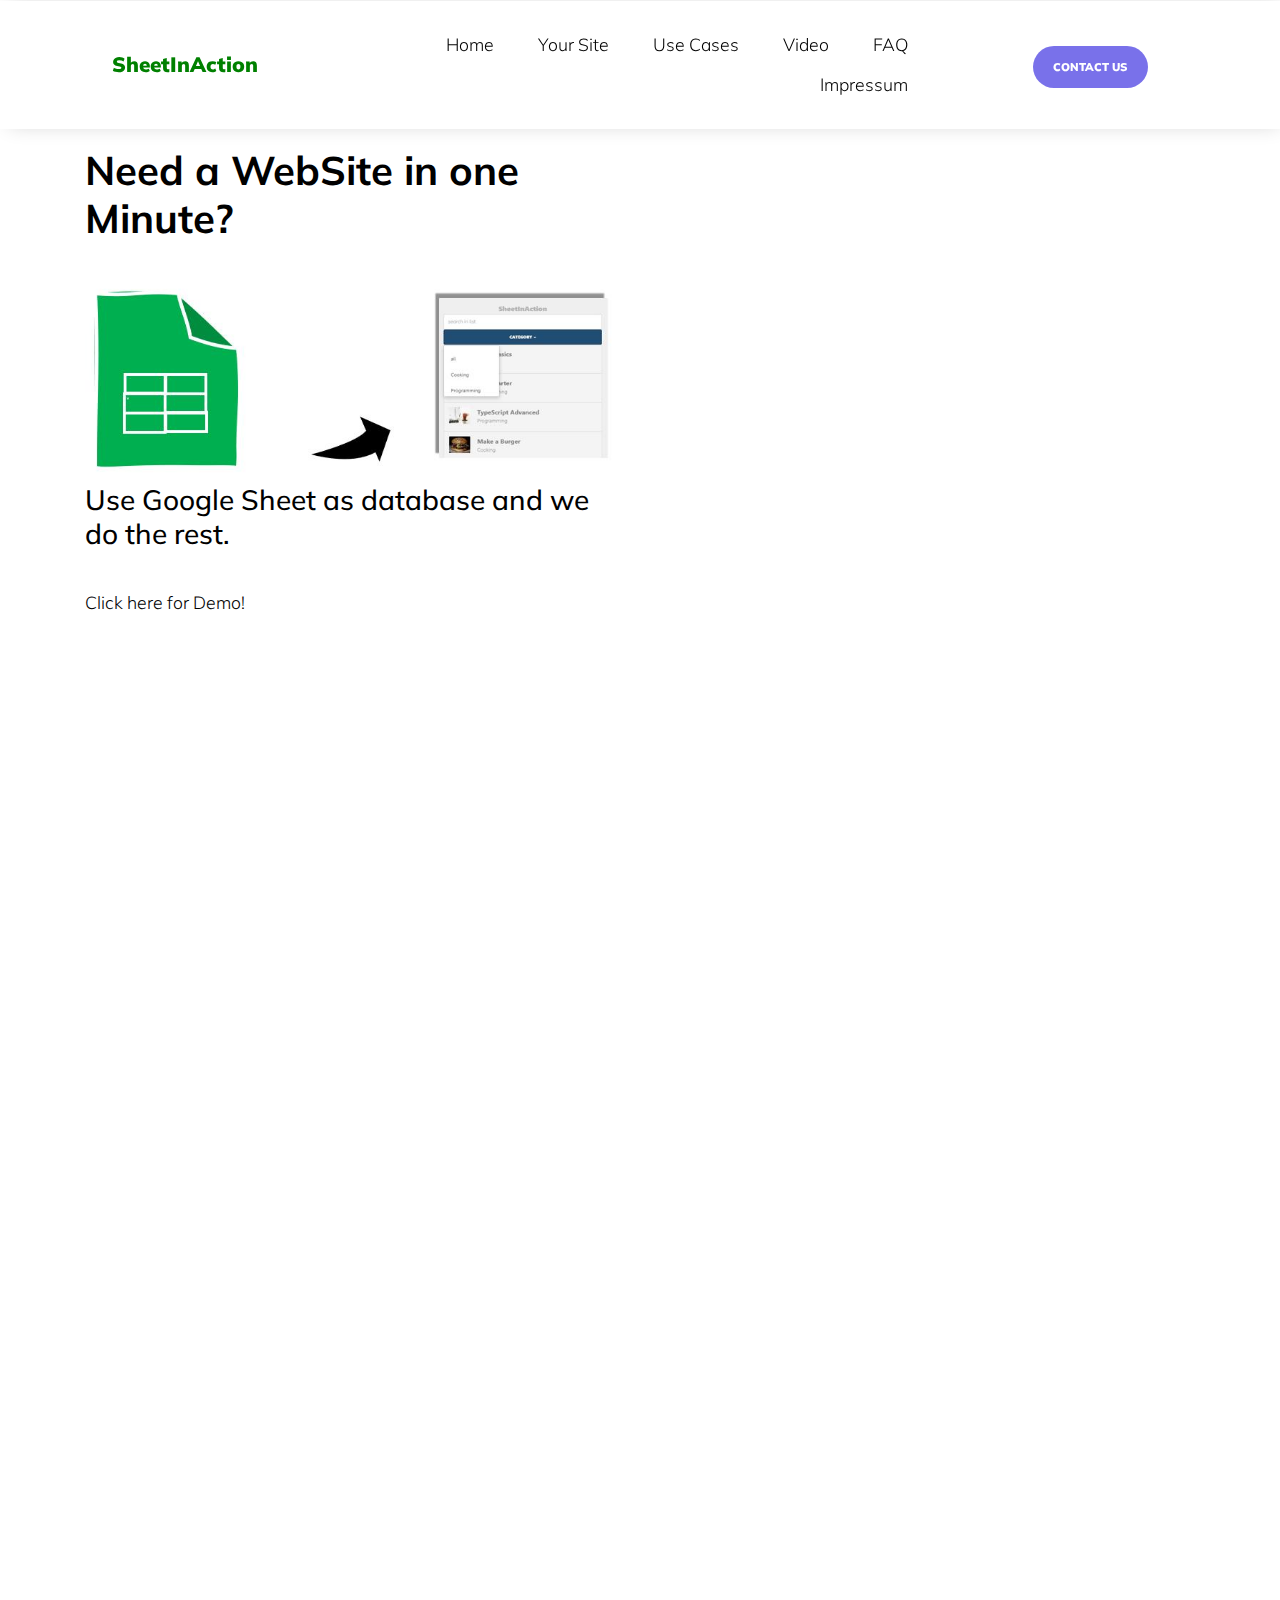
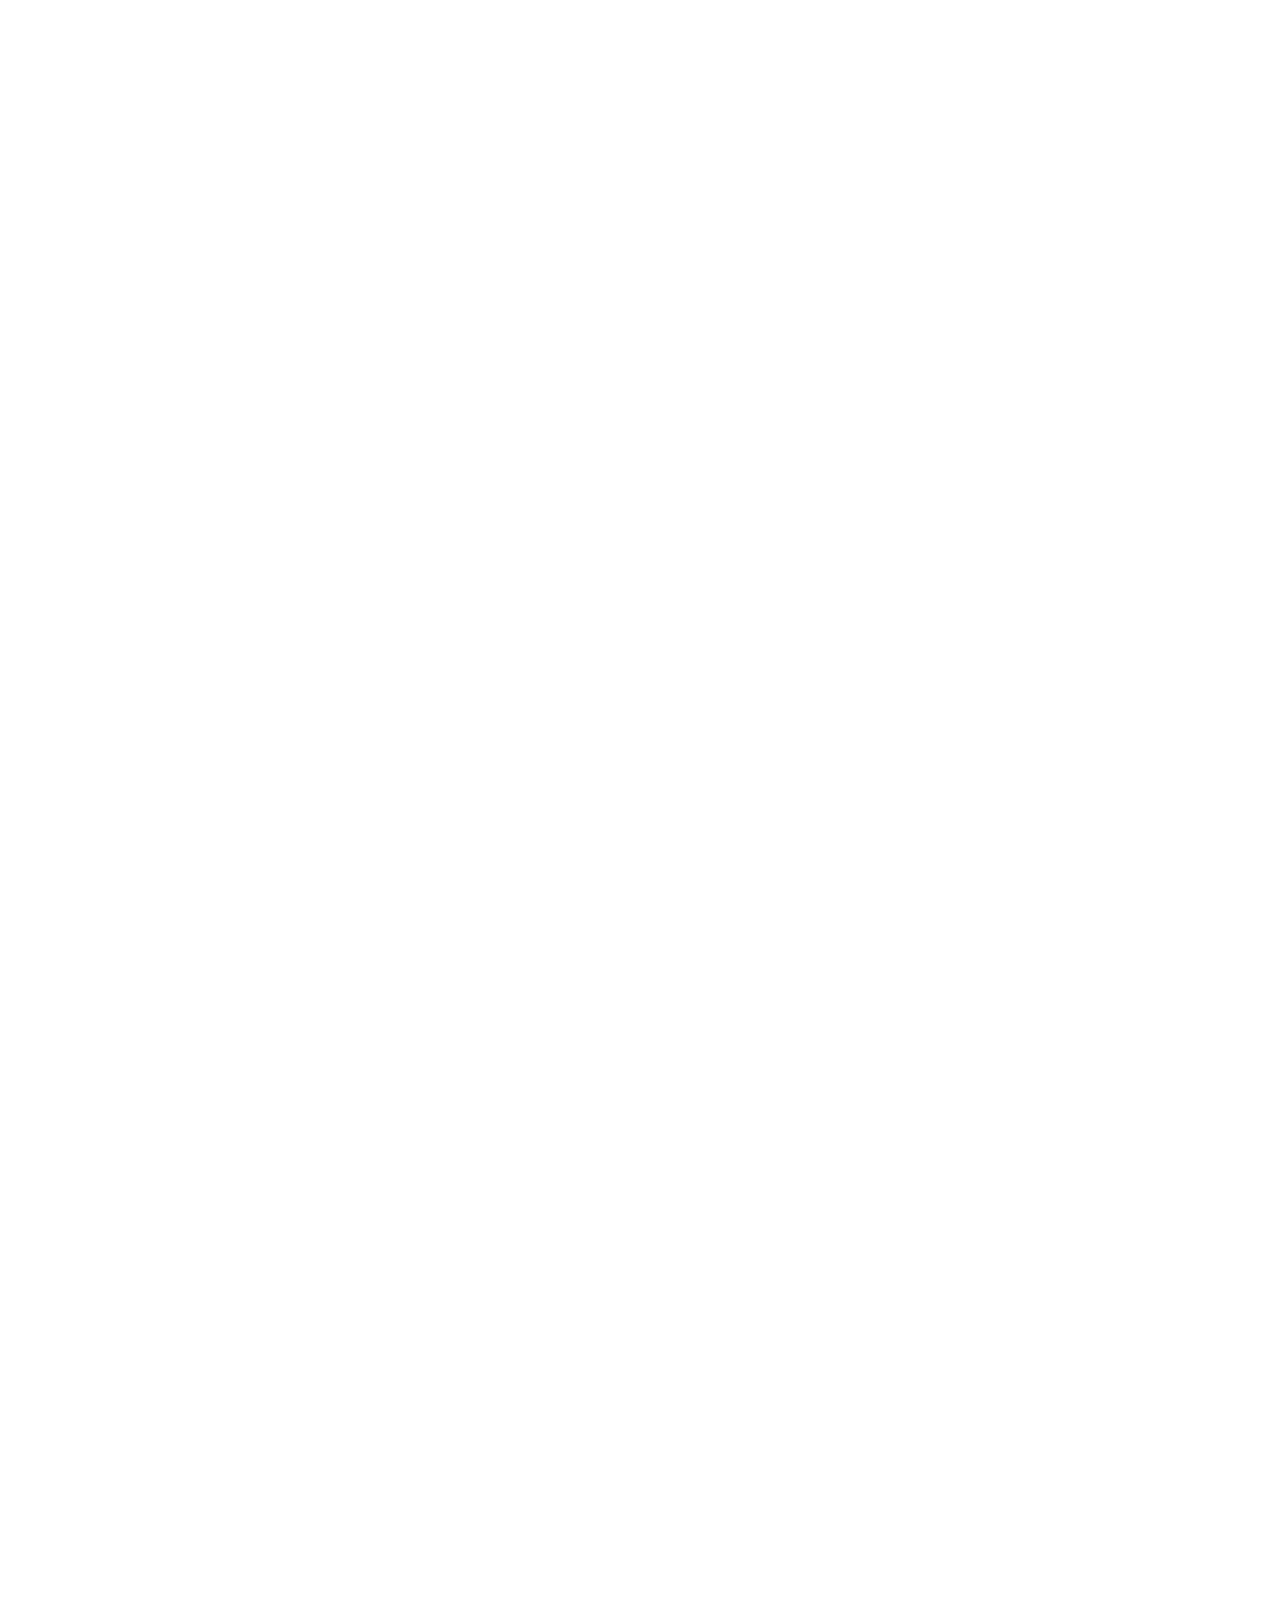
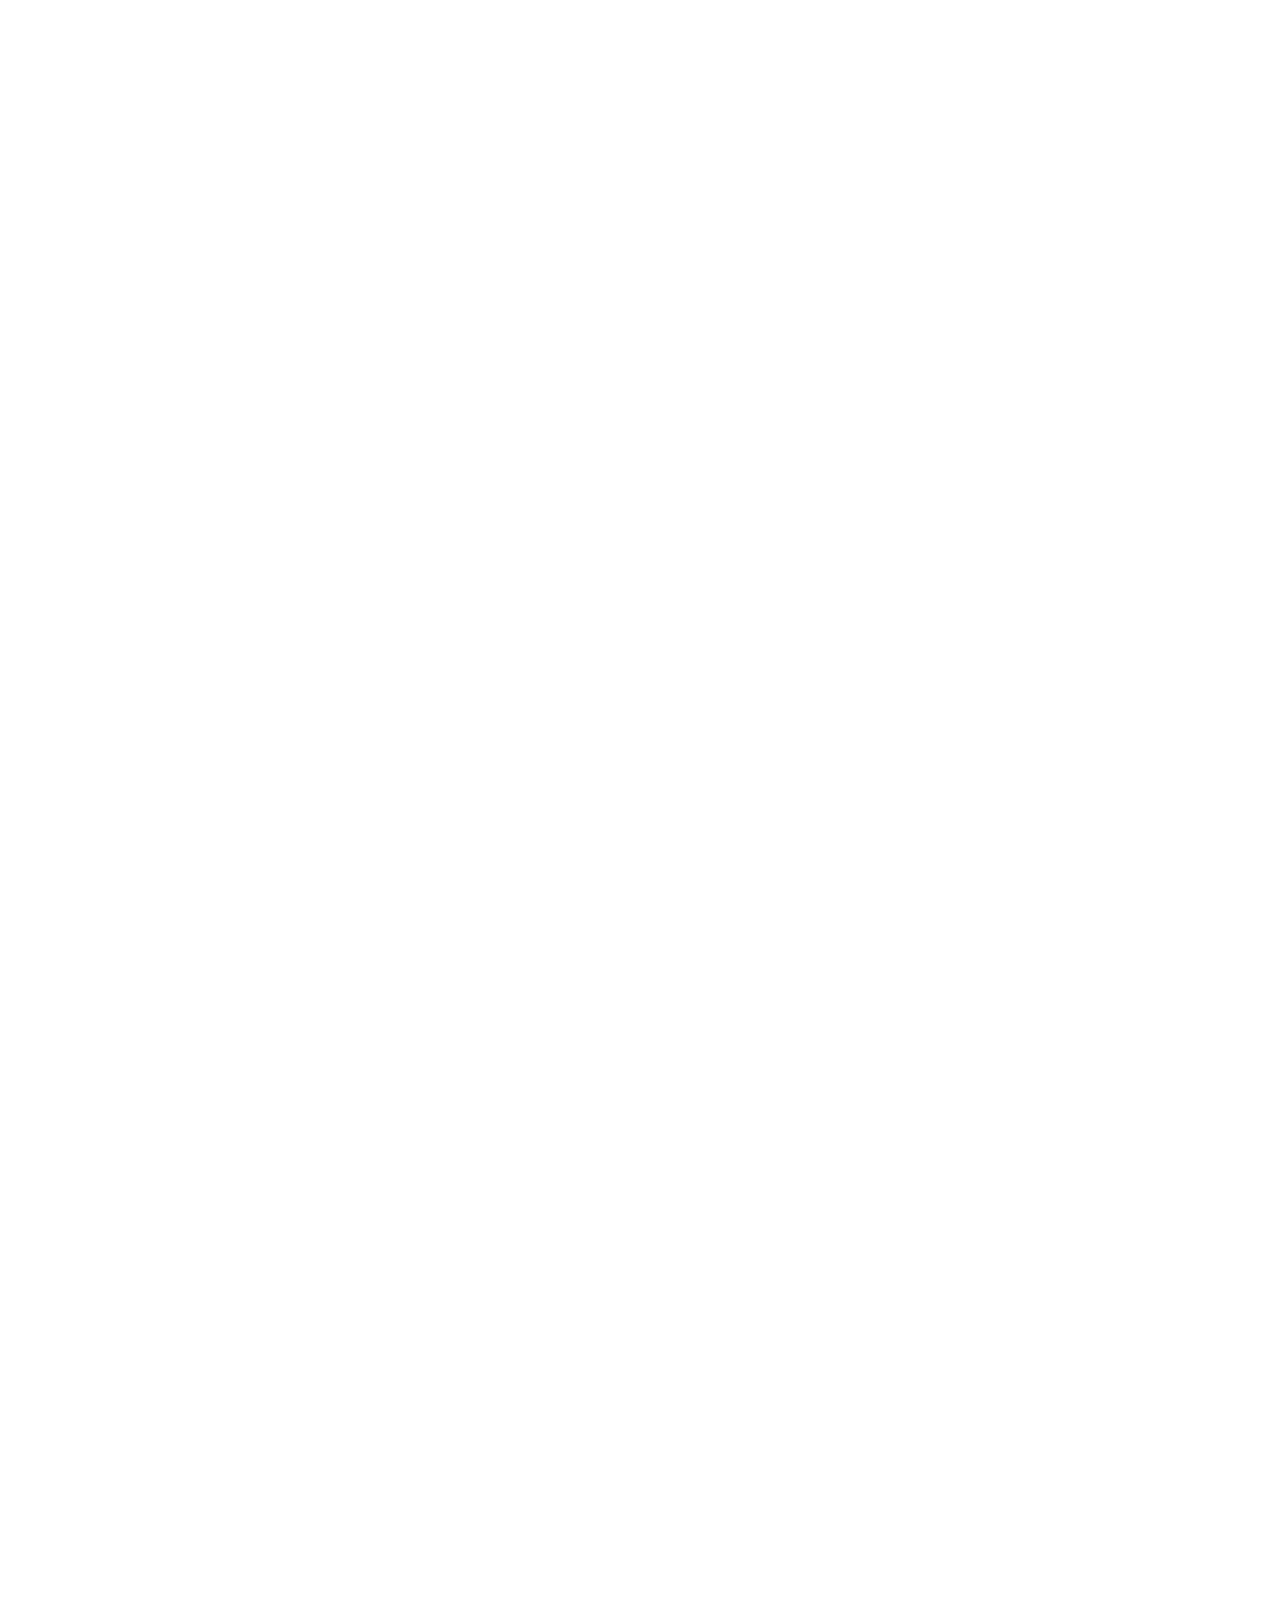
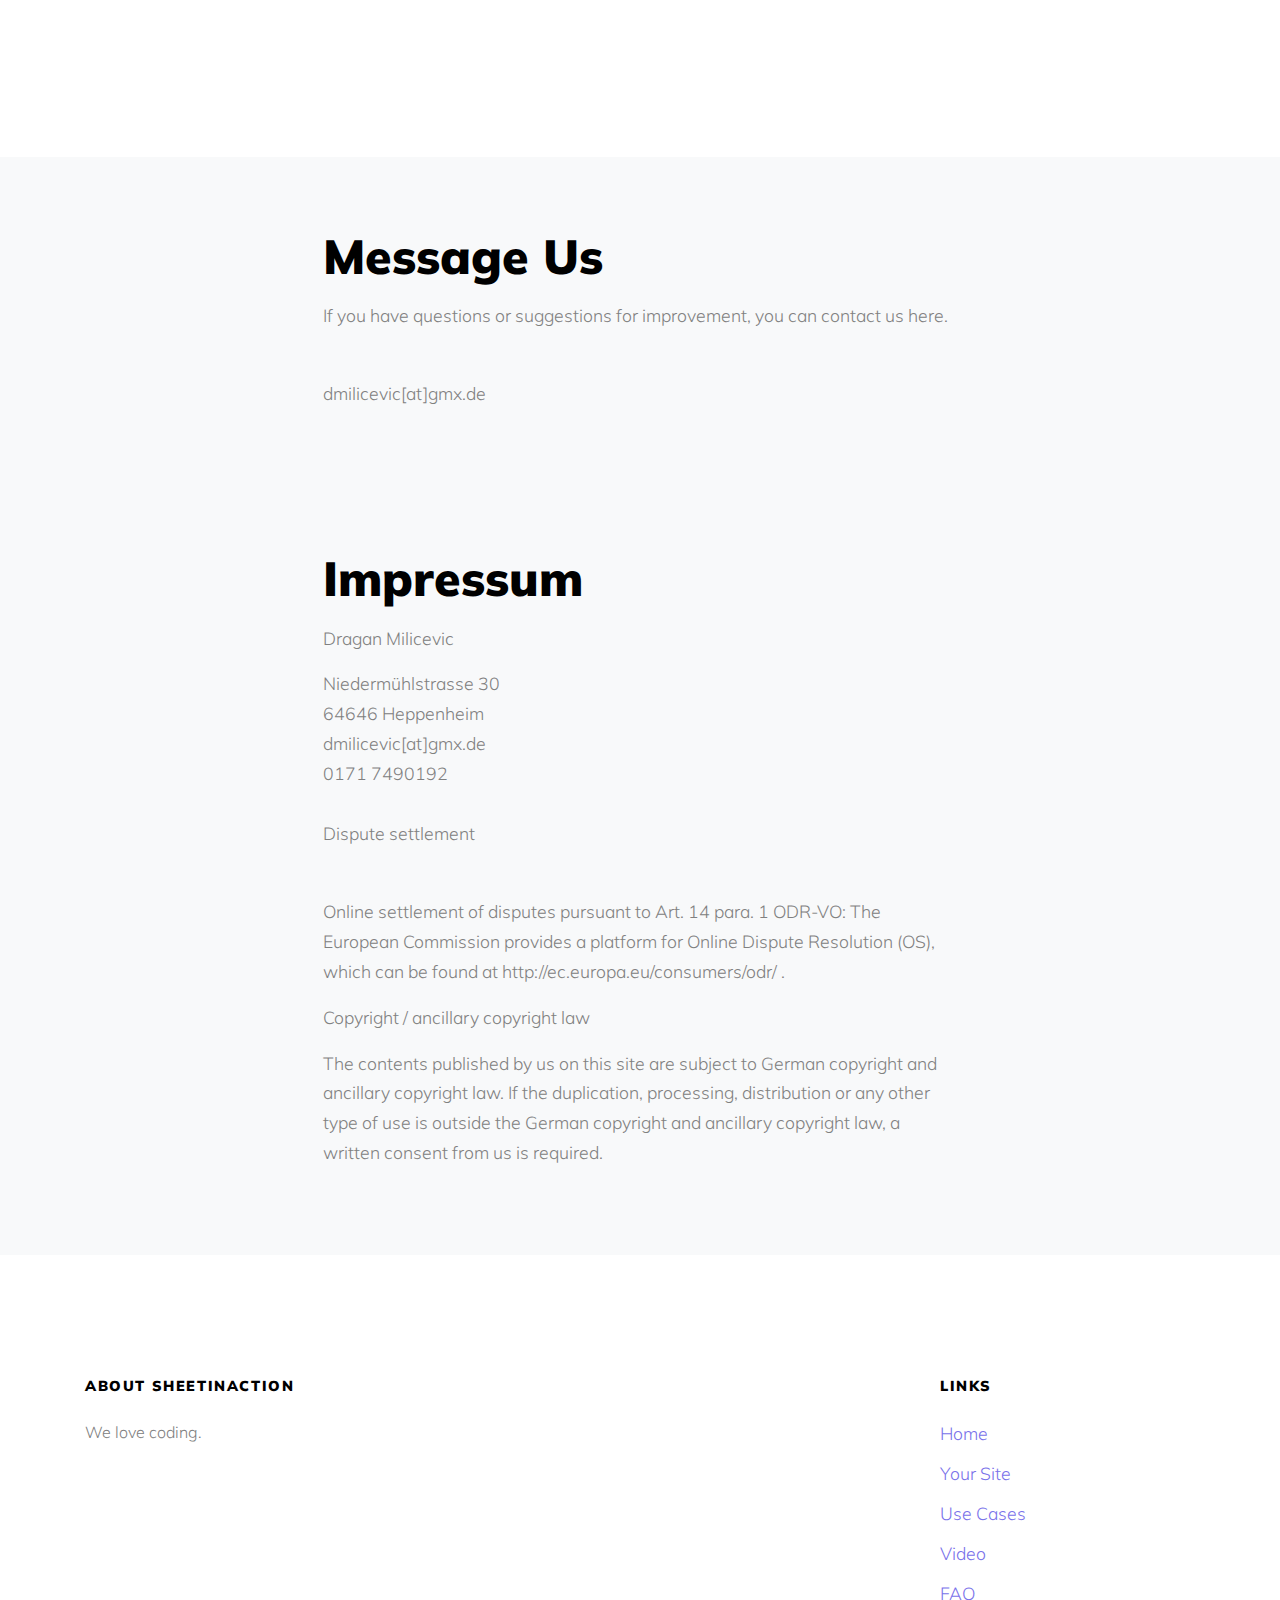
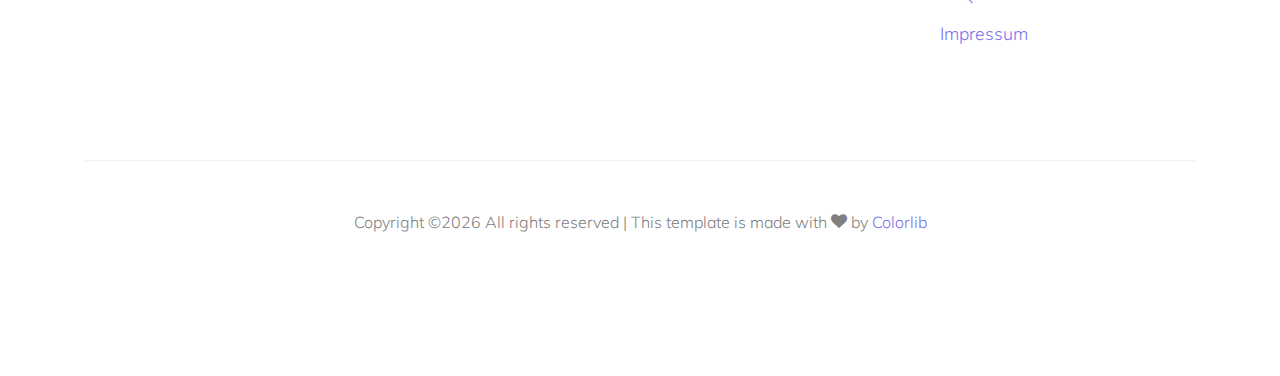
<file: index.html>
<!DOCTYPE html>
<html lang="en">
  <head>
    <title>SheetInAction</title>
    <meta charset="utf-8">
    <meta name="viewport" content="width=device-width, initial-scale=1, shrink-to-fit=no">
    
    
    <link href="https://fonts.googleapis.com/css?family=Muli:300,400,700,900" rel="stylesheet">
    <link rel="stylesheet" href="fonts/icomoon/style.css">

    <link rel="stylesheet" href="css/bootstrap.min.css">
    <link rel="stylesheet" href="css/jquery-ui.css">
    <link rel="stylesheet" href="css/owl.carousel.min.css">
    <link rel="stylesheet" href="css/owl.theme.default.min.css">
    <link rel="stylesheet" href="css/owl.theme.default.min.css">

    <link rel="stylesheet" href="css/jquery.fancybox.min.css">

    <link rel="stylesheet" href="css/bootstrap-datepicker.css">

    <link rel="stylesheet" href="fonts/flaticon/font/flaticon.css">

    <link rel="stylesheet" href="css/aos.css">

    <link rel="stylesheet" href="css/style.css">
    
  </head>
  <body data-spy="scroll" data-target=".site-navbar-target" data-offset="300">
  
  <div class="site-wrap">

    <div class="site-mobile-menu site-navbar-target">
      <div class="site-mobile-menu-header">
        <div class="site-mobile-menu-close mt-3">
          <span class="icon-close2 js-menu-toggle"></span>
        </div>
      </div>
      <div class="site-mobile-menu-body"></div>
    </div>
   
    
    <header class="site-navbar py-4 js-sticky-header " >
      
      <div class="container-fluid">
        <div class="d-flex align-items-center">
          <div class="site-logo mr-auto w-25"><a style="color:green" href="index.html">SheetInAction</a></div>

          <div class="mx-auto text-center" >
            <nav class="site-navigation position-relative text-right" role="navigation">
              <ul class="site-menu main-menu js-clone-nav mx-auto d-none d-lg-block  m-0 p-0">
                <li><a href="#home-section" class="nav-link">Home</a></li>
                <li><a href="#steps-section" class="nav-link">Your Site</a></li>
				   <li><a href="#usecases-section" class="nav-link">Use Cases</a></li>
				     <li><a href="#video-section" class="nav-link">Video</a></li>
				 <li><a href="#faq-section" class="nav-link">FAQ</a></li>
				  <li><a href="#impressum-section" class="nav-link">Impressum</a></li>
               
              </ul>
            </nav>
          </div>

          <div class="ml-auto w-25">
            <nav class="site-navigation position-relative text-right" role="navigation">
              <ul class="site-menu main-menu site-menu-dark js-clone-nav mr-auto d-none d-lg-block m-0 p-0">
                <li class="cta"><a href="#contact-section" class="nav-link"><span>Contact Us</span></a></li>
              </ul>
            </nav>
            <a href="#" class="d-inline-block d-lg-none site-menu-toggle js-menu-toggle text-black float-right"><span class="icon-menu h3"></span></a>
          </div>
        </div>
      </div>
      
    </header>

    <div class="intro-section" id="home-section">
      
      <div class="slide-1"  data-stellar-background-ratio="0.5"    >
	 
        <div class="container"  >
		 
          <div class="row align-items-center"  >

		   <div class="col-lg-6 mb-4"   >
		   <br><br>
                  <h1 style="color:black" data-aos="fade-up" data-aos-delay="100">Need a WebSite in one Minute?</h1>
  <img src="images/SheetLanding.jpg" class="img-fluid">
 <h3  style="color:black" data-aos="fade-up" data-aos-delay="100">Use Google Sheet as database and we do the rest.
</h3>     
<br>

<a style="color:black"  href="sheet.html?gsheet=1M5_n6JZT8KjAjJLuy429AsSAcpyqTc2sKztEBJtoUZI&titel=SheetInAction" >Click here for Demo!</a>
              

                </div>
		  
		  
		  
		 <div class="col-12">
              <div class="row align-items-center" >
               
				<!--
                <div class="col-lg-5 ml-auto" data-aos="fade-up" data-aos-delay="500">
                  <form action="" method="post" class="form-box">
                    <h3 class="h4 text-black mb-4">Sign Up</h3>
                    <div class="form-group">
                      <input type="text" class="form-control" placeholder="Email Addresss">
                    </div>
                    <div class="form-group">
                      <input type="password" class="form-control" placeholder="Password">
                    </div>
                    <div class="form-group mb-4">
                      <input type="password" class="form-control" placeholder="Re-type Password">
                    </div>
                    <div class="form-group">
                      <input type="submit" class="btn btn-primary btn-pill" value="Sign up">
                    </div>
                  </form>

                </div>
				-->
              </div>
            </div>
            
          </div>
        </div>
      </div>
    </div>

    
 
    <div class="site-section" id="steps-section">
      <div class="container">
        <div class="row mb-5 justify-content-center">
          <div class="col-lg-7 text-center"  data-aos="fade-up" data-aos-delay="">
            <h2 class="section-title">Your Site</h2>
            <p>To create your own site follow the steps!</p>
          </div>
        </div>
        <div class="row mb-5 align-items-center">
          <div class="col-lg-7 mb-5" data-aos="fade-up" data-aos-delay="100">
            <a target="_blank" href="https://docs.google.com/spreadsheets/d/1M5_n6JZT8KjAjJLuy429AsSAcpyqTc2sKztEBJtoUZI/edit##gid=265638428">
			<img src="images/SheetInActionGoogleSheet.jpg" alt="Image" class="img-fluid"></a>
          </div>
          <div class="col-lg-4 ml-auto" data-aos="fade-up" data-aos-delay="200">
            <h2 class="text-black mb-4">Create Sheet</h2>
            <p class="mb-4">Click on the left image to open Sheet and make a copy with File > Make a Copy ...<br>
			Edit some rows. Later click the "share button" on the top right corner Copy the shareable link. 
			</p>

      
          </div>
        </div>

        <div class="row mb-5 align-items-center">
          <div class="col-lg-7 mb-5 order-1 order-lg-2" data-aos="fade-up" data-aos-delay="100">
            <img src="images/SheetInActionSecurity.jpg" alt="Image" class="img-fluid">
          </div>
          <div class="col-lg-4 mr-auto order-2 order-lg-1" data-aos="fade-up" data-aos-delay="200">
            <h2 class="text-black mb-4">Publish your sheet</h2>
            <p class="mb-4">Allow people to view your Site through the setting "Anyone with the link can view". 
			
			</p>
         </div>
        </div>

        <div class="row mb-5 align-items-center">
          
		  
		  <!-- Einschub-->
		  <div class="col-lg-5 ml-auto" data-aos="fade-up" data-aos-delay="500">
                  <form action="sheet.html" method="get" class="form-box">
                    <h3 class="h4 text-black mb-4">Demo SheetInAction</h3>
                    <div class="form-group">
					  ID:
                      <input name="gsheet" type="text" class="form-control"  value="1M5_n6JZT8KjAjJLuy429AsSAcpyqTc2sKztEBJtoUZI" >
                    </div>
					<div class="form-group">
					  Titel:
                      <input name="titel" type="text" class="form-control"  value="SheetInAction" >
                    </div>
                    <div class="form-group">
					 <p class="mb-4">Check this Demo URL, but for your own site use your own link <br>
                      <input type="submit" class="btn btn-primary btn-pill" value="Submit"  >
                    </div>
                  </form>

                </div>
		   <!-- Einschub-->
		
		  
		  
		 <!-- <div class="col-lg-7 mb-5" data-aos="fade-up" data-aos-delay="100">
            <img src="images/undraw_teacher.svg" alt="Image" class="img-fluid">
          </div>-->
          <div class="col-lg-4 ml-auto" data-aos="fade-up" data-aos-delay="200">
            <h2 class="text-black mb-4">Create Your Site</h2>
            <p class="mb-4">Then paste the ID Part of the URL you get given, into the ID field.<br>
			Demo:<br>
			https://docs.google.com/spreadsheets/d/<div style="font-size:12px;background-color:yellow"> 1M5_n6JZT8KjAjJLuy429AsSAcpyqTc2sKztEBJtoUZI</style> </div><br>/edit#gid=265638428
			<br>In the Title Field you can give your app a name.
			<br>Hit return.Done! Now you can share the link of the resulting page.</p>
          </div>
        </div>

      </div>
    </div>

  
  
  
  
  
  
  
  
  
  
      <div class="site-section" id="usecases-section">
      <div class="container">
        <div class="row mb-5 justify-content-center">
          <div class="col-lg-7 text-center"  data-aos="fade-up" data-aos-delay="">
            <h2 class="section-title">Use Cases</h2>
            <p>List of Use Cases</p>
          </div>
        </div>
        <div class="row mb-5 align-items-center">
          <div class="col-lg-7 mb-5" data-aos="fade-up" data-aos-delay="100">
            <a target="_blank" href="https://docs.google.com/spreadsheets/d/1M5_n6JZT8KjAjJLuy429AsSAcpyqTc2sKztEBJtoUZI/edit##gid=265638428">
			<img src="images/Sheet1-Category.jpg" alt="Image" class="img-fluid"></a>
          </div>
          <div class="col-lg-4 ml-auto" data-aos="fade-up" data-aos-delay="200">
            <h2 class="text-black mb-4">List based Website with Content</h2>
            <p class="mb-4">Searchable, Clickable Items to show Details</p>

      
          </div>
        </div>

      </div>
    </div>
  
  
    <div class="site-section" id="video-section">
      <div class="container">
        <div class="row mb-5 justify-content-center">
          <div class="col-lg-7 text-center"  data-aos="fade-up" data-aos-delay="">
            <h2 class="section-title">Video</h2>
            <p>Product Promotion</p>
          </div>
        </div>
        <div class="row mb-5 align-items-center">
          <div class="col-lg-7 mb-5" data-aos="fade-up" data-aos-delay="100">
             <video width="320" height="240" controls>
				<source src="video/SheetInAction.mp4" type="video/mp4">

				Your browser does not support the video tag.
			</video>
          </div>
          <div class="col-lg-4 ml-auto" data-aos="fade-up" data-aos-delay="200">
            <h2 class="text-black mb-4">Video Product Promotion</h2>
          

      
          </div>
        </div>

      </div>
    </div>
  
  
	
	  <div class="site-section" id="faq-section">
      <div class="container">
        <div class="row mb-5 justify-content-center">
          <div class="col-lg-7 text-center"  data-aos="fade-up" data-aos-delay="">
            <h2 class="section-title">FAQ</h2>
            <p>bla bla!</p>
          </div>
        </div>
        <div class="row mb-5 align-items-center">
          <div class="col-lg-4 ml-auto" data-aos="fade-up" data-aos-delay="200">
            <h2 class="text-black mb-4">Why did you build SheetInAction?</h2>
            <p class="mb-4">I enjoy building a web application with simple means.</p>
          </div>
          <div class="col-lg-4 ml-auto" data-aos="fade-up" data-aos-delay="200">
            <h2 class="text-black mb-4">Is it possible to customize the application?</h2>
            <p class="mb-4">Yes. Contact us.</p>
          </div>
        </div>

       
 <div class="row mb-5 align-items-center">
          <div class="col-lg-4 ml-auto" data-aos="fade-up" data-aos-delay="200">
            <h2 class="text-black mb-4">Where are the details of an item?</h2>
            <p class="mb-4">Click on the item row.</p>
          </div>
          <div class="col-lg-4 ml-auto" data-aos="fade-up" data-aos-delay="200">
            <h2 class="text-black mb-4">Can I make a donation?</h2>
            <p class="mb-4">Donations help keep the service going.</p>
          </div>
        </div>
      </div>
    </div>

  
	
		
	
	
	
	
	
	
	
	
	



    <div class="site-section bg-light" id="contact-section">
      <div class="container">

        <div class="row justify-content-center">
          <div class="col-md-7">


            
            <h2 class="section-title mb-3">Message Us</h2>
            <p class="mb-5">If you have questions or suggestions for improvement, you can contact us here.</p>
               
              dmilicevic[at]gmx.de
          </div>
        </div>
      </div>
    </div>
    
     <div class="site-section bg-light" id="impressum-section">
      <div class="container">

        <div class="row justify-content-center">
          <div class="col-md-7">


            
            <h2 class="section-title mb-3">Impressum</h2>
            <p >Dragan Milicevic</p>
			 Niedermühlstrasse 30<br>
			  64646 Heppenheim<br>
			  dmilicevic[at]gmx.de<br>
			   0171 7490192<br><br>
			 
			   <p class="mb-5">Dispute settlement</p>
			   <p >
			   Online settlement of disputes pursuant to Art. 14 para. 1 ODR-VO: 

The European Commission provides a platform for Online Dispute Resolution (OS), which can be found at http://ec.europa.eu/consumers/odr/ . 

			   </p>
			   <p >Copyright / ancillary copyright law
</p>
			   <p >
			The contents published by us on this site are subject to German copyright and ancillary copyright law. If the duplication, processing, distribution or any other type of use is outside the German copyright and ancillary copyright law, a written consent from us is required. 
</p>
		
			
			
		
               
     
          </div>
        </div>
      </div>
    </div>
	 
	 

    <footer class="footer-section bg-white">
      <div class="container">
        <div class="row">
          <div class="col-md-4">
            <h3>About SheetInAction</h3>
            <p>We love coding.</p>
          </div>

          <div class="col-md-3 ml-auto">
            <h3>Links</h3>
            <ul class="list-unstyled footer-links">
              <li><a href="#home-section">Home</a></li>
              <li><a href="#steps-section">Your Site</a></li>
			   <li><a href="#usecases-section">Use Cases</a></li>
			   	   <li><a href="#video-section">Video</a></li>
			  <li><a href="#faq-section">FAQ</a></li>
			    <li><a href="#impressum-section">Impressum</a></li>
            </ul>
          </div>

		  <!--
          <div class="col-md-4">
            <h3>Subscribe</h3>
            <p>Lorem ipsum dolor sit amet, consectetur adipisicing elit. Nesciunt incidunt iure iusto architecto? Numquam, natus?</p>
            <form action="#" class="footer-subscribe">
              <div class="d-flex mb-5">
                <input type="text" class="form-control rounded-0" placeholder="Email">
                <input type="submit" class="btn btn-primary rounded-0" value="Subscribe">
              </div>
            </form>
          </div>
		-->
        </div>

        <div class="row pt-5 mt-5 text-center">
          <div class="col-md-12">
            <div class="border-top pt-5">
            <p>
        <!-- Link back to Colorlib can't be removed. Template is licensed under CC BY 3.0. -->
        Copyright &copy;<script>document.write(new Date().getFullYear());</script> All rights reserved | This template is made with <i class="icon-heart" aria-hidden="true"></i> by <a href="https://colorlib.com" target="_blank" >Colorlib</a>
        <!-- Link back to Colorlib can't be removed. Template is licensed under CC BY 3.0. -->
      </p>
            </div>
          </div>
          
        </div>
      </div>
    </footer>

  
    
  </div> <!-- .site-wrap -->

  <script src="js/jquery-3.3.1.min.js"></script>
  <script src="js/jquery-migrate-3.0.1.min.js"></script>
  <script src="js/jquery-ui.js"></script>
  <script src="js/popper.min.js"></script>
  <script src="js/bootstrap.min.js"></script>
  <script src="js/owl.carousel.min.js"></script>
  <script src="js/jquery.stellar.min.js"></script>
  <script src="js/jquery.countdown.min.js"></script>
  <script src="js/bootstrap-datepicker.min.js"></script>
  <script src="js/jquery.easing.1.3.js"></script>
  <script src="js/aos.js"></script>
  <script src="js/jquery.fancybox.min.js"></script>
  <script src="js/jquery.sticky.js"></script>

  
  <script src="js/main.js"></script>
  

    
  </body>
</html>
</file>
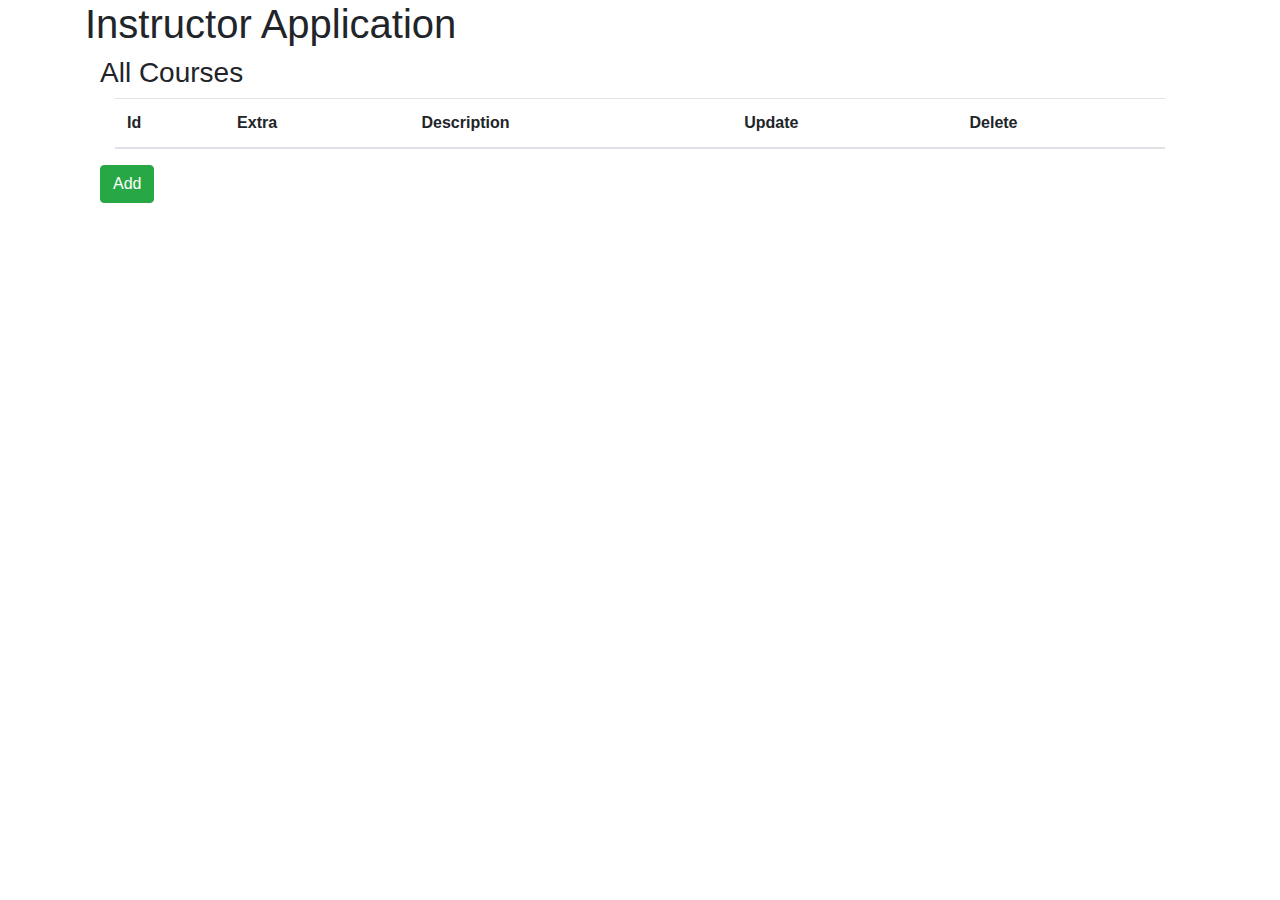
<file: info.html>
<!DOCTYPE html>

<html lang="en">

<head>
<meta charset="utf-8">

<meta name="viewport"
	content="width=device-width,initial-scale=1,shrink-to-fit=no">
<meta name="theme-color" content="#000000">

<title>My Full Stack Application with Spring Boot and React</title>
<link href="main.ca1e60f4.chunk.css" rel="stylesheet">
<script>

    var sheetyURL= 'https://api.sheety.co/1686bb5449dd0d6870a494cdacadec55/coursesApp/sheet1/';

	function getDataByIdAndSetInputElements(id) {
		var xhr = new XMLHttpRequest();
		xhr.onreadystatechange = function() {
			if (xhr.readyState === 4) {
				var data = JSON.parse(xhr.responseText).sheet1;
                console.log(data); 
				document.getElementById('id').value = data.id;
				document.getElementById('extra2').value = data.extra;
				document.getElementById('desc2').value = data.description;
				
			}
		};

		//xhr.open('GET', 'jsondata.json');
	//	xhr.open('GET', 'http://localhost:8080/instructors/haha/courses/' + id);
		xhr.open('GET', sheetyURL + id);
		xhr.send();
	}

	function update() {

		var xhr = new XMLHttpRequest();
		xhr.onreadystatechange = function() {
			if (xhr.readyState === 4) {
				console.log("updated");
				//window.location.replace("index.html");
				showContainer("listcontainer");
				refresh();
			}
		};

		//xhr.open('GET', 'jsondata.json');
		//	xhr.open('POST', 'http://localhost:8080/instructors/haha/courses/'+id);

		var myid = document.getElementById('id').value;
	//	xhr.open("PUT", "http://localhost:8080/instructors/haha/courses/"
		//		+ myid);
			xhr.open("PUT", sheetyURL + myid);		
				
				
		xhr.setRequestHeader("Content-Type", "application/json");

		var desc = document.getElementById('desc2').value;
		var extra = document.getElementById('extra2').value;
		xhr.send(JSON.stringify( {sheet1: {
			"id" : myid,
			"username" : "telekom",
			"extra" : extra,
			"description" : desc
		}}));
		//	xhr.send();

	}

	function showContainer(container) {
		console.log("show " + container);
		document.getElementById("listcontainer").style.display = "none";
		document.getElementById("addcontainer").style.display = "none";
		document.getElementById("updatecontainer").style.display = "none";
		document.getElementById(container).style.display = "block";
	}

	function add() {

		var xhr = new XMLHttpRequest();
		xhr.onreadystatechange = function() {
			if (xhr.readyState === 4) {
				console.log("added");
				//window.location.replace("index.html");
				showContainer("listcontainer");
				refresh();

			}
		};

		//xhr.open('GET', 'jsondata.json');
		//	xhr.open('POST', 'http://localhost:8080/instructors/haha/courses/'+id);

//		xhr.open("POST", "http://localhost:8080/instructors/haha/courses/");
			xhr.open("POST", sheetyURL);
		xhr.setRequestHeader("Content-Type", "application/json");
		var desc = document.getElementById('desc').value;
		var extra = document.getElementById('extra').value;
		xhr.send(JSON.stringify({sheet1:{
			"id" : -1,
			"username" : "telekom",
			"extra" : extra,
			"description" : desc
		}}));
		//	xhr.send();

	}
	function refresh() {
		var xhr = new XMLHttpRequest();
		xhr.onreadystatechange = function() {
			if (xhr.readyState === 4) {
				var data = JSON.parse(xhr.responseText).sheet1;
				console.log(data);
				var dataHTML = '';
				for (var i = 0; i < data.length; i++) {
					var classText = '';
					dataHTML += '<tr><td>'
							+ data[i].id
							+ '</td><td>'
							+ data[i].extra
							+ '</td><td>'
							+ data[i].description
							+ '</td><td><button  onclick="showupdatecontainer('
							+ data[i].id
							+ ');"    class="btn btn-success">Update</button></td><td><button onclick="del('
							+ data[i].id
							+ ');" class="btn btn-warning">Delete</button></td></tr>'

				}

				document.getElementById('data').innerHTML = dataHTML;
			}
		};

		//xhr.open('GET', 'jsondata.json');
	//	xhr.open('GET', 'http://localhost:8080/instructors/haha/courses');
		xhr.open('GET', sheetyURL);

		xhr.send();
	}
	function del(id) {

		var xhr = new XMLHttpRequest();
		xhr.onreadystatechange = function() {
			if (xhr.readyState === 4) {
				console.log("delete " + id);
				refresh();
			}
		};

		//xhr.open('GET', 'jsondata.json');
//		xhr.open('DELETE', 'http://localhost:8080/instructors/haha/courses/'+ id);
xhr.open('DELETE', sheetyURL 	+ id);
				
		xhr.send();

	}

	function showupdatecontainer(id) {

		console.log("update " + id);
		//window.location.replace("update.html?id="+id);
		showContainer("updatecontainer");
		getDataByIdAndSetInputElements(id);
	}

	refresh();
</script>

</head>

<body>
	<noscript>You need to enable JavaScript to run this app.</noscript>


	<div id="root">
		<div class="container">
			<h1>Instructor Application</h1>



			<div id="listcontainer" class="container">
				<h3>All Courses</h3>
				<div class="container">
					<table class="table">
						<thead>
							<tr>
								<th>Id</th>
								<th>Extra</th>
								<th>Description</th>
								<th>Update</th>
								<th>Delete</th>
							</tr>
						</thead>
						<tbody id="data">

						</tbody>
					</table>
					<div class="row">
						<button onclick="showContainer('addcontainer')"
							class="btn btn-success">Add</button>
					</div>
				</div>
			</div>




			<div id="addcontainer" style="display: none" class="container">
				<h3>Add Course</h3>
				<div class="container">
					<form>
						<fieldset class="form-group">
							<label>Id</label><input name="id" disabled=""
								class="form-control" type="text" value="-1">
						</fieldset>
						<fieldset class="form-group">
							<label>Extra</label><input id="extra" name="extra"
								class="form-control" type="text" value="">
						</fieldset>
						
						
						<fieldset class="form-group">
							<label>Description</label><input id="desc" name="description"
								class="form-control" type="text" value="">
						</fieldset>
						<button onclick="add()" class="btn btn-success" type="button">Save</button>
					</form>
				</div>
			</div>



			<div id="updatecontainer" style="display: none" class="container">
				<h3>Update Course</h3>
				<div class="container">
					<form>
						<fieldset class="form-group">
							<label>Id</label><input id="id" name="id" disabled=""
								class="form-control" type="text" value="-1">
						</fieldset>
						<fieldset class="form-group">
							<label>Extra</label><input id="extra2" name="extra"
								class="form-control" type="text" value="">
						</fieldset>
						<fieldset class="form-group">
							<label>Description</label><input id="desc2" name="description"
								class="form-control" type="text" value="">
						</fieldset>

						<button onclick="update()" class="btn btn-success" type="button">Save</button>
					</form>
				</div>
			</div>





		</div>
	</div>
</body>

</html>
</file>
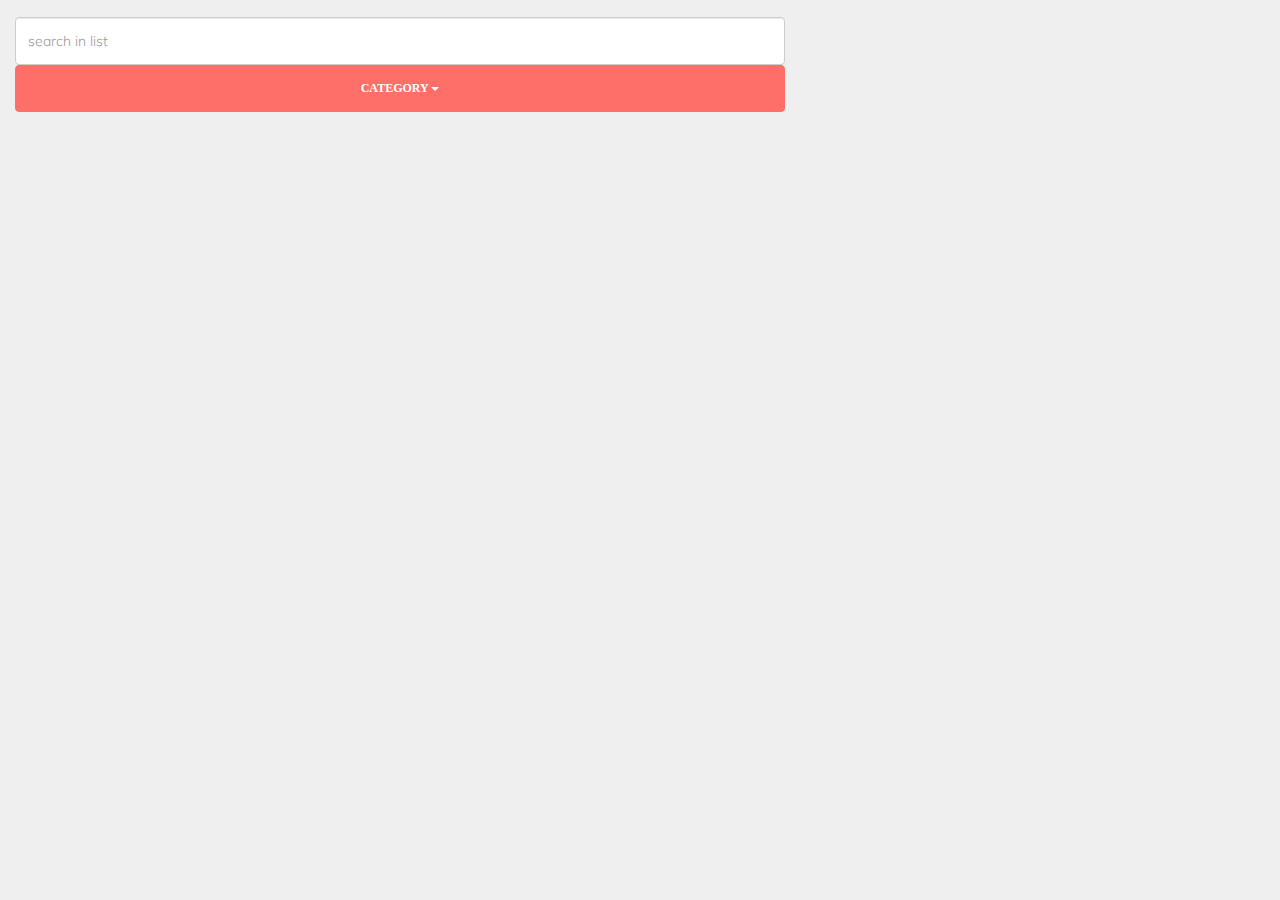
<file: sheet.html>
<!DOCTYPE html>
<html lang="en">

<head>
    <meta charset="UTF-8">
    <meta http-equiv="X-UA-Compatible" content="IE=edge,chrome=1">
   
    <meta name="viewport" content="width=device-width, initial-scale=1.0">
	
	<title>Sheet2Web</title>


    <script src="special/jquery.min.js"></script>
    <script src="special/accordeon.js" type="text/javascript"></script>
  
    <script src="special/bootstrap-select.js"></script>
	
	<!--<script src="https://ajax.googleapis.com/ajax/libs/jquery/3.4.1/jquery.min.js"></script>
	 <script src="dropdown.js"></script>-->
	
	
	
	
    <link href="special/styles.css" rel="stylesheet">
    <link rel="stylesheet" href="special/bootstrap-select.css">

    <link href="special/event.css" rel="stylesheet">
    <!-- Bootstrap core CSS -->
    <link href="special/bootstrap.min.css" rel="stylesheet">

  <link rel="stylesheet" href="https://maxcdn.bootstrapcdn.com/bootstrap/3.3.7/css/bootstrap.min.css">
    <link href="https://maxcdn.bootstrapcdn.com/font-awesome/4.5.0/css/font-awesome.min.css" rel="stylesheet">
  <!--
 <link rel="stylesheet" href="https://maxcdn.bootstrapcdn.com/bootstrap/3.4.0/css/bootstrap.min.css">
  <script src="https://ajax.googleapis.com/ajax/libs/jquery/3.4.1/jquery.min.js"></script>
 
-->
 <script src="https://maxcdn.bootstrapcdn.com/bootstrap/3.4.0/js/bootstrap.min.js"></script>
  
  
 
    <link href="https://fonts.googleapis.com/css?family=Muli:300,400,700,900" rel="stylesheet">
    <link rel="stylesheet" href="fonts/icomoon/style.css">

     <link rel="stylesheet" href="css/jquery-ui.css">
    <link rel="stylesheet" href="css/owl.carousel.min.css">
    <link rel="stylesheet" href="css/owl.theme.default.min.css">
    <link rel="stylesheet" href="css/owl.theme.default.min.css">

    <link rel="stylesheet" href="css/jquery.fancybox.min.css">

    <link rel="stylesheet" href="css/bootstrap-datepicker.css">

    <link rel="stylesheet" href="fonts/flaticon/font/flaticon.css">

    <link rel="stylesheet" href="css/aos.css">

    <link rel="stylesheet" href="css/style.css"> 
  
 
 
 <style>
 
.content-default { display: none; }
.appbackground-color{background-color:#f0efef;max-width: 800px;font-size:10px;font-family:"Segoe UI","Source Sans Pro"}

.btn-primary{background-color: #ff6f69; border-color:#ff6f69;}

.navbar-default {border-color:#f0efef}
.site-logo{color: #b2b2b2;}

.responsive {
  width: 25%;
  max-width: 80px;
  min-width: 80px;
  height: auto;
}
</style>

</head>

<body class="appbackground-color">



    <!-- Fixed navbar -->
     <nav style="color: white" class="appbackground-color navbar navbar-default navbar-fixed-top">
	<!--  <div style="margin-left:15px;margin-right:15px">--> 
	<div > 
        <div >&nbsp;
           <!--<img  height="70" src="images/logo.png" />
		 -->
<div class="container-fluid">
        <div class="d-flex align-items-center">		 
		 
		   <div id="Sheet2WebTitel"  class="site-logo mr-auto w-50" style="font-size:2rem;" align="center">
		  &nbsp;
		   </div>
		 </div>

</div>
		 
        </div>
		
		
	
		
		
        <div style="margin-left:15px;margin-right:15px">
            <input type="text" class="form-control" placeholder="search in list" name="search" id="search" data-type="accordion-search">
           
        </div>

		 <div style="margin-left:15px;margin-right:15px;display:none">
            <select name="filter" id="filter" class="show-tick form-control" data-type="accordion-filter">
                <option value="default">all</option>
            <!--
				<option value="Event">Event</option>
                <option value="Ferien">Ferien</option>
                <option value="Geburtstag">Geburtstag</option>
			-->  
            </select>
        </div>
		
	
<div style="margin-left:15px;margin-right:15px" class="dropdown">
  <button  class="btn btn-primary dropdown-toggle btn-block" type="button" data-toggle="dropdown">Category
  <span class="caret"></span></button>
  <ul id ="ullinks" class="dropdown-menu">
    <li><a href="#default" onclick="chooseDropDown(1);" >all</a></li>
     <!--  <li><a href="#">CSS</a></li>
    <li><a href="#">JavaScript</a></li>-->  
  </ul>
</div>	
	
		
	
<!--
        <div style="margin-left:15px;margin-top:15px;margin-right:15px;font-size:1em" id="btn-div">

            <button data-type="accordion-ordering" ordering="asc" class="btn-ordering"></button>
            <button data-type="accordion-ordering" ordering="desc" class="btn-ordering"></button>
        </div>
-->  

  </nav>
 
  	
<!--
   <section style="margin-left:15px;margin-top:185px;margin-right:15px;" id="accordion">



    </section>
 --> 

    <section style="margin-left:15px;margin-top:145px;margin-right:15px;" id="accordion">



    </section>

    <script>


        function qs(key) {
            var vars = [], hash;
            var hashes = window.location.href.slice(window.location.href.indexOf('?') + 1).split('&');
            for (var i = 0; i < hashes.length; i++) {
                hash = hashes[i].split('=');
                vars.push(hash[0]);
                vars[hash[0]] = hash[1];
            }
            return vars[key];
        }


        $(document).ready(function () {

         //   $('#accordion').html(test1 + test2);
			$('#accordion').html(test1 );


            $("#accordion").accordion();
			
			
			
			
			
        });



    </script>
	 
  <script src="cook2.js" type="text/javascript"></script>
 
</body>

</html>
</file>
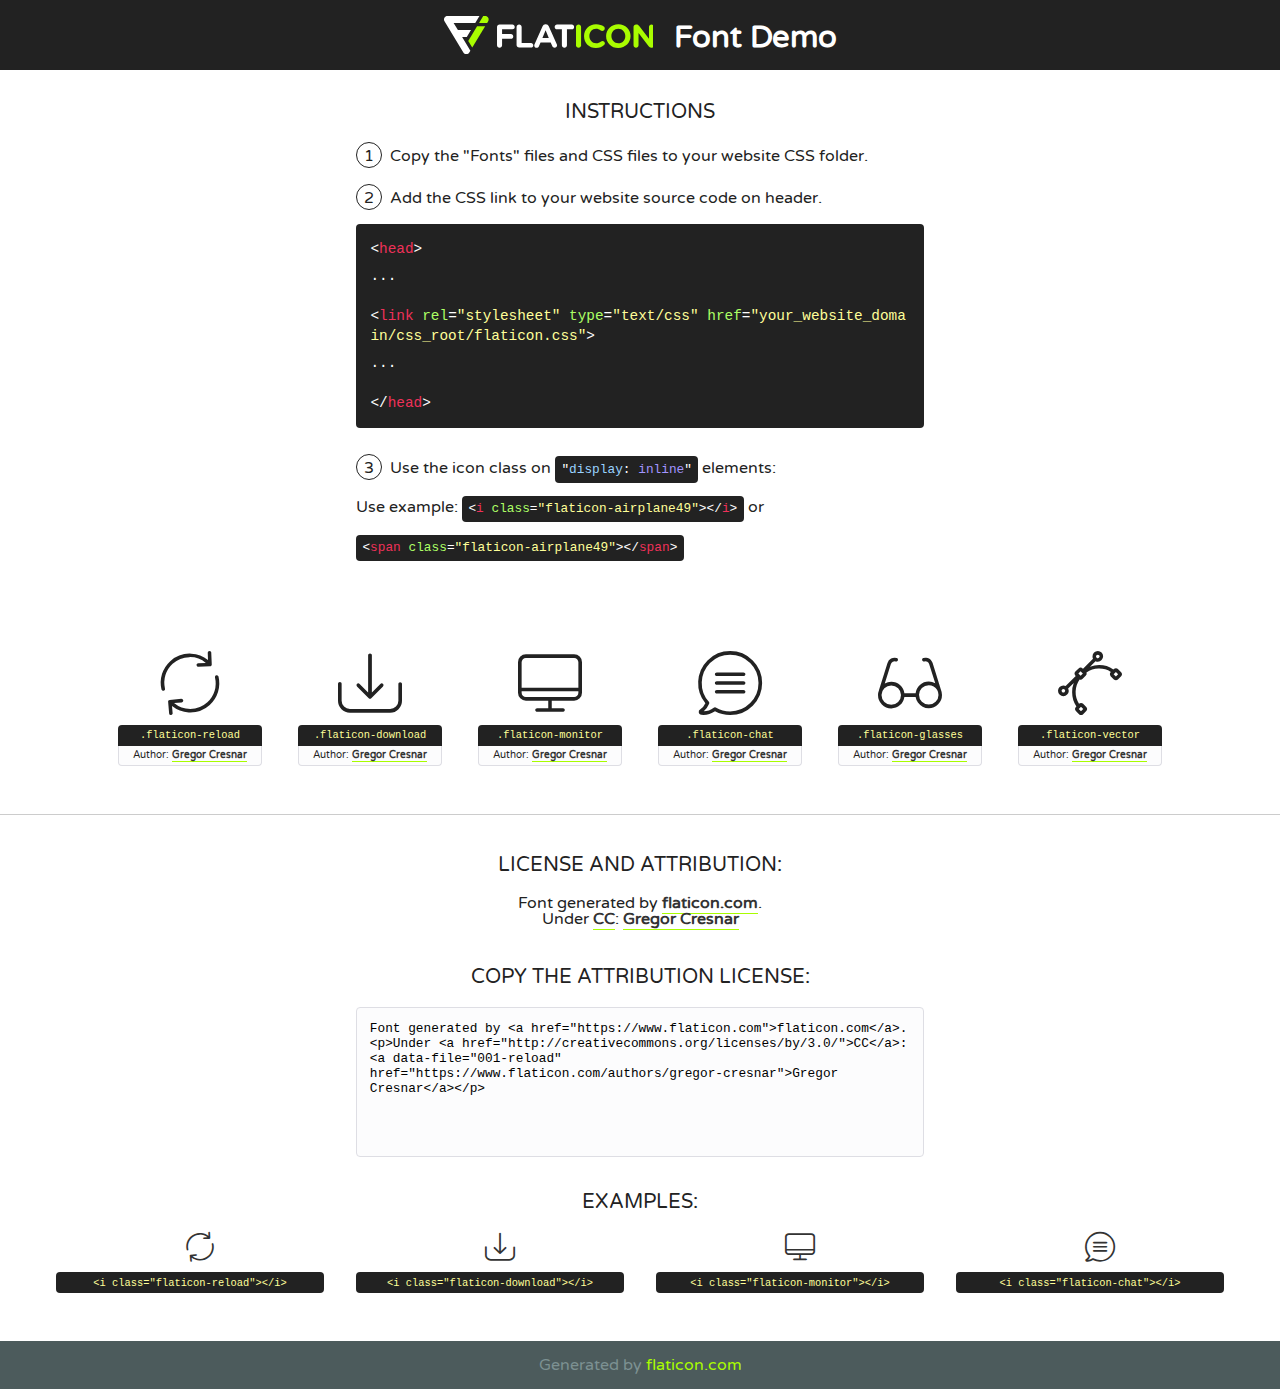
<file: fonts/flaticon/font/flaticon.html>
<!DOCTYPE html>
<!--
  Flaticon icon font: Flaticon
  Creation date: 21/03/2019 11:46
-->
<html>
<!DOCTYPE html>
<html>

<head>
    <title>Flaticon WebFont</title>
    <link href="http://fonts.googleapis.com/css?family=Varela+Round" rel="stylesheet" type="text/css" />
    <link rel="stylesheet" type="text/css" href="flaticon.css">
    <meta charset="UTF-8">
    <style>
    html, body, div, span, applet, object, iframe,
    h1, h2, h3, h4, h5, h6, p, blockquote, pre,
    a, abbr, acronym, address, big, cite, code,
    del, dfn, em, img, ins, kbd, q, s, samp,
    small, strike, strong, sub, sup, tt, var,
    b, u, i, center,
    dl, dt, dd, ol, ul, li,
    fieldset, form, label, legend,
    table, caption, tbody, tfoot, thead, tr, th, td,
    article, aside, canvas, details, embed, 
    figure, figcaption, footer, header, hgroup, 
    menu, nav, output, ruby, section, summary,
    time, mark, audio, video {
        margin: 0;
        padding: 0;
        border: 0;
        font-size: 100%;
        font: inherit;
        vertical-align: baseline;
    }
    /* HTML5 display-role reset for older browsers */
    article, aside, details, figcaption, figure, 
    footer, header, hgroup, menu, nav, section {
        display: block;
    }
    body {
        line-height: 1;
    }
    ol, ul {
        list-style: none;
    }
    blockquote, q {
        quotes: none;
    }
    blockquote:before, blockquote:after,
    q:before, q:after {
        content: '';
        content: none;
    }
    table {
        border-collapse: collapse;
        border-spacing: 0;
    }
    body {
        font-family: 'Varela Round', Helvetica, Arial, sans-serif;
        font-size: 16px;
        color: #222;
    }
    a {
        color: #333;
        border-bottom: 1px solid #a9fd00;
        font-weight: bold;
        text-decoration: none;
    }
    * {
        -moz-box-sizing: border-box;
        -webkit-box-sizing: border-box;
        box-sizing: border-box;
        margin: 0;
        padding: 0;
    }
    [class^="flaticon-"]:before, [class*=" flaticon-"]:before, [class^="flaticon-"]:after, [class*=" flaticon-"]:after {
        font-family: Flaticon;
        font-size: 30px;
        font-style: normal;
        margin-left: 20px;
        color: #333;
    }
    .wrapper {
        max-width: 600px;
        margin: auto;
        padding: 0 1em;
    }
    .title {
        font-size: 1.25em;
        text-align: center;
        margin-bottom: 1em;
        text-transform: uppercase;
    }
    header {
        text-align: center;
        background-color: #222;
        color: #fff;
        padding: 1em;
    }
    header .logo {
        width: 210px;
        height: 38px;
        display: inline-block;
        vertical-align: middle;
        margin-right: 1em;
        border: none;
    }
    header strong {
        font-size: 1.95em;
        font-weight: bold;
        vertical-align: middle;
        margin-top: 5px;
        display: inline-block;
    }
    .demo {
        margin: 2em auto;
        line-height: 1.25em;
    }
    .demo ul li {
        margin-bottom: 1em;
    }
    .demo ul li .num {
        color: #222;
        border-radius: 20px;
        display: inline-block;
        width: 26px;
        padding: 3px;
        height: 26px;
        text-align: center;
        margin-right: 0.5em;
        border: 1px solid #222;
    }
    .demo ul li code {
        background-color: #222;
        border-radius: 4px;
        padding: 0.25em 0.5em;
        display: inline-block;
        color: #fff;
        font-family: Consolas,Monaco,Lucida Console,Liberation Mono,DejaVu Sans Mono,Bitstream Vera Sans Mono,Courier New, monospace;
        font-weight: lighter;
        margin-top: 1em;
        font-size: 0.8em;
        word-break: break-all;
    }
    .demo ul li code.big {
        padding: 1em;
        font-size: 0.9em;
    }
    .demo ul li code .red {
        color: #EF3159;
    }
    .demo ul li code .green {
        color: #ACFF65;
    }
    .demo ul li code .yellow {
        color: #FFFF99;
    }
    .demo ul li code .blue {
        color: #99D3FF;
    }
    .demo ul li code .purple {
        color: #A295FF;
    }
    .demo ul li code .dots {
        margin-top: 0.5em;
        display: block;
    }
    #glyphs {
        border-bottom: 1px solid #ccc;
        padding: 2em 0;
        text-align: center;
    }
    .glyph {
        display: inline-block;
        width: 9em;
        margin: 1em;
        text-align: center;
        vertical-align: top;
        background: #FFF;
    }
    .glyph .glyph-icon {
        padding: 10px;
        display: block;
        font-family:"Flaticon";
        font-size: 64px;
        line-height: 1;
    }
    .glyph .glyph-icon:before {
        font-size: 64px;
        color: #222;
        margin-left: 0;
    }
    .class-name {
        font-size: 0.65em;
        background-color: #222;
        color: #fff;
        border-radius: 4px 4px 0 0;
        padding: 0.5em;
        color: #FFFF99;
        font-family: Consolas,Monaco,Lucida Console,Liberation Mono,DejaVu Sans Mono,Bitstream Vera Sans Mono,Courier New, monospace;
    }
    .author-name {
        font-size: 0.6em;
        background-color: #fcfcfd;
        border: 1px solid #DEDEE4;
        border-top: 0;
        border-radius: 0 0 4px 4px;
        padding: 0.5em;
    }
    .class-name:last-child {
        font-size: 10px;
        color:#888;
    }
    .class-name:last-child a {
        font-size: 10px;
        color:#555;
    }
    .class-name:last-child a:hover {
        color:#a9fd00;
    }
    .glyph > input {
        display: block;
        width: 100px;
        margin: 5px auto;
        text-align: center;
        font-size: 12px;
        cursor: text;
    }
    .glyph > input.icon-input {
        font-family:"Flaticon";
        font-size: 16px;
        margin-bottom: 10px;
    }
    .attribution .title {
        margin-top: 2em;
    }
    .attribution textarea {
        background-color: #fcfcfd;
        padding: 1em;
        border: none;
        box-shadow: none;
        border: 1px solid #DEDEE4;
        border-radius: 4px;
        resize: none;
        width: 100%;
        height: 150px;
        font-size: 0.8em;
        font-family: Consolas,Monaco,Lucida Console,Liberation Mono,DejaVu Sans Mono,Bitstream Vera Sans Mono,Courier New, monospace;
        -webkit-appearance: none;
    }
    .iconsuse {
        margin: 2em auto;
        text-align: center;
        max-width: 1200px;
    }
    .iconsuse:after {
        content: '';
        display: table;
        clear: both;
    }
    .iconsuse .image {
        float: left;
        width: 25%;
        padding: 0 1em;
    }
    .iconsuse .image p {
        margin-bottom: 1em;
    }
    .iconsuse .image span {
        display: block;
        font-size: 0.65em;
        background-color: #222;
        color: #fff;
        border-radius: 4px;
        padding: 0.5em;
        color: #FFFF99;
        margin-top: 1em;
        font-family: Consolas,Monaco,Lucida Console,Liberation Mono,DejaVu Sans Mono,Bitstream Vera Sans Mono,Courier New, monospace;
    }
    #footer {
        text-align: center;
        background-color: #4C5B5C;
        color: #7c9192;
        padding: 1em;
    }
    #footer a {
        border: none;
        color: #a9fd00;
        font-weight: normal;
    }
    @media (max-width: 960px) {
        .iconsuse .image {
            width: 50%;
        }
    }
    @media (max-width: 560px) {
        .iconsuse .image {
            width: 100%;
        }
    }
    </style>
</head>

<body class="characters-off">

    <header>
        <a href="https://www.flaticon.com" target="_blank" class="logo">
            <svg version="1.1" xmlns="http://www.w3.org/2000/svg" xmlns:xlink="http://www.w3.org/1999/xlink" xmlns:a="http://ns.adobe.com/AdobeSVGViewerExtensions/3.0/" viewBox="0 0 560.875 102.036" enable-background="new 0 0 560.875 102.036" xml:space="preserve">
                <defs>
                </defs>
                <g>
                    <g class="letters">
                        <path fill="#ffffff" d="M141.596,29.675c0-3.777,2.985-6.767,6.764-6.767h34.438c3.426,0,6.15,2.728,6.15,6.15
                        c0,3.43-2.724,6.149-6.15,6.149h-27.674v13.091h23.719c3.429,0,6.151,2.724,6.151,6.15c0,3.43-2.723,6.149-6.151,6.149h-23.719
                        v17.574c0,3.773-2.986,6.761-6.764,6.761c-3.779,0-6.764-2.989-6.764-6.761V29.675z"></path>
                        <path fill="#ffffff" d="M193.844,29.149c0-3.781,2.985-6.767,6.764-6.767c3.776,0,6.763,2.985,6.763,6.767v42.957h25.039
                        c3.426,0,6.149,2.726,6.149,6.153c0,3.425-2.723,6.15-6.149,6.15h-31.802c-3.779,0-6.764-2.986-6.764-6.768V29.149z"></path>
                        <path fill="#ffffff" d="M241.891,75.71l21.438-48.407c1.492-3.341,4.215-5.357,7.906-5.357h0.792
                        c3.686,0,6.323,2.017,7.815,5.357l21.439,48.407c0.436,0.967,0.701,1.845,0.701,2.723c0,3.602-2.809,6.501-6.414,6.501
                        c-3.161,0-5.269-1.845-6.499-4.655l-4.132-9.661h-27.059l-4.301,10.102c-1.144,2.631-3.426,4.214-6.237,4.214
                        c-3.517,0-6.24-2.81-6.24-6.325C241.1,77.64,241.451,76.677,241.891,75.71z M279.932,58.666l-8.521-20.297l-8.526,20.297H279.932
                        z"></path>
                        <path fill="#ffffff" d="M314.864,35.387H301.86c-3.429,0-6.239-2.813-6.239-6.238c0-3.429,2.811-6.24,6.239-6.24h39.533
                        c3.426,0,6.237,2.811,6.237,6.24c0,3.425-2.811,6.238-6.237,6.238h-13.001v42.785c0,3.773-2.99,6.761-6.764,6.761
                        c-3.779,0-6.764-2.989-6.764-6.761V35.387z"></path>
                        <path fill="#A9FD00" d="M352.615,29.149c0-3.781,2.985-6.767,6.767-6.767c3.774,0,6.761,2.985,6.761,6.767v49.024
                        c0,3.773-2.987,6.761-6.761,6.761c-3.781,0-6.767-2.989-6.767-6.761V29.149z"></path>
                        <path fill="#A9FD00" d="M374.132,53.836v-0.179c0-17.481,13.178-31.801,32.065-31.801c9.22,0,15.459,2.458,20.557,6.238
                        c1.402,1.054,2.637,2.985,2.637,5.357c0,3.692-2.985,6.59-6.681,6.59c-1.845,0-3.071-0.702-4.044-1.319
                        c-3.776-2.813-7.729-4.393-12.562-4.393c-10.364,0-17.831,8.611-17.831,19.154v0.173c0,10.542,7.291,19.329,17.831,19.329
                        c5.715,0,9.492-1.756,13.359-4.834c1.049-0.874,2.458-1.491,4.039-1.491c3.429,0,6.325,2.813,6.325,6.236
                        c0,2.106-1.056,3.78-2.282,4.834c-5.539,4.834-12.036,7.733-21.878,7.733C387.572,85.464,374.132,71.493,374.132,53.836z"></path>
                        <path fill="#A9FD00" d="M433.009,53.836v-0.179c0-17.481,13.79-31.801,32.766-31.801c18.981,0,32.592,14.143,32.592,31.628v0.173
                        c0,17.483-13.785,31.807-32.769,31.807C446.625,85.464,433.009,71.32,433.009,53.836z M484.224,53.836v-0.179
                        c0-10.539-7.725-19.326-18.626-19.326c-10.893,0-18.449,8.611-18.449,19.154v0.173c0,10.542,7.73,19.329,18.626,19.329
                        C476.676,72.986,484.224,64.378,484.224,53.836z"></path>
                        <path fill="#A9FD00" d="M506.233,29.321c0-3.774,2.99-6.763,6.767-6.763h1.401c3.252,0,5.183,1.583,7.029,3.953l26.093,34.265
                        V29.059c0-3.692,2.99-6.677,6.681-6.677c3.683,0,6.671,2.985,6.671,6.677v48.934c0,3.78-2.987,6.765-6.764,6.765h-0.436
                        c-3.257,0-5.188-1.581-7.034-3.953l-27.056-35.492v32.944c0,3.687-2.985,6.676-6.678,6.676c-3.683,0-6.673-2.989-6.673-6.676
                        V29.321z"></path>
                    </g>
                    <g class="insignia">
                        <path fill="#ffffff" d="M48.372,56.137h12.517l11.156-18.537H37.186L25.688,18.539h57.825L94.668,0H9.271
                        C5.925,0,2.842,1.801,1.198,4.716c-1.644,2.907-1.593,6.482,0.134,9.343l50.38,83.501c1.678,2.781,4.689,4.476,7.938,4.476
                        c3.246,0,6.257-1.695,7.935-4.476l2.898-4.804L48.372,56.137z"></path>
                        <g class="i">
                            <path fill="#A9FD00" d="M93.575,18.539h0.031v0.004l21.652,0.004l2.705-4.488c1.727-2.861,1.778-6.436,0.133-9.343
                            C116.454,1.801,113.371,0,110.026,0h-5.294L93.575,18.539z"></path>
                            <polygon fill="#A9FD00" points="88.291,27.356 64.725,66.486 75.519,84.404 109.942,27.356"></polygon>
                        </g>
                    </g>
                </g>
            </svg>
        </a>
        <strong>Font Demo</strong>
    </header>


    <section class="demo wrapper">

        <p class="title">Instructions</p>

        <ul>
            <li>
                <span class="num">1</span>Copy the "Fonts" files and CSS files to your website CSS folder.
            </li>
            <li>
                <span class="num">2</span>Add the CSS link to your website source code on header.
                <code class="big">
                    &lt;<span class="red">head</span>&gt;
                    <br/><span class="dots">...</span>
                    <br/>&lt;<span class="red">link</span> <span class="green">rel</span>=<span class="yellow">"stylesheet"</span> <span class="green">type</span>=<span class="yellow">"text/css"</span> <span class="green">href</span>=<span class="yellow">"your_website_domain/css_root/flaticon.css"</span>&gt;
                    <br/><span class="dots">...</span>
                    <br/>&lt;/<span class="red">head</span>&gt;
                </code>
            </li>

            <li>
                <p>
                    <span class="num">3</span>Use the icon class on <code>"<span class="blue">display</span>:<span class="purple"> inline</span>"</code> elements:
                    <br />
                    Use example: <code>&lt;<span class="red">i</span> <span class="green">class</span>=<span class="yellow">&quot;flaticon-airplane49&quot;</span>&gt;&lt;/<span class="red">i</span>&gt;</code> or <code>&lt;<span class="red">span</span> <span class="green">class</span>=<span class="yellow">&quot;flaticon-airplane49&quot;</span>&gt;&lt;/<span class="red">span</span>&gt;</code>
            </li>
        </ul>

    </section>




   <section id="glyphs">          
    
      
        <div class="glyph"><div class="glyph-icon flaticon-reload"></div>
            <div class="class-name">.flaticon-reload</div>
            <div class="author-name">Author: <a data-file="001-reload" href="https://www.flaticon.com/authors/gregor-cresnar">Gregor Cresnar</a> </div> 
        </div>        
        
        <div class="glyph"><div class="glyph-icon flaticon-download"></div>
            <div class="class-name">.flaticon-download</div>
            <div class="author-name">Author: <a data-file="002-download" href="https://www.flaticon.com/authors/gregor-cresnar">Gregor Cresnar</a> </div> 
        </div>        
        
        <div class="glyph"><div class="glyph-icon flaticon-monitor"></div>
            <div class="class-name">.flaticon-monitor</div>
            <div class="author-name">Author: <a data-file="003-monitor" href="https://www.flaticon.com/authors/gregor-cresnar">Gregor Cresnar</a> </div> 
        </div>        
        
        <div class="glyph"><div class="glyph-icon flaticon-chat"></div>
            <div class="class-name">.flaticon-chat</div>
            <div class="author-name">Author: <a data-file="004-chat" href="https://www.flaticon.com/authors/gregor-cresnar">Gregor Cresnar</a> </div> 
        </div>        
        
        <div class="glyph"><div class="glyph-icon flaticon-glasses"></div>
            <div class="class-name">.flaticon-glasses</div>
            <div class="author-name">Author: <a data-file="005-glasses" href="https://www.flaticon.com/authors/gregor-cresnar">Gregor Cresnar</a> </div> 
        </div>        
        
        <div class="glyph"><div class="glyph-icon flaticon-vector"></div>
            <div class="class-name">.flaticon-vector</div>
            <div class="author-name">Author: <a data-file="006-vector" href="https://www.flaticon.com/authors/gregor-cresnar">Gregor Cresnar</a> </div> 
        </div>        
        

    </section>



    <section class="attribution wrapper"   style="text-align:center;">

      <div class="title">License and attribution:</div><div class="attrDiv">Font generated by <a href="https://www.flaticon.com">flaticon.com</a>. <div><p>Under <a href="http://creativecommons.org/licenses/by/3.0/">CC</a>: <a data-file="001-reload" href="https://www.flaticon.com/authors/gregor-cresnar">Gregor Cresnar</a></p>  </div>
      </div>
      <div class="title">Copy the Attribution License:</div>

    <textarea onclick="this.focus();this.select();">Font generated by &lt;a href=&quot;https://www.flaticon.com&quot;&gt;flaticon.com&lt;/a&gt;. <p>Under <a href="http://creativecommons.org/licenses/by/3.0/">CC</a>: <a data-file="001-reload" href="https://www.flaticon.com/authors/gregor-cresnar">Gregor Cresnar</a></p>  
     </textarea>

    </section>

    <section class="iconsuse">

          <div class="title">Examples:</div>            
             
            <div class="image">
                <p>
                    <i class="glyph-icon flaticon-reload"></i> 
                    <span>&lt;i class=&quot;flaticon-reload&quot;&gt;&lt;/i&gt;</span>
                </p>
            </div>
            
            <div class="image">
                <p>
                    <i class="glyph-icon flaticon-download"></i> 
                    <span>&lt;i class=&quot;flaticon-download&quot;&gt;&lt;/i&gt;</span>
                </p>
            </div>
            
            <div class="image">
                <p>
                    <i class="glyph-icon flaticon-monitor"></i> 
                    <span>&lt;i class=&quot;flaticon-monitor&quot;&gt;&lt;/i&gt;</span>
                </p>
            </div>
            
            <div class="image">
                <p>
                    <i class="glyph-icon flaticon-chat"></i> 
                    <span>&lt;i class=&quot;flaticon-chat&quot;&gt;&lt;/i&gt;</span>
                </p>
            </div>
                       
        </div>
                            
    </section>

<div id="footer">
    <div>Generated by <a href="https://www.flaticon.com">flaticon.com</a>
    </div>
</div>



</body>
</html>
</file>
<file: fonts/icomoon/style.css>
@font-face {
  font-family: 'icomoon';
  src:  url('fonts/icomoon.eot?10si43');
  src:  url('fonts/icomoon.eot?10si43#iefix') format('embedded-opentype'),
    url('fonts/icomoon.ttf?10si43') format('truetype'),
    url('fonts/icomoon.woff?10si43') format('woff'),
    url('fonts/icomoon.svg?10si43#icomoon') format('svg');
  font-weight: normal;
  font-style: normal;
}

[class^="icon-"], [class*=" icon-"] {
  /* use !important to prevent issues with browser extensions that change fonts */
  font-family: 'icomoon' !important;
  speak: none;
  font-style: normal;
  font-weight: normal;
  font-variant: normal;
  text-transform: none;
  line-height: 1;

  /* Better Font Rendering =========== */
  -webkit-font-smoothing: antialiased;
  -moz-osx-font-smoothing: grayscale;
}

.icon-asterisk:before {
  content: "\f069";
}
.icon-plus:before {
  content: "\f067";
}
.icon-question:before {
  content: "\f128";
}
.icon-minus:before {
  content: "\f068";
}
.icon-glass:before {
  content: "\f000";
}
.icon-music:before {
  content: "\f001";
}
.icon-search:before {
  content: "\f002";
}
.icon-envelope-o:before {
  content: "\f003";
}
.icon-heart:before {
  content: "\f004";
}
.icon-star:before {
  content: "\f005";
}
.icon-star-o:before {
  content: "\f006";
}
.icon-user:before {
  content: "\f007";
}
.icon-film:before {
  content: "\f008";
}
.icon-th-large:before {
  content: "\f009";
}
.icon-th:before {
  content: "\f00a";
}
.icon-th-list:before {
  content: "\f00b";
}
.icon-check:before {
  content: "\f00c";
}
.icon-close:before {
  content: "\f00d";
}
.icon-remove:before {
  content: "\f00d";
}
.icon-times:before {
  content: "\f00d";
}
.icon-search-plus:before {
  content: "\f00e";
}
.icon-search-minus:before {
  content: "\f010";
}
.icon-power-off:before {
  content: "\f011";
}
.icon-signal:before {
  content: "\f012";
}
.icon-cog:before {
  content: "\f013";
}
.icon-gear:before {
  content: "\f013";
}
.icon-trash-o:before {
  content: "\f014";
}
.icon-home:before {
  content: "\f015";
}
.icon-file-o:before {
  content: "\f016";
}
.icon-clock-o:before {
  content: "\f017";
}
.icon-road:before {
  content: "\f018";
}
.icon-download:before {
  content: "\f019";
}
.icon-arrow-circle-o-down:before {
  content: "\f01a";
}
.icon-arrow-circle-o-up:before {
  content: "\f01b";
}
.icon-inbox:before {
  content: "\f01c";
}
.icon-play-circle-o:before {
  content: "\f01d";
}
.icon-repeat:before {
  content: "\f01e";
}
.icon-rotate-right:before {
  content: "\f01e";
}
.icon-refresh:before {
  content: "\f021";
}
.icon-list-alt:before {
  content: "\f022";
}
.icon-lock:before {
  content: "\f023";
}
.icon-flag:before {
  content: "\f024";
}
.icon-headphones:before {
  content: "\f025";
}
.icon-volume-off:before {
  content: "\f026";
}
.icon-volume-down:before {
  content: "\f027";
}
.icon-volume-up:before {
  content: "\f028";
}
.icon-qrcode:before {
  content: "\f029";
}
.icon-barcode:before {
  content: "\f02a";
}
.icon-tag:before {
  content: "\f02b";
}
.icon-tags:before {
  content: "\f02c";
}
.icon-book:before {
  content: "\f02d";
}
.icon-bookmark:before {
  content: "\f02e";
}
.icon-print:before {
  content: "\f02f";
}
.icon-camera:before {
  content: "\f030";
}
.icon-font:before {
  content: "\f031";
}
.icon-bold:before {
  content: "\f032";
}
.icon-italic:before {
  content: "\f033";
}
.icon-text-height:before {
  content: "\f034";
}
.icon-text-width:before {
  content: "\f035";
}
.icon-align-left:before {
  content: "\f036";
}
.icon-align-center:before {
  content: "\f037";
}
.icon-align-right:before {
  content: "\f038";
}
.icon-align-justify:before {
  content: "\f039";
}
.icon-list:before {
  content: "\f03a";
}
.icon-dedent:before {
  content: "\f03b";
}
.icon-outdent:before {
  content: "\f03b";
}
.icon-indent:before {
  content: "\f03c";
}
.icon-video-camera:before {
  content: "\f03d";
}
.icon-image:before {
  content: "\f03e";
}
.icon-photo:before {
  content: "\f03e";
}
.icon-picture-o:before {
  content: "\f03e";
}
.icon-pencil:before {
  content: "\f040";
}
.icon-map-marker:before {
  content: "\f041";
}
.icon-adjust:before {
  content: "\f042";
}
.icon-tint:before {
  content: "\f043";
}
.icon-edit:before {
  content: "\f044";
}
.icon-pencil-square-o:before {
  content: "\f044";
}
.icon-share-square-o:before {
  content: "\f045";
}
.icon-check-square-o:before {
  content: "\f046";
}
.icon-arrows:before {
  content: "\f047";
}
.icon-step-backward:before {
  content: "\f048";
}
.icon-fast-backward:before {
  content: "\f049";
}
.icon-backward:before {
  content: "\f04a";
}
.icon-play:before {
  content: "\f04b";
}
.icon-pause:before {
  content: "\f04c";
}
.icon-stop:before {
  content: "\f04d";
}
.icon-forward:before {
  content: "\f04e";
}
.icon-fast-forward:before {
  content: "\f050";
}
.icon-step-forward:before {
  content: "\f051";
}
.icon-eject:before {
  content: "\f052";
}
.icon-chevron-left:before {
  content: "\f053";
}
.icon-chevron-right:before {
  content: "\f054";
}
.icon-plus-circle:before {
  content: "\f055";
}
.icon-minus-circle:before {
  content: "\f056";
}
.icon-times-circle:before {
  content: "\f057";
}
.icon-check-circle:before {
  content: "\f058";
}
.icon-question-circle:before {
  content: "\f059";
}
.icon-info-circle:before {
  content: "\f05a";
}
.icon-crosshairs:before {
  content: "\f05b";
}
.icon-times-circle-o:before {
  content: "\f05c";
}
.icon-check-circle-o:before {
  content: "\f05d";
}
.icon-ban:before {
  content: "\f05e";
}
.icon-arrow-left:before {
  content: "\f060";
}
.icon-arrow-right:before {
  content: "\f061";
}
.icon-arrow-up:before {
  content: "\f062";
}
.icon-arrow-down:before {
  content: "\f063";
}
.icon-mail-forward:before {
  content: "\f064";
}
.icon-share:before {
  content: "\f064";
}
.icon-expand:before {
  content: "\f065";
}
.icon-compress:before {
  content: "\f066";
}
.icon-exclamation-circle:before {
  content: "\f06a";
}
.icon-gift:before {
  content: "\f06b";
}
.icon-leaf:before {
  content: "\f06c";
}
.icon-fire:before {
  content: "\f06d";
}
.icon-eye:before {
  content: "\f06e";
}
.icon-eye-slash:before {
  content: "\f070";
}
.icon-exclamation-triangle:before {
  content: "\f071";
}
.icon-warning:before {
  content: "\f071";
}
.icon-plane:before {
  content: "\f072";
}
.icon-calendar:before {
  content: "\f073";
}
.icon-random:before {
  content: "\f074";
}
.icon-comment:before {
  content: "\f075";
}
.icon-magnet:before {
  content: "\f076";
}
.icon-chevron-up:before {
  content: "\f077";
}
.icon-chevron-down:before {
  content: "\f078";
}
.icon-retweet:before {
  content: "\f079";
}
.icon-shopping-cart:before {
  content: "\f07a";
}
.icon-folder:before {
  content: "\f07b";
}
.icon-folder-open:before {
  content: "\f07c";
}
.icon-arrows-v:before {
  content: "\f07d";
}
.icon-arrows-h:before {
  content: "\f07e";
}
.icon-bar-chart:before {
  content: "\f080";
}
.icon-bar-chart-o:before {
  content: "\f080";
}
.icon-twitter-square:before {
  content: "\f081";
}
.icon-facebook-square:before {
  content: "\f082";
}
.icon-camera-retro:before {
  content: "\f083";
}
.icon-key:before {
  content: "\f084";
}
.icon-cogs:before {
  content: "\f085";
}
.icon-gears:before {
  content: "\f085";
}
.icon-comments:before {
  content: "\f086";
}
.icon-thumbs-o-up:before {
  content: "\f087";
}
.icon-thumbs-o-down:before {
  content: "\f088";
}
.icon-star-half:before {
  content: "\f089";
}
.icon-heart-o:before {
  content: "\f08a";
}
.icon-sign-out:before {
  content: "\f08b";
}
.icon-linkedin-square:before {
  content: "\f08c";
}
.icon-thumb-tack:before {
  content: "\f08d";
}
.icon-external-link:before {
  content: "\f08e";
}
.icon-sign-in:before {
  content: "\f090";
}
.icon-trophy:before {
  content: "\f091";
}
.icon-github-square:before {
  content: "\f092";
}
.icon-upload:before {
  content: "\f093";
}
.icon-lemon-o:before {
  content: "\f094";
}
.icon-phone:before {
  content: "\f095";
}
.icon-square-o:before {
  content: "\f096";
}
.icon-bookmark-o:before {
  content: "\f097";
}
.icon-phone-square:before {
  content: "\f098";
}
.icon-twitter:before {
  content: "\f099";
}
.icon-facebook:before {
  content: "\f09a";
}
.icon-facebook-f:before {
  content: "\f09a";
}
.icon-github:before {
  content: "\f09b";
}
.icon-unlock:before {
  content: "\f09c";
}
.icon-credit-card:before {
  content: "\f09d";
}
.icon-feed:before {
  content: "\f09e";
}
.icon-rss:before {
  content: "\f09e";
}
.icon-hdd-o:before {
  content: "\f0a0";
}
.icon-bullhorn:before {
  content: "\f0a1";
}
.icon-bell-o:before {
  content: "\f0a2";
}
.icon-certificate:before {
  content: "\f0a3";
}
.icon-hand-o-right:before {
  content: "\f0a4";
}
.icon-hand-o-left:before {
  content: "\f0a5";
}
.icon-hand-o-up:before {
  content: "\f0a6";
}
.icon-hand-o-down:before {
  content: "\f0a7";
}
.icon-arrow-circle-left:before {
  content: "\f0a8";
}
.icon-arrow-circle-right:before {
  content: "\f0a9";
}
.icon-arrow-circle-up:before {
  content: "\f0aa";
}
.icon-arrow-circle-down:before {
  content: "\f0ab";
}
.icon-globe:before {
  content: "\f0ac";
}
.icon-wrench:before {
  content: "\f0ad";
}
.icon-tasks:before {
  content: "\f0ae";
}
.icon-filter:before {
  content: "\f0b0";
}
.icon-briefcase:before {
  content: "\f0b1";
}
.icon-arrows-alt:before {
  content: "\f0b2";
}
.icon-group:before {
  content: "\f0c0";
}
.icon-users:before {
  content: "\f0c0";
}
.icon-chain:before {
  content: "\f0c1";
}
.icon-link:before {
  content: "\f0c1";
}
.icon-cloud:before {
  content: "\f0c2";
}
.icon-flask:before {
  content: "\f0c3";
}
.icon-cut:before {
  content: "\f0c4";
}
.icon-scissors:before {
  content: "\f0c4";
}
.icon-copy:before {
  content: "\f0c5";
}
.icon-files-o:before {
  content: "\f0c5";
}
.icon-paperclip:before {
  content: "\f0c6";
}
.icon-floppy-o:before {
  content: "\f0c7";
}
.icon-save:before {
  content: "\f0c7";
}
.icon-square:before {
  content: "\f0c8";
}
.icon-bars:before {
  content: "\f0c9";
}
.icon-navicon:before {
  content: "\f0c9";
}
.icon-reorder:before {
  content: "\f0c9";
}
.icon-list-ul:before {
  content: "\f0ca";
}
.icon-list-ol:before {
  content: "\f0cb";
}
.icon-strikethrough:before {
  content: "\f0cc";
}
.icon-underline:before {
  content: "\f0cd";
}
.icon-table:before {
  content: "\f0ce";
}
.icon-magic:before {
  content: "\f0d0";
}
.icon-truck:before {
  content: "\f0d1";
}
.icon-pinterest:before {
  content: "\f0d2";
}
.icon-pinterest-square:before {
  content: "\f0d3";
}
.icon-google-plus-square:before {
  content: "\f0d4";
}
.icon-google-plus:before {
  content: "\f0d5";
}
.icon-money:before {
  content: "\f0d6";
}
.icon-caret-down:before {
  content: "\f0d7";
}
.icon-caret-up:before {
  content: "\f0d8";
}
.icon-caret-left:before {
  content: "\f0d9";
}
.icon-caret-right:before {
  content: "\f0da";
}
.icon-columns:before {
  content: "\f0db";
}
.icon-sort:before {
  content: "\f0dc";
}
.icon-unsorted:before {
  content: "\f0dc";
}
.icon-sort-desc:before {
  content: "\f0dd";
}
.icon-sort-down:before {
  content: "\f0dd";
}
.icon-sort-asc:before {
  content: "\f0de";
}
.icon-sort-up:before {
  content: "\f0de";
}
.icon-envelope:before {
  content: "\f0e0";
}
.icon-linkedin:before {
  content: "\f0e1";
}
.icon-rotate-left:before {
  content: "\f0e2";
}
.icon-undo:before {
  content: "\f0e2";
}
.icon-gavel:before {
  content: "\f0e3";
}
.icon-legal:before {
  content: "\f0e3";
}
.icon-dashboard:before {
  content: "\f0e4";
}
.icon-tachometer:before {
  content: "\f0e4";
}
.icon-comment-o:before {
  content: "\f0e5";
}
.icon-comments-o:before {
  content: "\f0e6";
}
.icon-bolt:before {
  content: "\f0e7";
}
.icon-flash:before {
  content: "\f0e7";
}
.icon-sitemap:before {
  content: "\f0e8";
}
.icon-umbrella:before {
  content: "\f0e9";
}
.icon-clipboard:before {
  content: "\f0ea";
}
.icon-paste:before {
  content: "\f0ea";
}
.icon-lightbulb-o:before {
  content: "\f0eb";
}
.icon-exchange:before {
  content: "\f0ec";
}
.icon-cloud-download:before {
  content: "\f0ed";
}
.icon-cloud-upload:before {
  content: "\f0ee";
}
.icon-user-md:before {
  content: "\f0f0";
}
.icon-stethoscope:before {
  content: "\f0f1";
}
.icon-suitcase:before {
  content: "\f0f2";
}
.icon-bell:before {
  content: "\f0f3";
}
.icon-coffee:before {
  content: "\f0f4";
}
.icon-cutlery:before {
  content: "\f0f5";
}
.icon-file-text-o:before {
  content: "\f0f6";
}
.icon-building-o:before {
  content: "\f0f7";
}
.icon-hospital-o:before {
  content: "\f0f8";
}
.icon-ambulance:before {
  content: "\f0f9";
}
.icon-medkit:before {
  content: "\f0fa";
}
.icon-fighter-jet:before {
  content: "\f0fb";
}
.icon-beer:before {
  content: "\f0fc";
}
.icon-h-square:before {
  content: "\f0fd";
}
.icon-plus-square:before {
  content: "\f0fe";
}
.icon-angle-double-left:before {
  content: "\f100";
}
.icon-angle-double-right:before {
  content: "\f101";
}
.icon-angle-double-up:before {
  content: "\f102";
}
.icon-angle-double-down:before {
  content: "\f103";
}
.icon-angle-left:before {
  content: "\f104";
}
.icon-angle-right:before {
  content: "\f105";
}
.icon-angle-up:before {
  content: "\f106";
}
.icon-angle-down:before {
  content: "\f107";
}
.icon-desktop:before {
  content: "\f108";
}
.icon-laptop:before {
  content: "\f109";
}
.icon-tablet:before {
  content: "\f10a";
}
.icon-mobile:before {
  content: "\f10b";
}
.icon-mobile-phone:before {
  content: "\f10b";
}
.icon-circle-o:before {
  content: "\f10c";
}
.icon-quote-left:before {
  content: "\f10d";
}
.icon-quote-right:before {
  content: "\f10e";
}
.icon-spinner:before {
  content: "\f110";
}
.icon-circle:before {
  content: "\f111";
}
.icon-mail-reply:before {
  content: "\f112";
}
.icon-reply:before {
  content: "\f112";
}
.icon-github-alt:before {
  content: "\f113";
}
.icon-folder-o:before {
  content: "\f114";
}
.icon-folder-open-o:before {
  content: "\f115";
}
.icon-smile-o:before {
  content: "\f118";
}
.icon-frown-o:before {
  content: "\f119";
}
.icon-meh-o:before {
  content: "\f11a";
}
.icon-gamepad:before {
  content: "\f11b";
}
.icon-keyboard-o:before {
  content: "\f11c";
}
.icon-flag-o:before {
  content: "\f11d";
}
.icon-flag-checkered:before {
  content: "\f11e";
}
.icon-terminal:before {
  content: "\f120";
}
.icon-code:before {
  content: "\f121";
}
.icon-mail-reply-all:before {
  content: "\f122";
}
.icon-reply-all:before {
  content: "\f122";
}
.icon-star-half-empty:before {
  content: "\f123";
}
.icon-star-half-full:before {
  content: "\f123";
}
.icon-star-half-o:before {
  content: "\f123";
}
.icon-location-arrow:before {
  content: "\f124";
}
.icon-crop:before {
  content: "\f125";
}
.icon-code-fork:before {
  content: "\f126";
}
.icon-chain-broken:before {
  content: "\f127";
}
.icon-unlink:before {
  content: "\f127";
}
.icon-info:before {
  content: "\f129";
}
.icon-exclamation:before {
  content: "\f12a";
}
.icon-superscript:before {
  content: "\f12b";
}
.icon-subscript:before {
  content: "\f12c";
}
.icon-eraser:before {
  content: "\f12d";
}
.icon-puzzle-piece:before {
  content: "\f12e";
}
.icon-microphone:before {
  content: "\f130";
}
.icon-microphone-slash:before {
  content: "\f131";
}
.icon-shield:before {
  content: "\f132";
}
.icon-calendar-o:before {
  content: "\f133";
}
.icon-fire-extinguisher:before {
  content: "\f134";
}
.icon-rocket:before {
  content: "\f135";
}
.icon-maxcdn:before {
  content: "\f136";
}
.icon-chevron-circle-left:before {
  content: "\f137";
}
.icon-chevron-circle-right:before {
  content: "\f138";
}
.icon-chevron-circle-up:before {
  content: "\f139";
}
.icon-chevron-circle-down:before {
  content: "\f13a";
}
.icon-html5:before {
  content: "\f13b";
}
.icon-css3:before {
  content: "\f13c";
}
.icon-anchor:before {
  content: "\f13d";
}
.icon-unlock-alt:before {
  content: "\f13e";
}
.icon-bullseye:before {
  content: "\f140";
}
.icon-ellipsis-h:before {
  content: "\f141";
}
.icon-ellipsis-v:before {
  content: "\f142";
}
.icon-rss-square:before {
  content: "\f143";
}
.icon-play-circle:before {
  content: "\f144";
}
.icon-ticket:before {
  content: "\f145";
}
.icon-minus-square:before {
  content: "\f146";
}
.icon-minus-square-o:before {
  content: "\f147";
}
.icon-level-up:before {
  content: "\f148";
}
.icon-level-down:before {
  content: "\f149";
}
.icon-check-square:before {
  content: "\f14a";
}
.icon-pencil-square:before {
  content: "\f14b";
}
.icon-external-link-square:before {
  content: "\f14c";
}
.icon-share-square:before {
  content: "\f14d";
}
.icon-compass:before {
  content: "\f14e";
}
.icon-caret-square-o-down:before {
  content: "\f150";
}
.icon-toggle-down:before {
  content: "\f150";
}
.icon-caret-square-o-up:before {
  content: "\f151";
}
.icon-toggle-up:before {
  content: "\f151";
}
.icon-caret-square-o-right:before {
  content: "\f152";
}
.icon-toggle-right:before {
  content: "\f152";
}
.icon-eur:before {
  content: "\f153";
}
.icon-euro:before {
  content: "\f153";
}
.icon-gbp:before {
  content: "\f154";
}
.icon-dollar:before {
  content: "\f155";
}
.icon-usd:before {
  content: "\f155";
}
.icon-inr:before {
  content: "\f156";
}
.icon-rupee:before {
  content: "\f156";
}
.icon-cny:before {
  content: "\f157";
}
.icon-jpy:before {
  content: "\f157";
}
.icon-rmb:before {
  content: "\f157";
}
.icon-yen:before {
  content: "\f157";
}
.icon-rouble:before {
  content: "\f158";
}
.icon-rub:before {
  content: "\f158";
}
.icon-ruble:before {
  content: "\f158";
}
.icon-krw:before {
  content: "\f159";
}
.icon-won:before {
  content: "\f159";
}
.icon-bitcoin:before {
  content: "\f15a";
}
.icon-btc:before {
  content: "\f15a";
}
.icon-file:before {
  content: "\f15b";
}
.icon-file-text:before {
  content: "\f15c";
}
.icon-sort-alpha-asc:before {
  content: "\f15d";
}
.icon-sort-alpha-desc:before {
  content: "\f15e";
}
.icon-sort-amount-asc:before {
  content: "\f160";
}
.icon-sort-amount-desc:before {
  content: "\f161";
}
.icon-sort-numeric-asc:before {
  content: "\f162";
}
.icon-sort-numeric-desc:before {
  content: "\f163";
}
.icon-thumbs-up:before {
  content: "\f164";
}
.icon-thumbs-down:before {
  content: "\f165";
}
.icon-youtube-square:before {
  content: "\f166";
}
.icon-youtube:before {
  content: "\f167";
}
.icon-xing:before {
  content: "\f168";
}
.icon-xing-square:before {
  content: "\f169";
}
.icon-youtube-play:before {
  content: "\f16a";
}
.icon-dropbox:before {
  content: "\f16b";
}
.icon-stack-overflow:before {
  content: "\f16c";
}
.icon-instagram:before {
  content: "\f16d";
}
.icon-flickr:before {
  content: "\f16e";
}
.icon-adn:before {
  content: "\f170";
}
.icon-bitbucket:before {
  content: "\f171";
}
.icon-bitbucket-square:before {
  content: "\f172";
}
.icon-tumblr:before {
  content: "\f173";
}
.icon-tumblr-square:before {
  content: "\f174";
}
.icon-long-arrow-down:before {
  content: "\f175";
}
.icon-long-arrow-up:before {
  content: "\f176";
}
.icon-long-arrow-left:before {
  content: "\f177";
}
.icon-long-arrow-right:before {
  content: "\f178";
}
.icon-apple:before {
  content: "\f179";
}
.icon-windows:before {
  content: "\f17a";
}
.icon-android:before {
  content: "\f17b";
}
.icon-linux:before {
  content: "\f17c";
}
.icon-dribbble:before {
  content: "\f17d";
}
.icon-skype:before {
  content: "\f17e";
}
.icon-foursquare:before {
  content: "\f180";
}
.icon-trello:before {
  content: "\f181";
}
.icon-female:before {
  content: "\f182";
}
.icon-male:before {
  content: "\f183";
}
.icon-gittip:before {
  content: "\f184";
}
.icon-gratipay:before {
  content: "\f184";
}
.icon-sun-o:before {
  content: "\f185";
}
.icon-moon-o:before {
  content: "\f186";
}
.icon-archive:before {
  content: "\f187";
}
.icon-bug:before {
  content: "\f188";
}
.icon-vk:before {
  content: "\f189";
}
.icon-weibo:before {
  content: "\f18a";
}
.icon-renren:before {
  content: "\f18b";
}
.icon-pagelines:before {
  content: "\f18c";
}
.icon-stack-exchange:before {
  content: "\f18d";
}
.icon-arrow-circle-o-right:before {
  content: "\f18e";
}
.icon-arrow-circle-o-left:before {
  content: "\f190";
}
.icon-caret-square-o-left:before {
  content: "\f191";
}
.icon-toggle-left:before {
  content: "\f191";
}
.icon-dot-circle-o:before {
  content: "\f192";
}
.icon-wheelchair:before {
  content: "\f193";
}
.icon-vimeo-square:before {
  content: "\f194";
}
.icon-try:before {
  content: "\f195";
}
.icon-turkish-lira:before {
  content: "\f195";
}
.icon-plus-square-o:before {
  content: "\f196";
}
.icon-space-shuttle:before {
  content: "\f197";
}
.icon-slack:before {
  content: "\f198";
}
.icon-envelope-square:before {
  content: "\f199";
}
.icon-wordpress:before {
  content: "\f19a";
}
.icon-openid:before {
  content: "\f19b";
}
.icon-bank:before {
  content: "\f19c";
}
.icon-institution:before {
  content: "\f19c";
}
.icon-university:before {
  content: "\f19c";
}
.icon-graduation-cap:before {
  content: "\f19d";
}
.icon-mortar-board:before {
  content: "\f19d";
}
.icon-yahoo:before {
  content: "\f19e";
}
.icon-google:before {
  content: "\f1a0";
}
.icon-reddit:before {
  content: "\f1a1";
}
.icon-reddit-square:before {
  content: "\f1a2";
}
.icon-stumbleupon-circle:before {
  content: "\f1a3";
}
.icon-stumbleupon:before {
  content: "\f1a4";
}
.icon-delicious:before {
  content: "\f1a5";
}
.icon-digg:before {
  content: "\f1a6";
}
.icon-pied-piper-pp:before {
  content: "\f1a7";
}
.icon-pied-piper-alt:before {
  content: "\f1a8";
}
.icon-drupal:before {
  content: "\f1a9";
}
.icon-joomla:before {
  content: "\f1aa";
}
.icon-language:before {
  content: "\f1ab";
}
.icon-fax:before {
  content: "\f1ac";
}
.icon-building:before {
  content: "\f1ad";
}
.icon-child:before {
  content: "\f1ae";
}
.icon-paw:before {
  content: "\f1b0";
}
.icon-spoon:before {
  content: "\f1b1";
}
.icon-cube:before {
  content: "\f1b2";
}
.icon-cubes:before {
  content: "\f1b3";
}
.icon-behance:before {
  content: "\f1b4";
}
.icon-behance-square:before {
  content: "\f1b5";
}
.icon-steam:before {
  content: "\f1b6";
}
.icon-steam-square:before {
  content: "\f1b7";
}
.icon-recycle:before {
  content: "\f1b8";
}
.icon-automobile:before {
  content: "\f1b9";
}
.icon-car:before {
  content: "\f1b9";
}
.icon-cab:before {
  content: "\f1ba";
}
.icon-taxi:before {
  content: "\f1ba";
}
.icon-tree:before {
  content: "\f1bb";
}
.icon-spotify:before {
  content: "\f1bc";
}
.icon-deviantart:before {
  content: "\f1bd";
}
.icon-soundcloud:before {
  content: "\f1be";
}
.icon-database:before {
  content: "\f1c0";
}
.icon-file-pdf-o:before {
  content: "\f1c1";
}
.icon-file-word-o:before {
  content: "\f1c2";
}
.icon-file-excel-o:before {
  content: "\f1c3";
}
.icon-file-powerpoint-o:before {
  content: "\f1c4";
}
.icon-file-image-o:before {
  content: "\f1c5";
}
.icon-file-photo-o:before {
  content: "\f1c5";
}
.icon-file-picture-o:before {
  content: "\f1c5";
}
.icon-file-archive-o:before {
  content: "\f1c6";
}
.icon-file-zip-o:before {
  content: "\f1c6";
}
.icon-file-audio-o:before {
  content: "\f1c7";
}
.icon-file-sound-o:before {
  content: "\f1c7";
}
.icon-file-movie-o:before {
  content: "\f1c8";
}
.icon-file-video-o:before {
  content: "\f1c8";
}
.icon-file-code-o:before {
  content: "\f1c9";
}
.icon-vine:before {
  content: "\f1ca";
}
.icon-codepen:before {
  content: "\f1cb";
}
.icon-jsfiddle:before {
  content: "\f1cc";
}
.icon-life-bouy:before {
  content: "\f1cd";
}
.icon-life-buoy:before {
  content: "\f1cd";
}
.icon-life-ring:before {
  content: "\f1cd";
}
.icon-life-saver:before {
  content: "\f1cd";
}
.icon-support:before {
  content: "\f1cd";
}
.icon-circle-o-notch:before {
  content: "\f1ce";
}
.icon-ra:before {
  content: "\f1d0";
}
.icon-rebel:before {
  content: "\f1d0";
}
.icon-resistance:before {
  content: "\f1d0";
}
.icon-empire:before {
  content: "\f1d1";
}
.icon-ge:before {
  content: "\f1d1";
}
.icon-git-square:before {
  content: "\f1d2";
}
.icon-git:before {
  content: "\f1d3";
}
.icon-hacker-news:before {
  content: "\f1d4";
}
.icon-y-combinator-square:before {
  content: "\f1d4";
}
.icon-yc-square:before {
  content: "\f1d4";
}
.icon-tencent-weibo:before {
  content: "\f1d5";
}
.icon-qq:before {
  content: "\f1d6";
}
.icon-wechat:before {
  content: "\f1d7";
}
.icon-weixin:before {
  content: "\f1d7";
}
.icon-paper-plane:before {
  content: "\f1d8";
}
.icon-send:before {
  content: "\f1d8";
}
.icon-paper-plane-o:before {
  content: "\f1d9";
}
.icon-send-o:before {
  content: "\f1d9";
}
.icon-history:before {
  content: "\f1da";
}
.icon-circle-thin:before {
  content: "\f1db";
}
.icon-header:before {
  content: "\f1dc";
}
.icon-paragraph:before {
  content: "\f1dd";
}
.icon-sliders:before {
  content: "\f1de";
}
.icon-share-alt:before {
  content: "\f1e0";
}
.icon-share-alt-square:before {
  content: "\f1e1";
}
.icon-bomb:before {
  content: "\f1e2";
}
.icon-futbol-o:before {
  content: "\f1e3";
}
.icon-soccer-ball-o:before {
  content: "\f1e3";
}
.icon-tty:before {
  content: "\f1e4";
}
.icon-binoculars:before {
  content: "\f1e5";
}
.icon-plug:before {
  content: "\f1e6";
}
.icon-slideshare:before {
  content: "\f1e7";
}
.icon-twitch:before {
  content: "\f1e8";
}
.icon-yelp:before {
  content: "\f1e9";
}
.icon-newspaper-o:before {
  content: "\f1ea";
}
.icon-wifi:before {
  content: "\f1eb";
}
.icon-calculator:before {
  content: "\f1ec";
}
.icon-paypal:before {
  content: "\f1ed";
}
.icon-google-wallet:before {
  content: "\f1ee";
}
.icon-cc-visa:before {
  content: "\f1f0";
}
.icon-cc-mastercard:before {
  content: "\f1f1";
}
.icon-cc-discover:before {
  content: "\f1f2";
}
.icon-cc-amex:before {
  content: "\f1f3";
}
.icon-cc-paypal:before {
  content: "\f1f4";
}
.icon-cc-stripe:before {
  content: "\f1f5";
}
.icon-bell-slash:before {
  content: "\f1f6";
}
.icon-bell-slash-o:before {
  content: "\f1f7";
}
.icon-trash:before {
  content: "\f1f8";
}
.icon-copyright:before {
  content: "\f1f9";
}
.icon-at:before {
  content: "\f1fa";
}
.icon-eyedropper:before {
  content: "\f1fb";
}
.icon-paint-brush:before {
  content: "\f1fc";
}
.icon-birthday-cake:before {
  content: "\f1fd";
}
.icon-area-chart:before {
  content: "\f1fe";
}
.icon-pie-chart:before {
  content: "\f200";
}
.icon-line-chart:before {
  content: "\f201";
}
.icon-lastfm:before {
  content: "\f202";
}
.icon-lastfm-square:before {
  content: "\f203";
}
.icon-toggle-off:before {
  content: "\f204";
}
.icon-toggle-on:before {
  content: "\f205";
}
.icon-bicycle:before {
  content: "\f206";
}
.icon-bus:before {
  content: "\f207";
}
.icon-ioxhost:before {
  content: "\f208";
}
.icon-angellist:before {
  content: "\f209";
}
.icon-cc:before {
  content: "\f20a";
}
.icon-ils:before {
  content: "\f20b";
}
.icon-shekel:before {
  content: "\f20b";
}
.icon-sheqel:before {
  content: "\f20b";
}
.icon-meanpath:before {
  content: "\f20c";
}
.icon-buysellads:before {
  content: "\f20d";
}
.icon-connectdevelop:before {
  content: "\f20e";
}
.icon-dashcube:before {
  content: "\f210";
}
.icon-forumbee:before {
  content: "\f211";
}
.icon-leanpub:before {
  content: "\f212";
}
.icon-sellsy:before {
  content: "\f213";
}
.icon-shirtsinbulk:before {
  content: "\f214";
}
.icon-simplybuilt:before {
  content: "\f215";
}
.icon-skyatlas:before {
  content: "\f216";
}
.icon-cart-plus:before {
  content: "\f217";
}
.icon-cart-arrow-down:before {
  content: "\f218";
}
.icon-diamond:before {
  content: "\f219";
}
.icon-ship:before {
  content: "\f21a";
}
.icon-user-secret:before {
  content: "\f21b";
}
.icon-motorcycle:before {
  content: "\f21c";
}
.icon-street-view:before {
  content: "\f21d";
}
.icon-heartbeat:before {
  content: "\f21e";
}
.icon-venus:before {
  content: "\f221";
}
.icon-mars:before {
  content: "\f222";
}
.icon-mercury:before {
  content: "\f223";
}
.icon-intersex:before {
  content: "\f224";
}
.icon-transgender:before {
  content: "\f224";
}
.icon-transgender-alt:before {
  content: "\f225";
}
.icon-venus-double:before {
  content: "\f226";
}
.icon-mars-double:before {
  content: "\f227";
}
.icon-venus-mars:before {
  content: "\f228";
}
.icon-mars-stroke:before {
  content: "\f229";
}
.icon-mars-stroke-v:before {
  content: "\f22a";
}
.icon-mars-stroke-h:before {
  content: "\f22b";
}
.icon-neuter:before {
  content: "\f22c";
}
.icon-genderless:before {
  content: "\f22d";
}
.icon-facebook-official:before {
  content: "\f230";
}
.icon-pinterest-p:before {
  content: "\f231";
}
.icon-whatsapp:before {
  content: "\f232";
}
.icon-server:before {
  content: "\f233";
}
.icon-user-plus:before {
  content: "\f234";
}
.icon-user-times:before {
  content: "\f235";
}
.icon-bed:before {
  content: "\f236";
}
.icon-hotel:before {
  content: "\f236";
}
.icon-viacoin:before {
  content: "\f237";
}
.icon-train:before {
  content: "\f238";
}
.icon-subway:before {
  content: "\f239";
}
.icon-medium:before {
  content: "\f23a";
}
.icon-y-combinator:before {
  content: "\f23b";
}
.icon-yc:before {
  content: "\f23b";
}
.icon-optin-monster:before {
  content: "\f23c";
}
.icon-opencart:before {
  content: "\f23d";
}
.icon-expeditedssl:before {
  content: "\f23e";
}
.icon-battery:before {
  content: "\f240";
}
.icon-battery-4:before {
  content: "\f240";
}
.icon-battery-full:before {
  content: "\f240";
}
.icon-battery-3:before {
  content: "\f241";
}
.icon-battery-three-quarters:before {
  content: "\f241";
}
.icon-battery-2:before {
  content: "\f242";
}
.icon-battery-half:before {
  content: "\f242";
}
.icon-battery-1:before {
  content: "\f243";
}
.icon-battery-quarter:before {
  content: "\f243";
}
.icon-battery-0:before {
  content: "\f244";
}
.icon-battery-empty:before {
  content: "\f244";
}
.icon-mouse-pointer:before {
  content: "\f245";
}
.icon-i-cursor:before {
  content: "\f246";
}
.icon-object-group:before {
  content: "\f247";
}
.icon-object-ungroup:before {
  content: "\f248";
}
.icon-sticky-note:before {
  content: "\f249";
}
.icon-sticky-note-o:before {
  content: "\f24a";
}
.icon-cc-jcb:before {
  content: "\f24b";
}
.icon-cc-diners-club:before {
  content: "\f24c";
}
.icon-clone:before {
  content: "\f24d";
}
.icon-balance-scale:before {
  content: "\f24e";
}
.icon-hourglass-o:before {
  content: "\f250";
}
.icon-hourglass-1:before {
  content: "\f251";
}
.icon-hourglass-start:before {
  content: "\f251";
}
.icon-hourglass-2:before {
  content: "\f252";
}
.icon-hourglass-half:before {
  content: "\f252";
}
.icon-hourglass-3:before {
  content: "\f253";
}
.icon-hourglass-end:before {
  content: "\f253";
}
.icon-hourglass:before {
  content: "\f254";
}
.icon-hand-grab-o:before {
  content: "\f255";
}
.icon-hand-rock-o:before {
  content: "\f255";
}
.icon-hand-paper-o:before {
  content: "\f256";
}
.icon-hand-stop-o:before {
  content: "\f256";
}
.icon-hand-scissors-o:before {
  content: "\f257";
}
.icon-hand-lizard-o:before {
  content: "\f258";
}
.icon-hand-spock-o:before {
  content: "\f259";
}
.icon-hand-pointer-o:before {
  content: "\f25a";
}
.icon-hand-peace-o:before {
  content: "\f25b";
}
.icon-trademark:before {
  content: "\f25c";
}
.icon-registered:before {
  content: "\f25d";
}
.icon-creative-commons:before {
  content: "\f25e";
}
.icon-gg:before {
  content: "\f260";
}
.icon-gg-circle:before {
  content: "\f261";
}
.icon-tripadvisor:before {
  content: "\f262";
}
.icon-odnoklassniki:before {
  content: "\f263";
}
.icon-odnoklassniki-square:before {
  content: "\f264";
}
.icon-get-pocket:before {
  content: "\f265";
}
.icon-wikipedia-w:before {
  content: "\f266";
}
.icon-safari:before {
  content: "\f267";
}
.icon-chrome:before {
  content: "\f268";
}
.icon-firefox:before {
  content: "\f269";
}
.icon-opera:before {
  content: "\f26a";
}
.icon-internet-explorer:before {
  content: "\f26b";
}
.icon-television:before {
  content: "\f26c";
}
.icon-tv:before {
  content: "\f26c";
}
.icon-contao:before {
  content: "\f26d";
}
.icon-500px:before {
  content: "\f26e";
}
.icon-amazon:before {
  content: "\f270";
}
.icon-calendar-plus-o:before {
  content: "\f271";
}
.icon-calendar-minus-o:before {
  content: "\f272";
}
.icon-calendar-times-o:before {
  content: "\f273";
}
.icon-calendar-check-o:before {
  content: "\f274";
}
.icon-industry:before {
  content: "\f275";
}
.icon-map-pin:before {
  content: "\f276";
}
.icon-map-signs:before {
  content: "\f277";
}
.icon-map-o:before {
  content: "\f278";
}
.icon-map:before {
  content: "\f279";
}
.icon-commenting:before {
  content: "\f27a";
}
.icon-commenting-o:before {
  content: "\f27b";
}
.icon-houzz:before {
  content: "\f27c";
}
.icon-vimeo:before {
  content: "\f27d";
}
.icon-black-tie:before {
  content: "\f27e";
}
.icon-fonticons:before {
  content: "\f280";
}
.icon-reddit-alien:before {
  content: "\f281";
}
.icon-edge:before {
  content: "\f282";
}
.icon-credit-card-alt:before {
  content: "\f283";
}
.icon-codiepie:before {
  content: "\f284";
}
.icon-modx:before {
  content: "\f285";
}
.icon-fort-awesome:before {
  content: "\f286";
}
.icon-usb:before {
  content: "\f287";
}
.icon-product-hunt:before {
  content: "\f288";
}
.icon-mixcloud:before {
  content: "\f289";
}
.icon-scribd:before {
  content: "\f28a";
}
.icon-pause-circle:before {
  content: "\f28b";
}
.icon-pause-circle-o:before {
  content: "\f28c";
}
.icon-stop-circle:before {
  content: "\f28d";
}
.icon-stop-circle-o:before {
  content: "\f28e";
}
.icon-shopping-bag:before {
  content: "\f290";
}
.icon-shopping-basket:before {
  content: "\f291";
}
.icon-hashtag:before {
  content: "\f292";
}
.icon-bluetooth:before {
  content: "\f293";
}
.icon-bluetooth-b:before {
  content: "\f294";
}
.icon-percent:before {
  content: "\f295";
}
.icon-gitlab:before {
  content: "\f296";
}
.icon-wpbeginner:before {
  content: "\f297";
}
.icon-wpforms:before {
  content: "\f298";
}
.icon-envira:before {
  content: "\f299";
}
.icon-universal-access:before {
  content: "\f29a";
}
.icon-wheelchair-alt:before {
  content: "\f29b";
}
.icon-question-circle-o:before {
  content: "\f29c";
}
.icon-blind:before {
  content: "\f29d";
}
.icon-audio-description:before {
  content: "\f29e";
}
.icon-volume-control-phone:before {
  content: "\f2a0";
}
.icon-braille:before {
  content: "\f2a1";
}
.icon-assistive-listening-systems:before {
  content: "\f2a2";
}
.icon-american-sign-language-interpreting:before {
  content: "\f2a3";
}
.icon-asl-interpreting:before {
  content: "\f2a3";
}
.icon-deaf:before {
  content: "\f2a4";
}
.icon-deafness:before {
  content: "\f2a4";
}
.icon-hard-of-hearing:before {
  content: "\f2a4";
}
.icon-glide:before {
  content: "\f2a5";
}
.icon-glide-g:before {
  content: "\f2a6";
}
.icon-sign-language:before {
  content: "\f2a7";
}
.icon-signing:before {
  content: "\f2a7";
}
.icon-low-vision:before {
  content: "\f2a8";
}
.icon-viadeo:before {
  content: "\f2a9";
}
.icon-viadeo-square:before {
  content: "\f2aa";
}
.icon-snapchat:before {
  content: "\f2ab";
}
.icon-snapchat-ghost:before {
  content: "\f2ac";
}
.icon-snapchat-square:before {
  content: "\f2ad";
}
.icon-pied-piper:before {
  content: "\f2ae";
}
.icon-first-order:before {
  content: "\f2b0";
}
.icon-yoast:before {
  content: "\f2b1";
}
.icon-themeisle:before {
  content: "\f2b2";
}
.icon-google-plus-circle:before {
  content: "\f2b3";
}
.icon-google-plus-official:before {
  content: "\f2b3";
}
.icon-fa:before {
  content: "\f2b4";
}
.icon-font-awesome:before {
  content: "\f2b4";
}
.icon-handshake-o:before {
  content: "\f2b5";
}
.icon-envelope-open:before {
  content: "\f2b6";
}
.icon-envelope-open-o:before {
  content: "\f2b7";
}
.icon-linode:before {
  content: "\f2b8";
}
.icon-address-book:before {
  content: "\f2b9";
}
.icon-address-book-o:before {
  content: "\f2ba";
}
.icon-address-card:before {
  content: "\f2bb";
}
.icon-vcard:before {
  content: "\f2bb";
}
.icon-address-card-o:before {
  content: "\f2bc";
}
.icon-vcard-o:before {
  content: "\f2bc";
}
.icon-user-circle:before {
  content: "\f2bd";
}
.icon-user-circle-o:before {
  content: "\f2be";
}
.icon-user-o:before {
  content: "\f2c0";
}
.icon-id-badge:before {
  content: "\f2c1";
}
.icon-drivers-license:before {
  content: "\f2c2";
}
.icon-id-card:before {
  content: "\f2c2";
}
.icon-drivers-license-o:before {
  content: "\f2c3";
}
.icon-id-card-o:before {
  content: "\f2c3";
}
.icon-quora:before {
  content: "\f2c4";
}
.icon-free-code-camp:before {
  content: "\f2c5";
}
.icon-telegram:before {
  content: "\f2c6";
}
.icon-thermometer:before {
  content: "\f2c7";
}
.icon-thermometer-4:before {
  content: "\f2c7";
}
.icon-thermometer-full:before {
  content: "\f2c7";
}
.icon-thermometer-3:before {
  content: "\f2c8";
}
.icon-thermometer-three-quarters:before {
  content: "\f2c8";
}
.icon-thermometer-2:before {
  content: "\f2c9";
}
.icon-thermometer-half:before {
  content: "\f2c9";
}
.icon-thermometer-1:before {
  content: "\f2ca";
}
.icon-thermometer-quarter:before {
  content: "\f2ca";
}
.icon-thermometer-0:before {
  content: "\f2cb";
}
.icon-thermometer-empty:before {
  content: "\f2cb";
}
.icon-shower:before {
  content: "\f2cc";
}
.icon-bath:before {
  content: "\f2cd";
}
.icon-bathtub:before {
  content: "\f2cd";
}
.icon-s15:before {
  content: "\f2cd";
}
.icon-podcast:before {
  content: "\f2ce";
}
.icon-window-maximize:before {
  content: "\f2d0";
}
.icon-window-minimize:before {
  content: "\f2d1";
}
.icon-window-restore:before {
  content: "\f2d2";
}
.icon-times-rectangle:before {
  content: "\f2d3";
}
.icon-window-close:before {
  content: "\f2d3";
}
.icon-times-rectangle-o:before {
  content: "\f2d4";
}
.icon-window-close-o:before {
  content: "\f2d4";
}
.icon-bandcamp:before {
  content: "\f2d5";
}
.icon-grav:before {
  content: "\f2d6";
}
.icon-etsy:before {
  content: "\f2d7";
}
.icon-imdb:before {
  content: "\f2d8";
}
.icon-ravelry:before {
  content: "\f2d9";
}
.icon-eercast:before {
  content: "\f2da";
}
.icon-microchip:before {
  content: "\f2db";
}
.icon-snowflake-o:before {
  content: "\f2dc";
}
.icon-superpowers:before {
  content: "\f2dd";
}
.icon-wpexplorer:before {
  content: "\f2de";
}
.icon-meetup:before {
  content: "\f2e0";
}
.icon-3d_rotation:before {
  content: "\e84d";
}
.icon-ac_unit:before {
  content: "\eb3b";
}
.icon-alarm:before {
  content: "\e855";
}
.icon-access_alarms:before {
  content: "\e191";
}
.icon-schedule:before {
  content: "\e8b5";
}
.icon-accessibility:before {
  content: "\e84e";
}
.icon-accessible:before {
  content: "\e914";
}
.icon-account_balance:before {
  content: "\e84f";
}
.icon-account_balance_wallet:before {
  content: "\e850";
}
.icon-account_box:before {
  content: "\e851";
}
.icon-account_circle:before {
  content: "\e853";
}
.icon-adb:before {
  content: "\e60e";
}
.icon-add:before {
  content: "\e145";
}
.icon-add_a_photo:before {
  content: "\e439";
}
.icon-alarm_add:before {
  content: "\e856";
}
.icon-add_alert:before {
  content: "\e003";
}
.icon-add_box:before {
  content: "\e146";
}
.icon-add_circle:before {
  content: "\e147";
}
.icon-control_point:before {
  content: "\e3ba";
}
.icon-add_location:before {
  content: "\e567";
}
.icon-add_shopping_cart:before {
  content: "\e854";
}
.icon-queue:before {
  content: "\e03c";
}
.icon-add_to_queue:before {
  content: "\e05c";
}
.icon-adjust2:before {
  content: "\e39e";
}
.icon-airline_seat_flat:before {
  content: "\e630";
}
.icon-airline_seat_flat_angled:before {
  content: "\e631";
}
.icon-airline_seat_individual_suite:before {
  content: "\e632";
}
.icon-airline_seat_legroom_extra:before {
  content: "\e633";
}
.icon-airline_seat_legroom_normal:before {
  content: "\e634";
}
.icon-airline_seat_legroom_reduced:before {
  content: "\e635";
}
.icon-airline_seat_recline_extra:before {
  content: "\e636";
}
.icon-airline_seat_recline_normal:before {
  content: "\e637";
}
.icon-flight:before {
  content: "\e539";
}
.icon-airplanemode_inactive:before {
  content: "\e194";
}
.icon-airplay:before {
  content: "\e055";
}
.icon-airport_shuttle:before {
  content: "\eb3c";
}
.icon-alarm_off:before {
  content: "\e857";
}
.icon-alarm_on:before {
  content: "\e858";
}
.icon-album:before {
  content: "\e019";
}
.icon-all_inclusive:before {
  content: "\eb3d";
}
.icon-all_out:before {
  content: "\e90b";
}
.icon-android2:before {
  content: "\e859";
}
.icon-announcement:before {
  content: "\e85a";
}
.icon-apps:before {
  content: "\e5c3";
}
.icon-archive2:before {
  content: "\e149";
}
.icon-arrow_back:before {
  content: "\e5c4";
}
.icon-arrow_downward:before {
  content: "\e5db";
}
.icon-arrow_drop_down:before {
  content: "\e5c5";
}
.icon-arrow_drop_down_circle:before {
  content: "\e5c6";
}
.icon-arrow_drop_up:before {
  content: "\e5c7";
}
.icon-arrow_forward:before {
  content: "\e5c8";
}
.icon-arrow_upward:before {
  content: "\e5d8";
}
.icon-art_track:before {
  content: "\e060";
}
.icon-aspect_ratio:before {
  content: "\e85b";
}
.icon-poll:before {
  content: "\e801";
}
.icon-assignment:before {
  content: "\e85d";
}
.icon-assignment_ind:before {
  content: "\e85e";
}
.icon-assignment_late:before {
  content: "\e85f";
}
.icon-assignment_return:before {
  content: "\e860";
}
.icon-assignment_returned:before {
  content: "\e861";
}
.icon-assignment_turned_in:before {
  content: "\e862";
}
.icon-assistant:before {
  content: "\e39f";
}
.icon-flag2:before {
  content: "\e153";
}
.icon-attach_file:before {
  content: "\e226";
}
.icon-attach_money:before {
  content: "\e227";
}
.icon-attachment:before {
  content: "\e2bc";
}
.icon-audiotrack:before {
  content: "\e3a1";
}
.icon-autorenew:before {
  content: "\e863";
}
.icon-av_timer:before {
  content: "\e01b";
}
.icon-backspace:before {
  content: "\e14a";
}
.icon-cloud_upload:before {
  content: "\e2c3";
}
.icon-battery_alert:before {
  content: "\e19c";
}
.icon-battery_charging_full:before {
  content: "\e1a3";
}
.icon-battery_std:before {
  content: "\e1a5";
}
.icon-battery_unknown:before {
  content: "\e1a6";
}
.icon-beach_access:before {
  content: "\eb3e";
}
.icon-beenhere:before {
  content: "\e52d";
}
.icon-block:before {
  content: "\e14b";
}
.icon-bluetooth2:before {
  content: "\e1a7";
}
.icon-bluetooth_searching:before {
  content: "\e1aa";
}
.icon-bluetooth_connected:before {
  content: "\e1a8";
}
.icon-bluetooth_disabled:before {
  content: "\e1a9";
}
.icon-blur_circular:before {
  content: "\e3a2";
}
.icon-blur_linear:before {
  content: "\e3a3";
}
.icon-blur_off:before {
  content: "\e3a4";
}
.icon-blur_on:before {
  content: "\e3a5";
}
.icon-class:before {
  content: "\e86e";
}
.icon-turned_in:before {
  content: "\e8e6";
}
.icon-turned_in_not:before {
  content: "\e8e7";
}
.icon-border_all:before {
  content: "\e228";
}
.icon-border_bottom:before {
  content: "\e229";
}
.icon-border_clear:before {
  content: "\e22a";
}
.icon-border_color:before {
  content: "\e22b";
}
.icon-border_horizontal:before {
  content: "\e22c";
}
.icon-border_inner:before {
  content: "\e22d";
}
.icon-border_left:before {
  content: "\e22e";
}
.icon-border_outer:before {
  content: "\e22f";
}
.icon-border_right:before {
  content: "\e230";
}
.icon-border_style:before {
  content: "\e231";
}
.icon-border_top:before {
  content: "\e232";
}
.icon-border_vertical:before {
  content: "\e233";
}
.icon-branding_watermark:before {
  content: "\e06b";
}
.icon-brightness_1:before {
  content: "\e3a6";
}
.icon-brightness_2:before {
  content: "\e3a7";
}
.icon-brightness_3:before {
  content: "\e3a8";
}
.icon-brightness_4:before {
  content: "\e3a9";
}
.icon-brightness_low:before {
  content: "\e1ad";
}
.icon-brightness_medium:before {
  content: "\e1ae";
}
.icon-brightness_high:before {
  content: "\e1ac";
}
.icon-brightness_auto:before {
  content: "\e1ab";
}
.icon-broken_image:before {
  content: "\e3ad";
}
.icon-brush:before {
  content: "\e3ae";
}
.icon-bubble_chart:before {
  content: "\e6dd";
}
.icon-bug_report:before {
  content: "\e868";
}
.icon-build:before {
  content: "\e869";
}
.icon-burst_mode:before {
  content: "\e43c";
}
.icon-domain:before {
  content: "\e7ee";
}
.icon-business_center:before {
  content: "\eb3f";
}
.icon-cached:before {
  content: "\e86a";
}
.icon-cake:before {
  content: "\e7e9";
}
.icon-phone2:before {
  content: "\e0cd";
}
.icon-call_end:before {
  content: "\e0b1";
}
.icon-call_made:before {
  content: "\e0b2";
}
.icon-merge_type:before {
  content: "\e252";
}
.icon-call_missed:before {
  content: "\e0b4";
}
.icon-call_missed_outgoing:before {
  content: "\e0e4";
}
.icon-call_received:before {
  content: "\e0b5";
}
.icon-call_split:before {
  content: "\e0b6";
}
.icon-call_to_action:before {
  content: "\e06c";
}
.icon-camera2:before {
  content: "\e3af";
}
.icon-photo_camera:before {
  content: "\e412";
}
.icon-camera_enhance:before {
  content: "\e8fc";
}
.icon-camera_front:before {
  content: "\e3b1";
}
.icon-camera_rear:before {
  content: "\e3b2";
}
.icon-camera_roll:before {
  content: "\e3b3";
}
.icon-cancel:before {
  content: "\e5c9";
}
.icon-redeem:before {
  content: "\e8b1";
}
.icon-card_membership:before {
  content: "\e8f7";
}
.icon-card_travel:before {
  content: "\e8f8";
}
.icon-casino:before {
  content: "\eb40";
}
.icon-cast:before {
  content: "\e307";
}
.icon-cast_connected:before {
  content: "\e308";
}
.icon-center_focus_strong:before {
  content: "\e3b4";
}
.icon-center_focus_weak:before {
  content: "\e3b5";
}
.icon-change_history:before {
  content: "\e86b";
}
.icon-chat:before {
  content: "\e0b7";
}
.icon-chat_bubble:before {
  content: "\e0ca";
}
.icon-chat_bubble_outline:before {
  content: "\e0cb";
}
.icon-check2:before {
  content: "\e5ca";
}
.icon-check_box:before {
  content: "\e834";
}
.icon-check_box_outline_blank:before {
  content: "\e835";
}
.icon-check_circle:before {
  content: "\e86c";
}
.icon-navigate_before:before {
  content: "\e408";
}
.icon-navigate_next:before {
  content: "\e409";
}
.icon-child_care:before {
  content: "\eb41";
}
.icon-child_friendly:before {
  content: "\eb42";
}
.icon-chrome_reader_mode:before {
  content: "\e86d";
}
.icon-close2:before {
  content: "\e5cd";
}
.icon-clear_all:before {
  content: "\e0b8";
}
.icon-closed_caption:before {
  content: "\e01c";
}
.icon-wb_cloudy:before {
  content: "\e42d";
}
.icon-cloud_circle:before {
  content: "\e2be";
}
.icon-cloud_done:before {
  content: "\e2bf";
}
.icon-cloud_download:before {
  content: "\e2c0";
}
.icon-cloud_off:before {
  content: "\e2c1";
}
.icon-cloud_queue:before {
  content: "\e2c2";
}
.icon-code2:before {
  content: "\e86f";
}
.icon-photo_library:before {
  content: "\e413";
}
.icon-collections_bookmark:before {
  content: "\e431";
}
.icon-palette:before {
  content: "\e40a";
}
.icon-colorize:before {
  content: "\e3b8";
}
.icon-comment2:before {
  content: "\e0b9";
}
.icon-compare:before {
  content: "\e3b9";
}
.icon-compare_arrows:before {
  content: "\e915";
}
.icon-laptop2:before {
  content: "\e31e";
}
.icon-confirmation_number:before {
  content: "\e638";
}
.icon-contact_mail:before {
  content: "\e0d0";
}
.icon-contact_phone:before {
  content: "\e0cf";
}
.icon-contacts:before {
  content: "\e0ba";
}
.icon-content_copy:before {
  content: "\e14d";
}
.icon-content_cut:before {
  content: "\e14e";
}
.icon-content_paste:before {
  content: "\e14f";
}
.icon-control_point_duplicate:before {
  content: "\e3bb";
}
.icon-copyright2:before {
  content: "\e90c";
}
.icon-mode_edit:before {
  content: "\e254";
}
.icon-create_new_folder:before {
  content: "\e2cc";
}
.icon-payment:before {
  content: "\e8a1";
}
.icon-crop2:before {
  content: "\e3be";
}
.icon-crop_16_9:before {
  content: "\e3bc";
}
.icon-crop_3_2:before {
  content: "\e3bd";
}
.icon-crop_landscape:before {
  content: "\e3c3";
}
.icon-crop_7_5:before {
  content: "\e3c0";
}
.icon-crop_din:before {
  content: "\e3c1";
}
.icon-crop_free:before {
  content: "\e3c2";
}
.icon-crop_original:before {
  content: "\e3c4";
}
.icon-crop_portrait:before {
  content: "\e3c5";
}
.icon-crop_rotate:before {
  content: "\e437";
}
.icon-crop_square:before {
  content: "\e3c6";
}
.icon-dashboard2:before {
  content: "\e871";
}
.icon-data_usage:before {
  content: "\e1af";
}
.icon-date_range:before {
  content: "\e916";
}
.icon-dehaze:before {
  content: "\e3c7";
}
.icon-delete:before {
  content: "\e872";
}
.icon-delete_forever:before {
  content: "\e92b";
}
.icon-delete_sweep:before {
  content: "\e16c";
}
.icon-description:before {
  content: "\e873";
}
.icon-desktop_mac:before {
  content: "\e30b";
}
.icon-desktop_windows:before {
  content: "\e30c";
}
.icon-details:before {
  content: "\e3c8";
}
.icon-developer_board:before {
  content: "\e30d";
}
.icon-developer_mode:before {
  content: "\e1b0";
}
.icon-device_hub:before {
  content: "\e335";
}
.icon-phonelink:before {
  content: "\e326";
}
.icon-devices_other:before {
  content: "\e337";
}
.icon-dialer_sip:before {
  content: "\e0bb";
}
.icon-dialpad:before {
  content: "\e0bc";
}
.icon-directions:before {
  content: "\e52e";
}
.icon-directions_bike:before {
  content: "\e52f";
}
.icon-directions_boat:before {
  content: "\e532";
}
.icon-directions_bus:before {
  content: "\e530";
}
.icon-directions_car:before {
  content: "\e531";
}
.icon-directions_railway:before {
  content: "\e534";
}
.icon-directions_run:before {
  content: "\e566";
}
.icon-directions_transit:before {
  content: "\e535";
}
.icon-directions_walk:before {
  content: "\e536";
}
.icon-disc_full:before {
  content: "\e610";
}
.icon-dns:before {
  content: "\e875";
}
.icon-not_interested:before {
  content: "\e033";
}
.icon-do_not_disturb_alt:before {
  content: "\e611";
}
.icon-do_not_disturb_off:before {
  content: "\e643";
}
.icon-remove_circle:before {
  content: "\e15c";
}
.icon-dock:before {
  content: "\e30e";
}
.icon-done:before {
  content: "\e876";
}
.icon-done_all:before {
  content: "\e877";
}
.icon-donut_large:before {
  content: "\e917";
}
.icon-donut_small:before {
  content: "\e918";
}
.icon-drafts:before {
  content: "\e151";
}
.icon-drag_handle:before {
  content: "\e25d";
}
.icon-time_to_leave:before {
  content: "\e62c";
}
.icon-dvr:before {
  content: "\e1b2";
}
.icon-edit_location:before {
  content: "\e568";
}
.icon-eject2:before {
  content: "\e8fb";
}
.icon-markunread:before {
  content: "\e159";
}
.icon-enhanced_encryption:before {
  content: "\e63f";
}
.icon-equalizer:before {
  content: "\e01d";
}
.icon-error:before {
  content: "\e000";
}
.icon-error_outline:before {
  content: "\e001";
}
.icon-euro_symbol:before {
  content: "\e926";
}
.icon-ev_station:before {
  content: "\e56d";
}
.icon-insert_invitation:before {
  content: "\e24f";
}
.icon-event_available:before {
  content: "\e614";
}
.icon-event_busy:before {
  content: "\e615";
}
.icon-event_note:before {
  content: "\e616";
}
.icon-event_seat:before {
  content: "\e903";
}
.icon-exit_to_app:before {
  content: "\e879";
}
.icon-expand_less:before {
  content: "\e5ce";
}
.icon-expand_more:before {
  content: "\e5cf";
}
.icon-explicit:before {
  content: "\e01e";
}
.icon-explore:before {
  content: "\e87a";
}
.icon-exposure:before {
  content: "\e3ca";
}
.icon-exposure_neg_1:before {
  content: "\e3cb";
}
.icon-exposure_neg_2:before {
  content: "\e3cc";
}
.icon-exposure_plus_1:before {
  content: "\e3cd";
}
.icon-exposure_plus_2:before {
  content: "\e3ce";
}
.icon-exposure_zero:before {
  content: "\e3cf";
}
.icon-extension:before {
  content: "\e87b";
}
.icon-face:before {
  content: "\e87c";
}
.icon-fast_forward:before {
  content: "\e01f";
}
.icon-fast_rewind:before {
  content: "\e020";
}
.icon-favorite:before {
  content: "\e87d";
}
.icon-favorite_border:before {
  content: "\e87e";
}
.icon-featured_play_list:before {
  content: "\e06d";
}
.icon-featured_video:before {
  content: "\e06e";
}
.icon-sms_failed:before {
  content: "\e626";
}
.icon-fiber_dvr:before {
  content: "\e05d";
}
.icon-fiber_manual_record:before {
  content: "\e061";
}
.icon-fiber_new:before {
  content: "\e05e";
}
.icon-fiber_pin:before {
  content: "\e06a";
}
.icon-fiber_smart_record:before {
  content: "\e062";
}
.icon-get_app:before {
  content: "\e884";
}
.icon-file_upload:before {
  content: "\e2c6";
}
.icon-filter2:before {
  content: "\e3d3";
}
.icon-filter_1:before {
  content: "\e3d0";
}
.icon-filter_2:before {
  content: "\e3d1";
}
.icon-filter_3:before {
  content: "\e3d2";
}
.icon-filter_4:before {
  content: "\e3d4";
}
.icon-filter_5:before {
  content: "\e3d5";
}
.icon-filter_6:before {
  content: "\e3d6";
}
.icon-filter_7:before {
  content: "\e3d7";
}
.icon-filter_8:before {
  content: "\e3d8";
}
.icon-filter_9:before {
  content: "\e3d9";
}
.icon-filter_9_plus:before {
  content: "\e3da";
}
.icon-filter_b_and_w:before {
  content: "\e3db";
}
.icon-filter_center_focus:before {
  content: "\e3dc";
}
.icon-filter_drama:before {
  content: "\e3dd";
}
.icon-filter_frames:before {
  content: "\e3de";
}
.icon-terrain:before {
  content: "\e564";
}
.icon-filter_list:before {
  content: "\e152";
}
.icon-filter_none:before {
  content: "\e3e0";
}
.icon-filter_tilt_shift:before {
  content: "\e3e2";
}
.icon-filter_vintage:before {
  content: "\e3e3";
}
.icon-find_in_page:before {
  content: "\e880";
}
.icon-find_replace:before {
  content: "\e881";
}
.icon-fingerprint:before {
  content: "\e90d";
}
.icon-first_page:before {
  content: "\e5dc";
}
.icon-fitness_center:before {
  content: "\eb43";
}
.icon-flare:before {
  content: "\e3e4";
}
.icon-flash_auto:before {
  content: "\e3e5";
}
.icon-flash_off:before {
  content: "\e3e6";
}
.icon-flash_on:before {
  content: "\e3e7";
}
.icon-flight_land:before {
  content: "\e904";
}
.icon-flight_takeoff:before {
  content: "\e905";
}
.icon-flip:before {
  content: "\e3e8";
}
.icon-flip_to_back:before {
  content: "\e882";
}
.icon-flip_to_front:before {
  content: "\e883";
}
.icon-folder2:before {
  content: "\e2c7";
}
.icon-folder_open:before {
  content: "\e2c8";
}
.icon-folder_shared:before {
  content: "\e2c9";
}
.icon-folder_special:before {
  content: "\e617";
}
.icon-font_download:before {
  content: "\e167";
}
.icon-format_align_center:before {
  content: "\e234";
}
.icon-format_align_justify:before {
  content: "\e235";
}
.icon-format_align_left:before {
  content: "\e236";
}
.icon-format_align_right:before {
  content: "\e237";
}
.icon-format_bold:before {
  content: "\e238";
}
.icon-format_clear:before {
  content: "\e239";
}
.icon-format_color_fill:before {
  content: "\e23a";
}
.icon-format_color_reset:before {
  content: "\e23b";
}
.icon-format_color_text:before {
  content: "\e23c";
}
.icon-format_indent_decrease:before {
  content: "\e23d";
}
.icon-format_indent_increase:before {
  content: "\e23e";
}
.icon-format_italic:before {
  content: "\e23f";
}
.icon-format_line_spacing:before {
  content: "\e240";
}
.icon-format_list_bulleted:before {
  content: "\e241";
}
.icon-format_list_numbered:before {
  content: "\e242";
}
.icon-format_paint:before {
  content: "\e243";
}
.icon-format_quote:before {
  content: "\e244";
}
.icon-format_shapes:before {
  content: "\e25e";
}
.icon-format_size:before {
  content: "\e245";
}
.icon-format_strikethrough:before {
  content: "\e246";
}
.icon-format_textdirection_l_to_r:before {
  content: "\e247";
}
.icon-format_textdirection_r_to_l:before {
  content: "\e248";
}
.icon-format_underlined:before {
  content: "\e249";
}
.icon-question_answer:before {
  content: "\e8af";
}
.icon-forward2:before {
  content: "\e154";
}
.icon-forward_10:before {
  content: "\e056";
}
.icon-forward_30:before {
  content: "\e057";
}
.icon-forward_5:before {
  content: "\e058";
}
.icon-free_breakfast:before {
  content: "\eb44";
}
.icon-fullscreen:before {
  content: "\e5d0";
}
.icon-fullscreen_exit:before {
  content: "\e5d1";
}
.icon-functions:before {
  content: "\e24a";
}
.icon-g_translate:before {
  content: "\e927";
}
.icon-games:before {
  content: "\e021";
}
.icon-gavel2:before {
  content: "\e90e";
}
.icon-gesture:before {
  content: "\e155";
}
.icon-gif:before {
  content: "\e908";
}
.icon-goat:before {
  content: "\e900";
}
.icon-golf_course:before {
  content: "\eb45";
}
.icon-my_location:before {
  content: "\e55c";
}
.icon-location_searching:before {
  content: "\e1b7";
}
.icon-location_disabled:before {
  content: "\e1b6";
}
.icon-star2:before {
  content: "\e838";
}
.icon-gradient:before {
  content: "\e3e9";
}
.icon-grain:before {
  content: "\e3ea";
}
.icon-graphic_eq:before {
  content: "\e1b8";
}
.icon-grid_off:before {
  content: "\e3eb";
}
.icon-grid_on:before {
  content: "\e3ec";
}
.icon-people:before {
  content: "\e7fb";
}
.icon-group_add:before {
  content: "\e7f0";
}
.icon-group_work:before {
  content: "\e886";
}
.icon-hd:before {
  content: "\e052";
}
.icon-hdr_off:before {
  content: "\e3ed";
}
.icon-hdr_on:before {
  content: "\e3ee";
}
.icon-hdr_strong:before {
  content: "\e3f1";
}
.icon-hdr_weak:before {
  content: "\e3f2";
}
.icon-headset:before {
  content: "\e310";
}
.icon-headset_mic:before {
  content: "\e311";
}
.icon-healing:before {
  content: "\e3f3";
}
.icon-hearing:before {
  content: "\e023";
}
.icon-help:before {
  content: "\e887";
}
.icon-help_outline:before {
  content: "\e8fd";
}
.icon-high_quality:before {
  content: "\e024";
}
.icon-highlight:before {
  content: "\e25f";
}
.icon-highlight_off:before {
  content: "\e888";
}
.icon-restore:before {
  content: "\e8b3";
}
.icon-home2:before {
  content: "\e88a";
}
.icon-hot_tub:before {
  content: "\eb46";
}
.icon-local_hotel:before {
  content: "\e549";
}
.icon-hourglass_empty:before {
  content: "\e88b";
}
.icon-hourglass_full:before {
  content: "\e88c";
}
.icon-http:before {
  content: "\e902";
}
.icon-lock2:before {
  content: "\e897";
}
.icon-photo2:before {
  content: "\e410";
}
.icon-image_aspect_ratio:before {
  content: "\e3f5";
}
.icon-import_contacts:before {
  content: "\e0e0";
}
.icon-import_export:before {
  content: "\e0c3";
}
.icon-important_devices:before {
  content: "\e912";
}
.icon-inbox2:before {
  content: "\e156";
}
.icon-indeterminate_check_box:before {
  content: "\e909";
}
.icon-info2:before {
  content: "\e88e";
}
.icon-info_outline:before {
  content: "\e88f";
}
.icon-input:before {
  content: "\e890";
}
.icon-insert_comment:before {
  content: "\e24c";
}
.icon-insert_drive_file:before {
  content: "\e24d";
}
.icon-tag_faces:before {
  content: "\e420";
}
.icon-link2:before {
  content: "\e157";
}
.icon-invert_colors:before {
  content: "\e891";
}
.icon-invert_colors_off:before {
  content: "\e0c4";
}
.icon-iso:before {
  content: "\e3f6";
}
.icon-keyboard:before {
  content: "\e312";
}
.icon-keyboard_arrow_down:before {
  content: "\e313";
}
.icon-keyboard_arrow_left:before {
  content: "\e314";
}
.icon-keyboard_arrow_right:before {
  content: "\e315";
}
.icon-keyboard_arrow_up:before {
  content: "\e316";
}
.icon-keyboard_backspace:before {
  content: "\e317";
}
.icon-keyboard_capslock:before {
  content: "\e318";
}
.icon-keyboard_hide:before {
  content: "\e31a";
}
.icon-keyboard_return:before {
  content: "\e31b";
}
.icon-keyboard_tab:before {
  content: "\e31c";
}
.icon-keyboard_voice:before {
  content: "\e31d";
}
.icon-kitchen:before {
  content: "\eb47";
}
.icon-label:before {
  content: "\e892";
}
.icon-label_outline:before {
  content: "\e893";
}
.icon-language2:before {
  content: "\e894";
}
.icon-laptop_chromebook:before {
  content: "\e31f";
}
.icon-laptop_mac:before {
  content: "\e320";
}
.icon-laptop_windows:before {
  content: "\e321";
}
.icon-last_page:before {
  content: "\e5dd";
}
.icon-open_in_new:before {
  content: "\e89e";
}
.icon-layers:before {
  content: "\e53b";
}
.icon-layers_clear:before {
  content: "\e53c";
}
.icon-leak_add:before {
  content: "\e3f8";
}
.icon-leak_remove:before {
  content: "\e3f9";
}
.icon-lens:before {
  content: "\e3fa";
}
.icon-library_books:before {
  content: "\e02f";
}
.icon-library_music:before {
  content: "\e030";
}
.icon-lightbulb_outline:before {
  content: "\e90f";
}
.icon-line_style:before {
  content: "\e919";
}
.icon-line_weight:before {
  content: "\e91a";
}
.icon-linear_scale:before {
  content: "\e260";
}
.icon-linked_camera:before {
  content: "\e438";
}
.icon-list2:before {
  content: "\e896";
}
.icon-live_help:before {
  content: "\e0c6";
}
.icon-live_tv:before {
  content: "\e639";
}
.icon-local_play:before {
  content: "\e553";
}
.icon-local_airport:before {
  content: "\e53d";
}
.icon-local_atm:before {
  content: "\e53e";
}
.icon-local_bar:before {
  content: "\e540";
}
.icon-local_cafe:before {
  content: "\e541";
}
.icon-local_car_wash:before {
  content: "\e542";
}
.icon-local_convenience_store:before {
  content: "\e543";
}
.icon-restaurant_menu:before {
  content: "\e561";
}
.icon-local_drink:before {
  content: "\e544";
}
.icon-local_florist:before {
  content: "\e545";
}
.icon-local_gas_station:before {
  content: "\e546";
}
.icon-shopping_cart:before {
  content: "\e8cc";
}
.icon-local_hospital:before {
  content: "\e548";
}
.icon-local_laundry_service:before {
  content: "\e54a";
}
.icon-local_library:before {
  content: "\e54b";
}
.icon-local_mall:before {
  content: "\e54c";
}
.icon-theaters:before {
  content: "\e8da";
}
.icon-local_offer:before {
  content: "\e54e";
}
.icon-local_parking:before {
  content: "\e54f";
}
.icon-local_pharmacy:before {
  content: "\e550";
}
.icon-local_pizza:before {
  content: "\e552";
}
.icon-print2:before {
  content: "\e8ad";
}
.icon-local_shipping:before {
  content: "\e558";
}
.icon-local_taxi:before {
  content: "\e559";
}
.icon-location_city:before {
  content: "\e7f1";
}
.icon-location_off:before {
  content: "\e0c7";
}
.icon-room:before {
  content: "\e8b4";
}
.icon-lock_open:before {
  content: "\e898";
}
.icon-lock_outline:before {
  content: "\e899";
}
.icon-looks:before {
  content: "\e3fc";
}
.icon-looks_3:before {
  content: "\e3fb";
}
.icon-looks_4:before {
  content: "\e3fd";
}
.icon-looks_5:before {
  content: "\e3fe";
}
.icon-looks_6:before {
  content: "\e3ff";
}
.icon-looks_one:before {
  content: "\e400";
}
.icon-looks_two:before {
  content: "\e401";
}
.icon-sync:before {
  content: "\e627";
}
.icon-loupe:before {
  content: "\e402";
}
.icon-low_priority:before {
  content: "\e16d";
}
.icon-loyalty:before {
  content: "\e89a";
}
.icon-mail_outline:before {
  content: "\e0e1";
}
.icon-map2:before {
  content: "\e55b";
}
.icon-markunread_mailbox:before {
  content: "\e89b";
}
.icon-memory:before {
  content: "\e322";
}
.icon-menu:before {
  content: "\e5d2";
}
.icon-message:before {
  content: "\e0c9";
}
.icon-mic:before {
  content: "\e029";
}
.icon-mic_none:before {
  content: "\e02a";
}
.icon-mic_off:before {
  content: "\e02b";
}
.icon-mms:before {
  content: "\e618";
}
.icon-mode_comment:before {
  content: "\e253";
}
.icon-monetization_on:before {
  content: "\e263";
}
.icon-money_off:before {
  content: "\e25c";
}
.icon-monochrome_photos:before {
  content: "\e403";
}
.icon-mood_bad:before {
  content: "\e7f3";
}
.icon-more:before {
  content: "\e619";
}
.icon-more_horiz:before {
  content: "\e5d3";
}
.icon-more_vert:before {
  content: "\e5d4";
}
.icon-motorcycle2:before {
  content: "\e91b";
}
.icon-mouse:before {
  content: "\e323";
}
.icon-move_to_inbox:before {
  content: "\e168";
}
.icon-movie_creation:before {
  content: "\e404";
}
.icon-movie_filter:before {
  content: "\e43a";
}
.icon-multiline_chart:before {
  content: "\e6df";
}
.icon-music_note:before {
  content: "\e405";
}
.icon-music_video:before {
  content: "\e063";
}
.icon-nature:before {
  content: "\e406";
}
.icon-nature_people:before {
  content: "\e407";
}
.icon-navigation:before {
  content: "\e55d";
}
.icon-near_me:before {
  content: "\e569";
}
.icon-network_cell:before {
  content: "\e1b9";
}
.icon-network_check:before {
  content: "\e640";
}
.icon-network_locked:before {
  content: "\e61a";
}
.icon-network_wifi:before {
  content: "\e1ba";
}
.icon-new_releases:before {
  content: "\e031";
}
.icon-next_week:before {
  content: "\e16a";
}
.icon-nfc:before {
  content: "\e1bb";
}
.icon-no_encryption:before {
  content: "\e641";
}
.icon-signal_cellular_no_sim:before {
  content: "\e1ce";
}
.icon-note:before {
  content: "\e06f";
}
.icon-note_add:before {
  content: "\e89c";
}
.icon-notifications:before {
  content: "\e7f4";
}
.icon-notifications_active:before {
  content: "\e7f7";
}
.icon-notifications_none:before {
  content: "\e7f5";
}
.icon-notifications_off:before {
  content: "\e7f6";
}
.icon-notifications_paused:before {
  content: "\e7f8";
}
.icon-offline_pin:before {
  content: "\e90a";
}
.icon-ondemand_video:before {
  content: "\e63a";
}
.icon-opacity:before {
  content: "\e91c";
}
.icon-open_in_browser:before {
  content: "\e89d";
}
.icon-open_with:before {
  content: "\e89f";
}
.icon-pages:before {
  content: "\e7f9";
}
.icon-pageview:before {
  content: "\e8a0";
}
.icon-pan_tool:before {
  content: "\e925";
}
.icon-panorama:before {
  content: "\e40b";
}
.icon-radio_button_unchecked:before {
  content: "\e836";
}
.icon-panorama_horizontal:before {
  content: "\e40d";
}
.icon-panorama_vertical:before {
  content: "\e40e";
}
.icon-panorama_wide_angle:before {
  content: "\e40f";
}
.icon-party_mode:before {
  content: "\e7fa";
}
.icon-pause2:before {
  content: "\e034";
}
.icon-pause_circle_filled:before {
  content: "\e035";
}
.icon-pause_circle_outline:before {
  content: "\e036";
}
.icon-people_outline:before {
  content: "\e7fc";
}
.icon-perm_camera_mic:before {
  content: "\e8a2";
}
.icon-perm_contact_calendar:before {
  content: "\e8a3";
}
.icon-perm_data_setting:before {
  content: "\e8a4";
}
.icon-perm_device_information:before {
  content: "\e8a5";
}
.icon-person_outline:before {
  content: "\e7ff";
}
.icon-perm_media:before {
  content: "\e8a7";
}
.icon-perm_phone_msg:before {
  content: "\e8a8";
}
.icon-perm_scan_wifi:before {
  content: "\e8a9";
}
.icon-person:before {
  content: "\e7fd";
}
.icon-person_add:before {
  content: "\e7fe";
}
.icon-person_pin:before {
  content: "\e55a";
}
.icon-person_pin_circle:before {
  content: "\e56a";
}
.icon-personal_video:before {
  content: "\e63b";
}
.icon-pets:before {
  content: "\e91d";
}
.icon-phone_android:before {
  content: "\e324";
}
.icon-phone_bluetooth_speaker:before {
  content: "\e61b";
}
.icon-phone_forwarded:before {
  content: "\e61c";
}
.icon-phone_in_talk:before {
  content: "\e61d";
}
.icon-phone_iphone:before {
  content: "\e325";
}
.icon-phone_locked:before {
  content: "\e61e";
}
.icon-phone_missed:before {
  content: "\e61f";
}
.icon-phone_paused:before {
  content: "\e620";
}
.icon-phonelink_erase:before {
  content: "\e0db";
}
.icon-phonelink_lock:before {
  content: "\e0dc";
}
.icon-phonelink_off:before {
  content: "\e327";
}
.icon-phonelink_ring:before {
  content: "\e0dd";
}
.icon-phonelink_setup:before {
  content: "\e0de";
}
.icon-photo_album:before {
  content: "\e411";
}
.icon-photo_filter:before {
  content: "\e43b";
}
.icon-photo_size_select_actual:before {
  content: "\e432";
}
.icon-photo_size_select_large:before {
  content: "\e433";
}
.icon-photo_size_select_small:before {
  content: "\e434";
}
.icon-picture_as_pdf:before {
  content: "\e415";
}
.icon-picture_in_picture:before {
  content: "\e8aa";
}
.icon-picture_in_picture_alt:before {
  content: "\e911";
}
.icon-pie_chart:before {
  content: "\e6c4";
}
.icon-pie_chart_outlined:before {
  content: "\e6c5";
}
.icon-pin_drop:before {
  content: "\e55e";
}
.icon-play_arrow:before {
  content: "\e037";
}
.icon-play_circle_filled:before {
  content: "\e038";
}
.icon-play_circle_outline:before {
  content: "\e039";
}
.icon-play_for_work:before {
  content: "\e906";
}
.icon-playlist_add:before {
  content: "\e03b";
}
.icon-playlist_add_check:before {
  content: "\e065";
}
.icon-playlist_play:before {
  content: "\e05f";
}
.icon-plus_one:before {
  content: "\e800";
}
.icon-polymer:before {
  content: "\e8ab";
}
.icon-pool:before {
  content: "\eb48";
}
.icon-portable_wifi_off:before {
  content: "\e0ce";
}
.icon-portrait:before {
  content: "\e416";
}
.icon-power:before {
  content: "\e63c";
}
.icon-power_input:before {
  content: "\e336";
}
.icon-power_settings_new:before {
  content: "\e8ac";
}
.icon-pregnant_woman:before {
  content: "\e91e";
}
.icon-present_to_all:before {
  content: "\e0df";
}
.icon-priority_high:before {
  content: "\e645";
}
.icon-public:before {
  content: "\e80b";
}
.icon-publish:before {
  content: "\e255";
}
.icon-queue_music:before {
  content: "\e03d";
}
.icon-queue_play_next:before {
  content: "\e066";
}
.icon-radio:before {
  content: "\e03e";
}
.icon-radio_button_checked:before {
  content: "\e837";
}
.icon-rate_review:before {
  content: "\e560";
}
.icon-receipt:before {
  content: "\e8b0";
}
.icon-recent_actors:before {
  content: "\e03f";
}
.icon-record_voice_over:before {
  content: "\e91f";
}
.icon-redo:before {
  content: "\e15a";
}
.icon-refresh2:before {
  content: "\e5d5";
}
.icon-remove2:before {
  content: "\e15b";
}
.icon-remove_circle_outline:before {
  content: "\e15d";
}
.icon-remove_from_queue:before {
  content: "\e067";
}
.icon-visibility:before {
  content: "\e8f4";
}
.icon-remove_shopping_cart:before {
  content: "\e928";
}
.icon-reorder2:before {
  content: "\e8fe";
}
.icon-repeat2:before {
  content: "\e040";
}
.icon-repeat_one:before {
  content: "\e041";
}
.icon-replay:before {
  content: "\e042";
}
.icon-replay_10:before {
  content: "\e059";
}
.icon-replay_30:before {
  content: "\e05a";
}
.icon-replay_5:before {
  content: "\e05b";
}
.icon-reply2:before {
  content: "\e15e";
}
.icon-reply_all:before {
  content: "\e15f";
}
.icon-report:before {
  content: "\e160";
}
.icon-warning2:before {
  content: "\e002";
}
.icon-restaurant:before {
  content: "\e56c";
}
.icon-restore_page:before {
  content: "\e929";
}
.icon-ring_volume:before {
  content: "\e0d1";
}
.icon-room_service:before {
  content: "\eb49";
}
.icon-rotate_90_degrees_ccw:before {
  content: "\e418";
}
.icon-rotate_left:before {
  content: "\e419";
}
.icon-rotate_right:before {
  content: "\e41a";
}
.icon-rounded_corner:before {
  content: "\e920";
}
.icon-router:before {
  content: "\e328";
}
.icon-rowing:before {
  content: "\e921";
}
.icon-rss_feed:before {
  content: "\e0e5";
}
.icon-rv_hookup:before {
  content: "\e642";
}
.icon-satellite:before {
  content: "\e562";
}
.icon-save2:before {
  content: "\e161";
}
.icon-scanner:before {
  content: "\e329";
}
.icon-school:before {
  content: "\e80c";
}
.icon-screen_lock_landscape:before {
  content: "\e1be";
}
.icon-screen_lock_portrait:before {
  content: "\e1bf";
}
.icon-screen_lock_rotation:before {
  content: "\e1c0";
}
.icon-screen_rotation:before {
  content: "\e1c1";
}
.icon-screen_share:before {
  content: "\e0e2";
}
.icon-sd_storage:before {
  content: "\e1c2";
}
.icon-search2:before {
  content: "\e8b6";
}
.icon-security:before {
  content: "\e32a";
}
.icon-select_all:before {
  content: "\e162";
}
.icon-send2:before {
  content: "\e163";
}
.icon-sentiment_dissatisfied:before {
  content: "\e811";
}
.icon-sentiment_neutral:before {
  content: "\e812";
}
.icon-sentiment_satisfied:before {
  content: "\e813";
}
.icon-sentiment_very_dissatisfied:before {
  content: "\e814";
}
.icon-sentiment_very_satisfied:before {
  content: "\e815";
}
.icon-settings:before {
  content: "\e8b8";
}
.icon-settings_applications:before {
  content: "\e8b9";
}
.icon-settings_backup_restore:before {
  content: "\e8ba";
}
.icon-settings_bluetooth:before {
  content: "\e8bb";
}
.icon-settings_brightness:before {
  content: "\e8bd";
}
.icon-settings_cell:before {
  content: "\e8bc";
}
.icon-settings_ethernet:before {
  content: "\e8be";
}
.icon-settings_input_antenna:before {
  content: "\e8bf";
}
.icon-settings_input_composite:before {
  content: "\e8c1";
}
.icon-settings_input_hdmi:before {
  content: "\e8c2";
}
.icon-settings_input_svideo:before {
  content: "\e8c3";
}
.icon-settings_overscan:before {
  content: "\e8c4";
}
.icon-settings_phone:before {
  content: "\e8c5";
}
.icon-settings_power:before {
  content: "\e8c6";
}
.icon-settings_remote:before {
  content: "\e8c7";
}
.icon-settings_system_daydream:before {
  content: "\e1c3";
}
.icon-settings_voice:before {
  content: "\e8c8";
}
.icon-share2:before {
  content: "\e80d";
}
.icon-shop:before {
  content: "\e8c9";
}
.icon-shop_two:before {
  content: "\e8ca";
}
.icon-shopping_basket:before {
  content: "\e8cb";
}
.icon-short_text:before {
  content: "\e261";
}
.icon-show_chart:before {
  content: "\e6e1";
}
.icon-shuffle:before {
  content: "\e043";
}
.icon-signal_cellular_4_bar:before {
  content: "\e1c8";
}
.icon-signal_cellular_connected_no_internet_4_bar:before {
  content: "\e1cd";
}
.icon-signal_cellular_null:before {
  content: "\e1cf";
}
.icon-signal_cellular_off:before {
  content: "\e1d0";
}
.icon-signal_wifi_4_bar:before {
  content: "\e1d8";
}
.icon-signal_wifi_4_bar_lock:before {
  content: "\e1d9";
}
.icon-signal_wifi_off:before {
  content: "\e1da";
}
.icon-sim_card:before {
  content: "\e32b";
}
.icon-sim_card_alert:before {
  content: "\e624";
}
.icon-skip_next:before {
  content: "\e044";
}
.icon-skip_previous:before {
  content: "\e045";
}
.icon-slideshow:before {
  content: "\e41b";
}
.icon-slow_motion_video:before {
  content: "\e068";
}
.icon-stay_primary_portrait:before {
  content: "\e0d6";
}
.icon-smoke_free:before {
  content: "\eb4a";
}
.icon-smoking_rooms:before {
  content: "\eb4b";
}
.icon-textsms:before {
  content: "\e0d8";
}
.icon-snooze:before {
  content: "\e046";
}
.icon-sort2:before {
  content: "\e164";
}
.icon-sort_by_alpha:before {
  content: "\e053";
}
.icon-spa:before {
  content: "\eb4c";
}
.icon-space_bar:before {
  content: "\e256";
}
.icon-speaker:before {
  content: "\e32d";
}
.icon-speaker_group:before {
  content: "\e32e";
}
.icon-speaker_notes:before {
  content: "\e8cd";
}
.icon-speaker_notes_off:before {
  content: "\e92a";
}
.icon-speaker_phone:before {
  content: "\e0d2";
}
.icon-spellcheck:before {
  content: "\e8ce";
}
.icon-star_border:before {
  content: "\e83a";
}
.icon-star_half:before {
  content: "\e839";
}
.icon-stars:before {
  content: "\e8d0";
}
.icon-stay_primary_landscape:before {
  content: "\e0d5";
}
.icon-stop2:before {
  content: "\e047";
}
.icon-stop_screen_share:before {
  content: "\e0e3";
}
.icon-storage:before {
  content: "\e1db";
}
.icon-store_mall_directory:before {
  content: "\e563";
}
.icon-straighten:before {
  content: "\e41c";
}
.icon-streetview:before {
  content: "\e56e";
}
.icon-strikethrough_s:before {
  content: "\e257";
}
.icon-style:before {
  content: "\e41d";
}
.icon-subdirectory_arrow_left:before {
  content: "\e5d9";
}
.icon-subdirectory_arrow_right:before {
  content: "\e5da";
}
.icon-subject:before {
  content: "\e8d2";
}
.icon-subscriptions:before {
  content: "\e064";
}
.icon-subtitles:before {
  content: "\e048";
}
.icon-subway2:before {
  content: "\e56f";
}
.icon-supervisor_account:before {
  content: "\e8d3";
}
.icon-surround_sound:before {
  content: "\e049";
}
.icon-swap_calls:before {
  content: "\e0d7";
}
.icon-swap_horiz:before {
  content: "\e8d4";
}
.icon-swap_vert:before {
  content: "\e8d5";
}
.icon-swap_vertical_circle:before {
  content: "\e8d6";
}
.icon-switch_camera:before {
  content: "\e41e";
}
.icon-switch_video:before {
  content: "\e41f";
}
.icon-sync_disabled:before {
  content: "\e628";
}
.icon-sync_problem:before {
  content: "\e629";
}
.icon-system_update:before {
  content: "\e62a";
}
.icon-system_update_alt:before {
  content: "\e8d7";
}
.icon-tab:before {
  content: "\e8d8";
}
.icon-tab_unselected:before {
  content: "\e8d9";
}
.icon-tablet2:before {
  content: "\e32f";
}
.icon-tablet_android:before {
  content: "\e330";
}
.icon-tablet_mac:before {
  content: "\e331";
}
.icon-tap_and_play:before {
  content: "\e62b";
}
.icon-text_fields:before {
  content: "\e262";
}
.icon-text_format:before {
  content: "\e165";
}
.icon-texture:before {
  content: "\e421";
}
.icon-thumb_down:before {
  content: "\e8db";
}
.icon-thumb_up:before {
  content: "\e8dc";
}
.icon-thumbs_up_down:before {
  content: "\e8dd";
}
.icon-timelapse:before {
  content: "\e422";
}
.icon-timeline:before {
  content: "\e922";
}
.icon-timer:before {
  content: "\e425";
}
.icon-timer_10:before {
  content: "\e423";
}
.icon-timer_3:before {
  content: "\e424";
}
.icon-timer_off:before {
  content: "\e426";
}
.icon-title:before {
  content: "\e264";
}
.icon-toc:before {
  content: "\e8de";
}
.icon-today:before {
  content: "\e8df";
}
.icon-toll:before {
  content: "\e8e0";
}
.icon-tonality:before {
  content: "\e427";
}
.icon-touch_app:before {
  content: "\e913";
}
.icon-toys:before {
  content: "\e332";
}
.icon-track_changes:before {
  content: "\e8e1";
}
.icon-traffic:before {
  content: "\e565";
}
.icon-train2:before {
  content: "\e570";
}
.icon-tram:before {
  content: "\e571";
}
.icon-transfer_within_a_station:before {
  content: "\e572";
}
.icon-transform:before {
  content: "\e428";
}
.icon-translate:before {
  content: "\e8e2";
}
.icon-trending_down:before {
  content: "\e8e3";
}
.icon-trending_flat:before {
  content: "\e8e4";
}
.icon-trending_up:before {
  content: "\e8e5";
}
.icon-tune:before {
  content: "\e429";
}
.icon-tv2:before {
  content: "\e333";
}
.icon-unarchive:before {
  content: "\e169";
}
.icon-undo2:before {
  content: "\e166";
}
.icon-unfold_less:before {
  content: "\e5d6";
}
.icon-unfold_more:before {
  content: "\e5d7";
}
.icon-update:before {
  content: "\e923";
}
.icon-usb2:before {
  content: "\e1e0";
}
.icon-verified_user:before {
  content: "\e8e8";
}
.icon-vertical_align_bottom:before {
  content: "\e258";
}
.icon-vertical_align_center:before {
  content: "\e259";
}
.icon-vertical_align_top:before {
  content: "\e25a";
}
.icon-vibration:before {
  content: "\e62d";
}
.icon-video_call:before {
  content: "\e070";
}
.icon-video_label:before {
  content: "\e071";
}
.icon-video_library:before {
  content: "\e04a";
}
.icon-videocam:before {
  content: "\e04b";
}
.icon-videocam_off:before {
  content: "\e04c";
}
.icon-videogame_asset:before {
  content: "\e338";
}
.icon-view_agenda:before {
  content: "\e8e9";
}
.icon-view_array:before {
  content: "\e8ea";
}
.icon-view_carousel:before {
  content: "\e8eb";
}
.icon-view_column:before {
  content: "\e8ec";
}
.icon-view_comfy:before {
  content: "\e42a";
}
.icon-view_compact:before {
  content: "\e42b";
}
.icon-view_day:before {
  content: "\e8ed";
}
.icon-view_headline:before {
  content: "\e8ee";
}
.icon-view_list:before {
  content: "\e8ef";
}
.icon-view_module:before {
  content: "\e8f0";
}
.icon-view_quilt:before {
  content: "\e8f1";
}
.icon-view_stream:before {
  content: "\e8f2";
}
.icon-view_week:before {
  content: "\e8f3";
}
.icon-vignette:before {
  content: "\e435";
}
.icon-visibility_off:before {
  content: "\e8f5";
}
.icon-voice_chat:before {
  content: "\e62e";
}
.icon-voicemail:before {
  content: "\e0d9";
}
.icon-volume_down:before {
  content: "\e04d";
}
.icon-volume_mute:before {
  content: "\e04e";
}
.icon-volume_off:before {
  content: "\e04f";
}
.icon-volume_up:before {
  content: "\e050";
}
.icon-vpn_key:before {
  content: "\e0da";
}
.icon-vpn_lock:before {
  content: "\e62f";
}
.icon-wallpaper:before {
  content: "\e1bc";
}
.icon-watch:before {
  content: "\e334";
}
.icon-watch_later:before {
  content: "\e924";
}
.icon-wb_auto:before {
  content: "\e42c";
}
.icon-wb_incandescent:before {
  content: "\e42e";
}
.icon-wb_iridescent:before {
  content: "\e436";
}
.icon-wb_sunny:before {
  content: "\e430";
}
.icon-wc:before {
  content: "\e63d";
}
.icon-web:before {
  content: "\e051";
}
.icon-web_asset:before {
  content: "\e069";
}
.icon-weekend:before {
  content: "\e16b";
}
.icon-whatshot:before {
  content: "\e80e";
}
.icon-widgets:before {
  content: "\e1bd";
}
.icon-wifi2:before {
  content: "\e63e";
}
.icon-wifi_lock:before {
  content: "\e1e1";
}
.icon-wifi_tethering:before {
  content: "\e1e2";
}
.icon-work:before {
  content: "\e8f9";
}
.icon-wrap_text:before {
  content: "\e25b";
}
.icon-youtube_searched_for:before {
  content: "\e8fa";
}
.icon-zoom_in:before {
  content: "\e8ff";
}
.icon-zoom_out:before {
  content: "\e901";
}
.icon-zoom_out_map:before {
  content: "\e56b";
}
</file>
<file: fonts/flaticon/font/flaticon.css>
/*
  	Flaticon icon font: Flaticon
  	Creation date: 21/03/2019 11:46
  	*/

@font-face {
  font-family: "Flaticon";
  src: url("./Flaticon.eot");
  src: url("./Flaticon.eot?#iefix") format("embedded-opentype"),
       url("./Flaticon.woff2") format("woff2"),
       url("./Flaticon.woff") format("woff"),
       url("./Flaticon.ttf") format("truetype"),
       url("./Flaticon.svg#Flaticon") format("svg");
  font-weight: normal;
  font-style: normal;
}

@media screen and (-webkit-min-device-pixel-ratio:0) {
  @font-face {
    font-family: "Flaticon";
    src: url("./Flaticon.svg#Flaticon") format("svg");
  }
}

[class^="flaticon-"]:before, [class*=" flaticon-"]:before,
[class^="flaticon-"]:after, [class*=" flaticon-"]:after {   
  font-family: "Flaticon";
  font-style: normal;
  font-weight: normal;
  font-variant: normal;
  line-height: 1;
  text-decoration: inherit;
  text-rendering: optimizeLegibility;
  text-transform: none;
  -moz-osx-font-smoothing: grayscale;
  -webkit-font-smoothing: antialiased;
  font-smoothing: antialiased;
}

.flaticon-reload:before { content: "\f100"; }
.flaticon-download:before { content: "\f101"; }
.flaticon-monitor:before { content: "\f102"; }
.flaticon-chat:before { content: "\f103"; }
.flaticon-glasses:before { content: "\f104"; }
.flaticon-vector:before { content: "\f105"; }
</file>
<file: css/style.css>
/* Base */
body {
  line-height: 1.7;
  color: gray;
  font-weight: 300;
  font-size: 1.1rem; }

::-moz-selection {
  background: #000;
  color: #fff; }

::selection {
  background: #000;
  color: #fff; }

a {
  -webkit-transition: .3s all ease;
  -o-transition: .3s all ease;
  transition: .3s all ease; }
  a:hover {
    text-decoration: none; }

h1, h2, h3, h4, h5,
.h1, .h2, .h3, .h4, .h5 {
  font-family: "Muli", -apple-system, BlinkMacSystemFont, "Segoe UI", Roboto, "Helvetica Neue", Arial, sans-serif, "Apple Color Emoji", "Segoe UI Emoji", "Segoe UI Symbol", "Noto Color Emoji"; }

.border-2 {
  border-width: 2px; }

.text-black {
  color: #000 !important; }

.bg-black {
  background: #000 !important; }

.color-black-opacity-5 {
  color: rgba(0, 0, 0, 0.5); }

.color-white-opacity-5 {
  color: rgba(255, 255, 255, 0.5); }

.site-wrap:before {
  display: none;
  -webkit-transition: .3s all ease-in-out;
  -o-transition: .3s all ease-in-out;
  transition: .3s all ease-in-out;
  background: rgba(0, 0, 0, 0.6);
  content: "";
  position: absolute;
  z-index: 2000;
  top: 0;
  left: 0;
  right: 0;
  bottom: 0;
  opacity: 0;
  visibility: hidden; }

.offcanvas-menu .site-wrap {
  height: 100%;
  width: 100%;
  z-index: 2; }
  .offcanvas-menu .site-wrap:before {
    opacity: 1;
    visibility: visible; }

.btn {
  text-transform: uppercase;
  font-size: 12px;
  font-weight: 900;
  padding: 14px 30px; }
  .btn:hover, .btn:active, .btn:focus {
    outline: none;
    -webkit-box-shadow: none !important;
    box-shadow: none !important; }
  .btn.btn-black {
    border-width: 2px;
    border-color: #000;
    background: #000;
    color: #fff; }
    .btn.btn-black:hover {
      color: #000;
      background-color: transparent; }
    .btn.btn-black.btn-outline-black {
      color: #000;
      background-color: transparent; }
      .btn.btn-black.btn-outline-black:hover {
        border-color: #000;
        background: #000;
        color: #fff; }
  .btn.btn-white {
    border-width: 2px;
    border-color: #fff;
    background: #fff;
    color: #000; }
    .btn.btn-white:hover {
      color: #fff;
      background-color: transparent; }
    .btn.btn-white.btn-outline-white {
      color: #fff;
      background-color: transparent; }
      .btn.btn-white.btn-outline-white:hover {
        border-color: #fff;
        background: #fff;
        color: #000; }
  .btn.btn-pill {
    border-radius: 30px; }

.line-height-1 {
  line-height: 1 !important; }

.bg-black {
  background: #000; }

.form-control {
  height: 48px;
  font-family: "Muli", -apple-system, BlinkMacSystemFont, "Segoe UI", Roboto, "Helvetica Neue", Arial, sans-serif, "Apple Color Emoji", "Segoe UI Emoji", "Segoe UI Symbol", "Noto Color Emoji"; }
  .form-control:active, .form-control:focus {
    border-color: #7971ea; }
  .form-control:hover, .form-control:active, .form-control:focus {
    -webkit-box-shadow: none !important;
    box-shadow: none !important; }

.site-section {
  padding: 2.5em 0; }
  @media (min-width: 768px) {
    .site-section {
      padding: 5em 0; } }
  .site-section.site-section-sm {
    padding: 4em 0; }

.site-section-heading {
  padding-bottom: 20px;
  margin-bottom: 0px;
  position: relative;
  font-size: 2.5rem; }
  @media (min-width: 768px) {
    .site-section-heading {
      font-size: 3rem; } }

.border-top {
  border-top: 1px solid #edf0f5 !important; }

.site-footer {
  padding: 4em 0;
  background: #333333; }
  @media (min-width: 768px) {
    .site-footer {
      padding: 8em 0; } }
  .site-footer .border-top {
    border-top: 1px solid rgba(255, 255, 255, 0.1) !important; }
  .site-footer p {
    color: #737373; }
  .site-footer h2, .site-footer h3, .site-footer h4, .site-footer h5 {
    color: #000; }
  .site-footer a {
    color: #999999; }
    .site-footer a:hover {
      color: black; }
  .site-footer ul li {
    margin-bottom: 10px; }
  .site-footer .footer-heading {
    font-size: 16px;
    color: #000;
    text-transform: uppercase;
    font-weight: 900; }

.bg-text-line {
  display: inline;
  background: #000;
  -webkit-box-shadow: 20px 0 0 #000, -20px 0 0 #000;
  box-shadow: 20px 0 0 #000, -20px 0 0 #000; }

.text-white-opacity-05 {
  color: rgba(255, 255, 255, 0.5); }

.text-black-opacity-05 {
  color: rgba(0, 0, 0, 0.5); }

.hover-bg-enlarge {
  overflow: hidden;
  position: relative; }
  @media (max-width: 991.98px) {
    .hover-bg-enlarge {
      height: auto !important; } }
  .hover-bg-enlarge > div {
    -webkit-transform: scale(1);
    -ms-transform: scale(1);
    transform: scale(1);
    -webkit-transition: .8s all ease-in-out;
    -o-transition: .8s all ease-in-out;
    transition: .8s all ease-in-out; }
  .hover-bg-enlarge:hover > div, .hover-bg-enlarge:focus > div, .hover-bg-enlarge:active > div {
    -webkit-transform: scale(1.2);
    -ms-transform: scale(1.2);
    transform: scale(1.2); }
  @media (max-width: 991.98px) {
    .hover-bg-enlarge .bg-image-md-height {
      height: 300px !important; } }

.bg-image-2 {
  background-attachment: fixed;
  background-repeat: no-repeat;
  background-size: cover;
  background-position: center center; }

.bg-image {
  background-size: cover;
  background-position: center center;
  background-repeat: no-repeat;
  background-attachment: fixed; }
  .bg-image.overlay {
    position: relative; }
    .bg-image.overlay:after {
      position: absolute;
      content: "";
      top: 0;
      left: 0;
      right: 0;
      bottom: 0;
      z-index: 0;
      width: 100%;
      background: rgba(0, 0, 0, 0.7); }
  .bg-image > .container {
    position: relative;
    z-index: 1; }

@media (max-width: 991.98px) {
  .img-md-fluid {
    max-width: 100%; } }

@media (max-width: 991.98px) {
  .display-1, .display-3 {
    font-size: 3rem; } }

.play-single-big {
  width: 90px;
  height: 90px;
  display: inline-block;
  border: 2px solid #fff;
  color: #fff !important;
  border-radius: 50%;
  position: relative;
  -webkit-transition: .3s all ease-in-out;
  -o-transition: .3s all ease-in-out;
  transition: .3s all ease-in-out; }
  .play-single-big > span {
    font-size: 50px;
    position: absolute;
    top: 50%;
    left: 50%;
    -webkit-transform: translate(-40%, -50%);
    -ms-transform: translate(-40%, -50%);
    transform: translate(-40%, -50%); }
  .play-single-big:hover {
    width: 120px;
    height: 120px; }

.overlap-to-top {
  margin-top: -150px; }

.ul-check {
  margin-bottom: 50px; }
  .ul-check li {
    position: relative;
    padding-left: 35px;
    margin-bottom: 15px;
    line-height: 1.5; }
    .ul-check li:before {
      left: 0;
      font-size: 20px;
      top: -.3rem;
      font-family: "icomoon";
      content: "\e5ca";
      position: absolute; }
  .ul-check.white li:before {
    color: #fff; }
  .ul-check.success li:before {
    color: #8bc34a; }
  .ul-check.primary li:before {
    color: #7971ea; }

.select-wrap, .wrap-icon {
  position: relative; }
  .select-wrap .icon, .wrap-icon .icon {
    position: absolute;
    right: 10px;
    top: 50%;
    -webkit-transform: translateY(-50%);
    -ms-transform: translateY(-50%);
    transform: translateY(-50%);
    font-size: 22px; }
  .select-wrap select, .wrap-icon select {
    -webkit-appearance: none;
    -moz-appearance: none;
    appearance: none;
    width: 100%; }

/* Navbar */
.site-logo {
  position: relative;
  font-weight: 900;
  font-size: 1.3rem; }
  .site-logo a {
    color: Black; }

.site-navbar {
  margin-bottom: 0px;
  z-index: 1999;
  position: absolute;
  width: 100%; }
  .site-navbar .container-fluid {
    padding-left: 7rem;
    padding-right: 7rem; }
    @media (max-width: 1199.98px) {
      .site-navbar .container-fluid {
        padding-left: 15px;
        padding-right: 15px; } }
  .site-navbar .site-navigation.border-bottom {
    border-bottom: 1px solid #f3f3f4 !important; }
  .site-navbar .site-navigation .site-menu {
    margin-bottom: 0; }
    .site-navbar .site-navigation .site-menu .active {
      color: #7971ea;
      display: inline-block;
      padding: 5px 20px; }
    .site-navbar .site-navigation .site-menu a {
      text-decoration: none !important;
      display: inline-block; }
    .site-navbar .site-navigation .site-menu > li {
      display: inline-block; }
      .site-navbar .site-navigation .site-menu > li > a {
        padding: 5px 20px;
        color: #fff;
        display: inline-block;
        text-decoration: none !important; }
        .site-navbar .site-navigation .site-menu > li > a:hover {
          color: #fff; }
    .site-navbar .site-navigation .site-menu .has-children {
      position: relative; }
      .site-navbar .site-navigation .site-menu .has-children > a {
        position: relative;
        padding-right: 20px; }
        .site-navbar .site-navigation .site-menu .has-children > a:before {
          position: absolute;
          content: "\e313";
          font-size: 16px;
          top: 50%;
          right: 0;
          -webkit-transform: translateY(-50%);
          -ms-transform: translateY(-50%);
          transform: translateY(-50%);
          font-family: 'icomoon'; }
      .site-navbar .site-navigation .site-menu .has-children .dropdown {
        visibility: hidden;
        opacity: 0;
        top: 100%;
        position: absolute;
        text-align: left;
        border-top: 2px solid #7971ea;
        -webkit-box-shadow: 0 2px 10px -2px rgba(0, 0, 0, 0.1);
        box-shadow: 0 2px 10px -2px rgba(0, 0, 0, 0.1);
        border-left: 1px solid #edf0f5;
        border-right: 1px solid #edf0f5;
        border-bottom: 1px solid #edf0f5;
        padding: 0px 0;
        margin-top: 20px;
        margin-left: 0px;
        background: #fff;
        -webkit-transition: 0.2s 0s;
        -o-transition: 0.2s 0s;
        transition: 0.2s 0s; }
        .site-navbar .site-navigation .site-menu .has-children .dropdown.arrow-top {
          position: absolute; }
          .site-navbar .site-navigation .site-menu .has-children .dropdown.arrow-top:before {
            bottom: 100%;
            left: 20%;
            border: solid transparent;
            content: " ";
            height: 0;
            width: 0;
            position: absolute;
            pointer-events: none; }
          .site-navbar .site-navigation .site-menu .has-children .dropdown.arrow-top:before {
            border-color: rgba(136, 183, 213, 0);
            border-bottom-color: #fff;
            border-width: 10px;
            margin-left: -10px; }
        .site-navbar .site-navigation .site-menu .has-children .dropdown a {
          text-transform: none;
          letter-spacing: normal;
          -webkit-transition: 0s all;
          -o-transition: 0s all;
          transition: 0s all;
          color: #343a40; }
        .site-navbar .site-navigation .site-menu .has-children .dropdown .active > a {
          color: #7971ea !important; }
        .site-navbar .site-navigation .site-menu .has-children .dropdown > li {
          list-style: none;
          padding: 0;
          margin: 0;
          min-width: 200px; }
          .site-navbar .site-navigation .site-menu .has-children .dropdown > li > a {
            padding: 9px 20px;
            display: block; }
            .site-navbar .site-navigation .site-menu .has-children .dropdown > li > a:hover {
              background: #f4f5f9;
              color: #25262a; }
          .site-navbar .site-navigation .site-menu .has-children .dropdown > li.has-children > a:before {
            content: "\e315";
            right: 20px; }
          .site-navbar .site-navigation .site-menu .has-children .dropdown > li.has-children > .dropdown, .site-navbar .site-navigation .site-menu .has-children .dropdown > li.has-children > ul {
            left: 100%;
            top: 0; }
          .site-navbar .site-navigation .site-menu .has-children .dropdown > li.has-children:hover > a, .site-navbar .site-navigation .site-menu .has-children .dropdown > li.has-children:active > a, .site-navbar .site-navigation .site-menu .has-children .dropdown > li.has-children:focus > a {
            background: #f4f5f9;
            color: #25262a; }
      .site-navbar .site-navigation .site-menu .has-children:hover > a, .site-navbar .site-navigation .site-menu .has-children:focus > a, .site-navbar .site-navigation .site-menu .has-children:active > a {
        color: #7971ea; }
      .site-navbar .site-navigation .site-menu .has-children:hover, .site-navbar .site-navigation .site-menu .has-children:focus, .site-navbar .site-navigation .site-menu .has-children:active {
        cursor: pointer; }
        .site-navbar .site-navigation .site-menu .has-children:hover > .dropdown, .site-navbar .site-navigation .site-menu .has-children:focus > .dropdown, .site-navbar .site-navigation .site-menu .has-children:active > .dropdown {
          -webkit-transition-delay: 0s;
          -o-transition-delay: 0s;
          transition-delay: 0s;
          margin-top: 0px;
          visibility: visible;
          opacity: 1; }
    .site-navbar .site-navigation .site-menu.site-menu-dark > li > a {
      color: black; }

.site-mobile-menu {
  width: 300px;
  position: fixed;
  right: 0;
  z-index: 2000;
  padding-top: 20px;
  background: #fff;
  height: calc(100vh);
  -webkit-transform: translateX(110%);
  -ms-transform: translateX(110%);
  transform: translateX(110%);
  -webkit-box-shadow: -10px 0 20px -10px rgba(0, 0, 0, 0.1);
  box-shadow: -10px 0 20px -10px rgba(0, 0, 0, 0.1);
  -webkit-transition: .3s all ease-in-out;
  -o-transition: .3s all ease-in-out;
  transition: .3s all ease-in-out; }
  .offcanvas-menu .site-mobile-menu {
    -webkit-transform: translateX(0%);
    -ms-transform: translateX(0%);
    transform: translateX(0%); }
  .site-mobile-menu .site-mobile-menu-header {
    width: 100%;
    float: left;
    padding-left: 20px;
    padding-right: 20px; }
    .site-mobile-menu .site-mobile-menu-header .site-mobile-menu-close {
      float: right;
      margin-top: 8px; }
      .site-mobile-menu .site-mobile-menu-header .site-mobile-menu-close span {
        font-size: 30px;
        display: inline-block;
        padding-left: 10px;
        padding-right: 0px;
        line-height: 1;
        cursor: pointer;
        -webkit-transition: .3s all ease;
        -o-transition: .3s all ease;
        transition: .3s all ease; }
        .site-mobile-menu .site-mobile-menu-header .site-mobile-menu-close span:hover {
          color: #25262a; }
    .site-mobile-menu .site-mobile-menu-header .site-mobile-menu-logo {
      float: left;
      margin-top: 10px;
      margin-left: 0px; }
      .site-mobile-menu .site-mobile-menu-header .site-mobile-menu-logo a {
        display: inline-block;
        text-transform: uppercase; }
        .site-mobile-menu .site-mobile-menu-header .site-mobile-menu-logo a img {
          max-width: 70px; }
        .site-mobile-menu .site-mobile-menu-header .site-mobile-menu-logo a:hover {
          text-decoration: none; }
  .site-mobile-menu .site-mobile-menu-body {
    overflow-y: scroll;
    -webkit-overflow-scrolling: touch;
    position: relative;
    padding: 0 20px 20px 20px;
    height: calc(100vh - 52px);
    padding-bottom: 150px; }
  .site-mobile-menu .site-nav-wrap {
    padding: 0;
    margin: 0;
    list-style: none;
    position: relative; }
    .site-mobile-menu .site-nav-wrap a {
      padding: 10px 20px;
      display: block;
      position: relative;
      color: #212529; }
      .site-mobile-menu .site-nav-wrap a:hover {
        color: #7971ea; }
    .site-mobile-menu .site-nav-wrap li {
      position: relative;
      display: block; }
      .site-mobile-menu .site-nav-wrap li .active {
        color: #7971ea; }
    .site-mobile-menu .site-nav-wrap .arrow-collapse {
      position: absolute;
      right: 0px;
      top: 10px;
      z-index: 20;
      width: 36px;
      height: 36px;
      text-align: center;
      cursor: pointer;
      border-radius: 50%; }
      .site-mobile-menu .site-nav-wrap .arrow-collapse:hover {
        background: #f8f9fa; }
      .site-mobile-menu .site-nav-wrap .arrow-collapse:before {
        font-size: 12px;
        z-index: 20;
        font-family: "icomoon";
        content: "\f078";
        position: absolute;
        top: 50%;
        left: 50%;
        -webkit-transform: translate(-50%, -50%) rotate(-180deg);
        -ms-transform: translate(-50%, -50%) rotate(-180deg);
        transform: translate(-50%, -50%) rotate(-180deg);
        -webkit-transition: .3s all ease;
        -o-transition: .3s all ease;
        transition: .3s all ease; }
      .site-mobile-menu .site-nav-wrap .arrow-collapse.collapsed:before {
        -webkit-transform: translate(-50%, -50%);
        -ms-transform: translate(-50%, -50%);
        transform: translate(-50%, -50%); }
    .site-mobile-menu .site-nav-wrap > li {
      display: block;
      position: relative;
      float: left;
      width: 100%; }
      .site-mobile-menu .site-nav-wrap > li > a {
        padding-left: 20px;
        font-size: 20px; }
      .site-mobile-menu .site-nav-wrap > li > ul {
        padding: 0;
        margin: 0;
        list-style: none; }
        .site-mobile-menu .site-nav-wrap > li > ul > li {
          display: block; }
          .site-mobile-menu .site-nav-wrap > li > ul > li > a {
            padding-left: 40px;
            font-size: 16px; }
          .site-mobile-menu .site-nav-wrap > li > ul > li > ul {
            padding: 0;
            margin: 0; }
            .site-mobile-menu .site-nav-wrap > li > ul > li > ul > li {
              display: block; }
              .site-mobile-menu .site-nav-wrap > li > ul > li > ul > li > a {
                font-size: 16px;
                padding-left: 60px; }
    .site-mobile-menu .site-nav-wrap[data-class="social"] {
      float: left;
      width: 100%;
      margin-top: 30px;
      padding-bottom: 5em; }
      .site-mobile-menu .site-nav-wrap[data-class="social"] > li {
        width: auto; }
        .site-mobile-menu .site-nav-wrap[data-class="social"] > li:first-child a {
          padding-left: 15px !important; }

.sticky-wrapper {
  position: absolute;
  z-index: 100;
  width: 100%; }
  .sticky-wrapper + .site-blocks-cover {
    margin-top: 96px; }
  .sticky-wrapper .site-navbar {
    -webkit-transition: .3s all ease;
    -o-transition: .3s all ease;
    transition: .3s all ease; }
    .sticky-wrapper .site-navbar .site-menu > li {
      display: inline-block; }
      .sticky-wrapper .site-navbar .site-menu > li > a.active {
        color: #fff;
        position: relative; }
        .sticky-wrapper .site-navbar .site-menu > li > a.active:after {
          height: 2px;
          background: #fff;
          content: "";
          position: absolute;
          bottom: 0;
          left: 20px;
          right: 20px; }
  .sticky-wrapper.is-sticky .site-navbar {
    -webkit-box-shadow: 4px 0 20px -5px rgba(0, 0, 0, 0.2);
    box-shadow: 4px 0 20px -5px rgba(0, 0, 0, 0.2);
    background: #fff; }
    .sticky-wrapper.is-sticky .site-navbar .site-logo a {
      color: #000; }
    .sticky-wrapper.is-sticky .site-navbar .site-menu > li {
      display: inline-block; }
      .sticky-wrapper.is-sticky .site-navbar .site-menu > li > a {
        padding: 5px 20px;
        color: #000;
        display: inline-block;
        text-decoration: none !important; }
        .sticky-wrapper.is-sticky .site-navbar .site-menu > li > a:hover {
          color: #7971ea; }
        .sticky-wrapper.is-sticky .site-navbar .site-menu > li > a.active:after {
          background: #7971ea; }
  .sticky-wrapper .shrink {
    padding-top: 10px !important;
    padding-bottom: 10px !important; }

/* Blocks */
.intro-section {
  position: relative; }
  .intro-section, .intro-section .container > .row {
    height: 100vh;
    min-height: 900px; }
  .intro-section.single-cover, .intro-section.single-cover .container > .row {
    height: 50vh;
    min-height: 400px; }
  .intro-section h1 {
    font-size: 2.5rem;
    font-weight: 700;
    color: #fff;
    margin-bottom: 1.5rem; }
  .intro-section p {
    color: rgba(255, 255, 255, 0.5);
    font-size: 1.1rem; }

.img-absolute {
  position: absolute;
  right: 10%;
  top: 50%;
  -webkit-transform: translateY(-50%);
  -ms-transform: translateY(-50%);
  transform: translateY(-50%); }
  .img-absolute img {
    max-width: 600px;
    -webkit-box-shadow: 0 10px 50px -5px rgba(0, 0, 0, 0.4);
    box-shadow: 0 10px 50px -5px rgba(0, 0, 0, 0.4); }
    @media (max-width: 991.98px) {
      .img-absolute img {
        max-width: 100%; } }

.slide-1 {
  background-size: cover;
  background-position: center; }
  .slide-1:before {
    content: "";
    position: absolute;
    height: 100%;
    width: 100%;
   
	
    opacity: .7;
    border-bottom-right-radius: 0px; }
    @media (max-width: 991.98px) {
      .slide-1:before {
        width: 100%; } }
  .slide-1 .slide-text {
    opacity: 0;
    visibility: hidden;
    margin-top: 50px;
    -webkit-transition: .3s all ease-in-out;
    -o-transition: .3s all ease-in-out;
    transition: .3s all ease-in-out; }
    .slide-1 .slide-text.active {
      opacity: 1;
      visibility: visible;
      margin-top: 0px; }

.form-box {
  padding: 40px;
  background: #fff;
  border-radius: 7px; }

.site-section {
  padding: 4em 0;
  position: relative; }
  @media (max-width: 991.98px) {
    .site-section {
      padding: 4em 0; } }

.cta a span {
  border-color: #7971ea;
  padding: 14px 20px;
  color: #fff;
  background: #7971ea;
  border-radius: 30px;
  font-size: .7rem;
  font-weight: 900;
  text-transform: uppercase;
  -webkit-transition: .3s all ease;
  -o-transition: .3s all ease;
  transition: .3s all ease; }
  .is-sticky .cta a span {
    color: #fff; }

.cta a:hover span {
  background: #4f45e3;
  color: #fff; }

.cta a.active {
  border-bottom: none; }
  .cta a.active > span {
    background-color: #1c4b82;
    color: #fff; }

.section-sub-title {
  color: #7971ea;
  text-transform: uppercase;
  font-size: .7rem;
  font-weight: 900;
  display: block;
  margin-bottom: 1.5rem; }

.section-title {
  font-size: 3rem;
  color: #000;
  margin-bottom: 1.8rem;
  font-weight: 900; }
  @media (max-width: 991.98px) {
    .section-title {
      font-size: 1.5rem; } }

.counter .icon-wrap {
  margin-right: 1.5rem; }
  .counter .icon-wrap > span {
    position: relative;
    top: -.2em;
    font-size: 2rem; }

.counter .counter-text strong {
  line-height: .5;
  font-size: 3.5rem;
  display: block;
  font-weight: 700;
  color: #000;
  margin-bottom: 1rem; }

.counter .counter-text span {
  font-size: 1rem;
  line-height: 1; }

.image-absolute-box {
  position: relative; }
  .image-absolute-box .box {
    position: absolute;
    background: #7971ea;
    padding: 30px;
    max-width: 300px;
    top: -20%;
    right: -20%; }
    @media (max-width: 991.98px) {
      .image-absolute-box .box {
        top: auto;
        right: auto;
        position: relative;
        width: 100%;
        max-width: 100%; } }
    .image-absolute-box .box .icon-wrap {
      color: #fff;
      margin-bottom: 1.5rem; }
      .image-absolute-box .box .icon-wrap span {
        font-size: 2rem; }
    .image-absolute-box .box h3 {
      font-size: 1.2rem;
      color: #fff;
      margin-bottom: 1.5rem; }
    .image-absolute-box .box p {
      color: rgba(255, 255, 255, 0.55); }

.section-1 {
  margin-top: 10rem; }

.work-thumb {
  position: relative;
  display: block;
  cursor: pointer; }
  .work-thumb:after {
    position: absolute;
    top: 0;
    left: 0;
    right: 0;
    bottom: 0;
    content: "";
    background: rgba(121, 113, 234, 0.8);
    z-index: 1;
    opacity: 0;
    visibility: hidden;
    -webkit-transition: .3s all ease;
    -o-transition: .3s all ease;
    transition: .3s all ease; }
  .work-thumb .work-text {
    position: absolute;
    top: 10%;
    left: 10%;
    z-index: 2;
    opacity: 0;
    visibility: hidden;
    -webkit-transition: .3s all ease;
    -o-transition: .3s all ease;
    transition: .3s all ease;
    margin-top: 20px; }
    .work-thumb .work-text h3 {
      font-size: 1rem;
      font-weight: 900;
      color: #fff;
      margin: 0;
      padding: 0; }
    .work-thumb .work-text .category {
      font-size: .8rem;
      color: rgba(255, 255, 255, 0.7); }
  .work-thumb:hover {
    z-index: 3;
    -webkit-transform: scale(1.07);
    -ms-transform: scale(1.07);
    transform: scale(1.07); }
    .work-thumb:hover:after {
      opacity: 1;
      visibility: visible; }
    .work-thumb:hover .work-text {
      -webkit-transition-delay: .2s;
      -o-transition-delay: .2s;
      transition-delay: .2s;
      opacity: 1;
      visibility: visible;
      margin-top: 0px; }

.nonloop-block-13 .owl-nav {
  display: none; }

.nonloop-block-13 .owl-dots {
  margin-top: 30px;
  width: 100%;
  text-align: center; }
  .nonloop-block-13 .owl-dots .owl-dot {
    display: inline-block;
    margin: 5px; }
    .nonloop-block-13 .owl-dots .owl-dot span {
      display: inline-block;
      width: 10px;
      height: 10px;
      border-radius: 50%;
      background-color: #e6e6e6; }
    .nonloop-block-13 .owl-dots .owl-dot.active span {
      background-color: #7971ea; }

.nonloop-block-14 .owl-nav {
  display: none; }

.nonloop-block-14 .owl-dots {
  margin-top: 30px;
  width: 100%;
  text-align: center; }
  .nonloop-block-14 .owl-dots .owl-dot {
    display: inline-block;
    margin: 5px; }
    .nonloop-block-14 .owl-dots .owl-dot span {
      display: inline-block;
      width: 10px;
      height: 10px;
      border-radius: 50%;
      background-color: #e6e6e6; }
    .nonloop-block-14 .owl-dots .owl-dot.active span {
      background-color: #7971ea; }

.footer-section {
  padding: 7em 0;
  background-color: #fafafa; }
  .footer-section p {
    font-size: 1rem; }
  .footer-section h3 {
    font-size: .9rem;
    letter-spacing: .1rem;
    text-transform: uppercase;
    color: #000;
    margin-bottom: 1.5rem;
    font-weight: 900; }
  .footer-section .footer-links li {
    margin-bottom: 10px; }

.footer-subscribe .btn {
  height: 43px;
  line-height: 1; }

.testimony h3 {
  color: #fff;
  font-size: 1.2rem; }

.testimony blockquote {
  font-size: 1.2rem;
  font-style: italic;
  color: #fff; }

.process, .service {
  position: relative; }
  .process .number, .service .number {
    position: absolute;
    top: 50px;
    left: -30px;
    line-height: 0;
    z-index: -1;
    font-size: 10rem;
    color: whitesmoke;
    font-weight: 900; }
  .process h3, .service h3 {
    font-size: 1.5rem;
    color: #000;
    font-weight: 700;
    margin-bottom: 1.5rem; }

.service {
  padding: 4rem;
  background: #fff; }
  @media (max-width: 991.98px) {
    .service {
      padding: 2rem; } }

.owl-hero {
  position: relative; }
  .owl-hero .owl-nav .owl-prev, .owl-hero .owl-nav .owl-next {
    color: #fff;
    font-size: 3rem;
    top: 50%;
    position: absolute; }
  .owl-hero .owl-nav .owl-prev {
    left: 0; }
  .owl-hero .owl-nav .owl-next {
    right: 0; }
  .owl-hero .owl-dots {
    position: absolute;
    text-align: center;
    bottom: 50px;
    z-index: 9;
    left: 50%;
    -webkit-transform: translateX(-50%);
    -ms-transform: translateX(-50%);
    transform: translateX(-50%); }
    .owl-hero .owl-dots .owl-dot {
      position: relative;
      display: inline-block;
      margin: 2px;
      position: relative; }
      .owl-hero .owl-dots .owl-dot > span {
        width: 7px;
        height: 7px;
        border-radius: 30px;
        display: inline-block;
        background: rgba(255, 255, 255, 0.4);
        -webkit-transition: .3s all ease;
        -o-transition: .3s all ease;
        transition: .3s all ease; }
      .owl-hero .owl-dots .owl-dot.active > span {
        width: 25px;
        background: #fff; }

.why-choose-us-box {
  -webkit-box-shadow: 0 5px 50px -10px rgba(0, 0, 0, 0.2);
  box-shadow: 0 5px 50px -10px rgba(0, 0, 0, 0.2); }

.custom-icon-wrap .custom-icon-inner {
  display: inline-block;
  position: relative;
  width: 35px;
  height: 35px;
  border-radius: 50%;
  background: #7971ea; }
  .custom-icon-wrap .custom-icon-inner .icon {
    display: inline-block;
    position: absolute;
    top: 50%;
    left: 50%;
    -webkit-transform: translate(-50%, -50%);
    -ms-transform: translate(-50%, -50%);
    transform: translate(-50%, -50%);
    color: #fff;
    font-size: .8rem; }

.custom-icon-wrap h3 {
  font-size: 1.05rem;
  color: #7971ea; }

.custom-icon-wrap.custom-icon-light .custom-icon-inner {
  background: #615dc2;
  width: 45px;
  height: 45px; }

.custom-icon-wrap.custom-icon-light h3 {
  color: #343a40;
  font-size: 1rem; }

.courses-title {
  padding-bottom: 13rem;
  background: #7971ea; }
  .courses-title .section-title {
    color: #fff; }

.courses-entry-wrap {
  margin-top: -282px; }
  @media (max-width: 1199.98px) {
    .courses-entry-wrap {
      margin-top: -246px; } }

.nonloop-block-14 .owl-stage {
  padding-top: 5rem;
  padding-bottom: 5rem; }

.course {
  -webkit-box-shadow: 0 2px 2px -1px rgba(0, 0, 0, 0.3);
  box-shadow: 0 2px 2px -1px rgba(0, 0, 0, 0.3);
  -webkit-transition: .3s all ease-in-out;
  -o-transition: .3s all ease-in-out;
  transition: .3s all ease-in-out;
  top: 0;
  position: relative; }
  .course .course-inner-text {
    position: relative;
    padding-top: 35px !important; }
  .course .course-price {
    position: absolute;
    padding: 10px 15px;
    background: #7971ea;
    color: #fff;
    top: -20px;
    right: 0;
    border-top-left-radius: 4px;
    border-bottom-left-radius: 4px; }
  .course .meta {
    font-size: .9rem;
    display: block;
    margin-bottom: .9rem; }
    .course .meta span {
      margin-right: .5rem; }
  .course h3 {
    font-size: 1.15rem;
    color: #000; }
  .course .stats {
    font-size: .9rem; }
  .course:hover {
    top: -10px;
    -webkit-box-shadow: 0 2px 22px -1px rgba(0, 0, 0, 0.3);
    box-shadow: 0 2px 22px -1px rgba(0, 0, 0, 0.3); }

.future-blobs {
  overflow: hidden;
  display: -webkit-box;
  display: -ms-flexbox;
  display: flex;
  position: absolute;
  width: 100%;
  height: 100%;
  z-index: -1;
  top: 0;
  pointer-events: none; }
  .future-blobs .blob_1 {
    top: 0;
    right: -10rem;
    position: absolute; }
  .future-blobs .blob_2 {
    bottom: 0;
    left: -10rem;
    position: absolute; }

.teacher {
  border: 1px solid #e9ecef;
  padding: 30px;
  margin-bottom: 5rem; }
  .teacher img {
    position: relative;
    margin-top: -100px; }
  .teacher h3 {
    font-size: 1.2rem; }
  .teacher .position {
    color: #adb5bd; }

.course-instructor {
  padding: 30px; }
  .course-instructor p {
    font-size: 1rem; }

.comment-form-wrap {
  clear: both; }

.comment-list {
  padding: 0;
  margin: 0; }
  .comment-list .children {
    padding: 50px 0 0 40px;
    margin: 0;
    float: left;
    width: 100%; }
  .comment-list li {
    padding: 0;
    margin: 0 0 30px 0;
    float: left;
    width: 100%;
    clear: both;
    list-style: none; }
    .comment-list li .vcard {
      width: 80px;
      float: left; }
      .comment-list li .vcard img {
        width: 50px;
        border-radius: 50%; }
    .comment-list li .comment-body {
      float: right;
      width: calc(100% - 80px); }
      .comment-list li .comment-body h3 {
        font-size: 20px; }
      .comment-list li .comment-body .meta {
        text-transform: uppercase;
        font-size: 13px;
        letter-spacing: .1em;
        color: #ccc; }
      .comment-list li .comment-body .reply {
        padding: 5px 10px;
        background: #e6e6e6;
        color: #000;
        text-transform: uppercase;
        font-size: 14px; }
        .comment-list li .comment-body .reply:hover {
          color: #000;
          background: #e3e3e3; }
</file>
<file: special/styles.css>
.calendar-event-details__buy-tickets{color:#fff;border:1px solid #fff;padding:8px 11px;display:inline-block;font-weight:700;font-size:14px;margin-bottom:5px}  .calendar-event-details__buy-tickets:focus,  .calendar-event-details__buy-tickets:hover{color:#fff}  .calendar-event-details__buy-tickets--dark{color:#444;border:1px solid #444}  .calendar-event-details__buy-tickets-text,  .calendar-event-details__buy-tickets-text:hover{color:#fff}  .calendar-event-details__buy-tickets-text--dark{color:#444}  .calendar-event-details__date{padding-bottom:15px;display:inline-block}  .calendar-list-event__container .clickable{cursor:pointer}  .calendar-list-event .col-sm-2,  .calendar-list-event .col-sm-9,  .calendar-list-event .col-xs-10{position:static}  .calendar-list-event__properties{font-size:12px}  .calendar-list-event__location-desc{padding-right:7px}  .calendar-list-event__time i{padding-right:3px}  .calendar-list-event__image{height:60px;width:60px;border-radius:2px;position:absolute;bottom:0;top:0;margin:auto}  .calendar-list-event__details--with-thumbnail{padding-left:80px}  .calendar-list-event__name{line-height:1;padding-bottom:5px;white-space:nowrap;text-overflow:ellipsis;overflow:hidden}  .calendar-event-details{overflow:auto}  .calendar-event-details__name{font-size:45px}  .calendar-event-details__date{font-size:16px;color:#e4e4e4}  .calendar-event-details__date--dark{color:#444}  .calendar-event-details__image{height:200px;background-position:50%;background-size:cover;border-left:1px solid #dfdfdf;border-right:1px solid #dfdfdf;position:relative}  .calendar-event-details__image-container{position:relative;overflow:auto;display:table;width:100%;height:200px;background-position:50%;background-size:cover}  .calendar-event-details__title{text-align:center;padding:12px;font-weight:700;font-size:28px;background:#f7f7f7;border-left:1px solid #dfdfdf;border-right:1px solid #dfdfdf;font-weight:lighter}  .calendar-event-details__description{border-left:1px solid #dfdfdf;border-right:1px solid #dfdfdf;border-bottom:1px solid #dfdfdf;background:#fbfbfb;padding:20px 5px}  .calendar-event-details__description__title{font-size:18px;font-weight:700}  .calendar-event-details__description h1{margin-top:0}  .calendar-event-details__date,  .calendar-event-details__name{margin-left:auto;margin-right:auto;width:100%}  .calendar-event-details__header{font-size:20px;font-weight:lighter;position:relative;color:#fff;text-align:center;margin:auto;max-width:100%;display:table-cell;vertical-align:middle;z-index:10;overflow:hidden}  .xs .calendar-list-event__buy-tickets{position:absolute;cursor:pointer;top:0;bottom:0;height:100%;background:#d4d0d0;width:40px;right:0;text-align:center}  .xs .calendar-list-event__buy-tickets i{position:absolute;top:0;bottom:0;height:20px;margin:auto;left:0;right:0}  .xs .calendar-list-event__buy-tickets-text{display:none}  .sm .calendar-event-details__location{font-size:30px}  .md .calendar-event-details__location{font-size:40px}  .md .calendar-list-event__buy-tickets{display:inline-block;border:1px solid #676464;padding:8px 11px;font-size:10px;font-weight:700;height:33px;position:absolute;top:0;bottom:0;right:auto;background:none;margin:auto;width:auto;text-align:left}  .md .calendar-list-event__buy-tickets i{position:static;height:auto;display:none}  .md .calendar-list-event__buy-tickets-text{display:inline-block}  .lg .calendar-list-event__buy-tickets{font-size:12px;height:35px}  .lg .calendar-list-event__buy-tickets i{display:inline}  .event-summary{position:absolute;top:10px;padding:9.5px 10px;margin-left:10px;border-radius:2px;background:#dfdfdf;font-weight:300;display:none}  .event-summary__month{font-weight:700}  .event-summary__pages{display:none}  .md .event-summary__pages,  .sm .event-summary{display:inline-block} {font-family:Open Sans,sans-serif;font-size:14px;margin:0;color:#444;line-height:1.5;text-align:left}  h2{color:#444}  .row{margin-top:0;margin-bottom:0}  .no-padding{padding:0!important}  .event__back{cursor:pointer;padding:10px 0}  .container-fluid{position:relative}  .demo-header h1{font-size:55px;color:#444;font-weight:700}  .demo-header p{color:#999;font-size:20px;font-weight:100}  .calendar-grid-event img{height:240px}  .calendar-grid-event__image-container{position:relative;cursor:pointer}  .calendar-grid-event__image-container__text{position:absolute;left:0;right:0;top:0;margin:auto;bottom:0;width:50%;height:49px;color:#fff;text-align:center;font-size:20px;font-weight:700;z-index:1}  .calendar-grid-event__image-container__text span{font-weight:400;font-size:14px}  .no-events{background:#f4f4f4;padding:10px;border:1px solid #dfdfdf}  .calendar-list-event{clear:both;background:#f4f4f4;padding:20px 15px;font-size:18px;border:1px solid #dfdfdf;overflow:auto}  .calendar-list-event a{color:#444}  .calendar-list-event a:hover,  .calendar-list-event a:hover span{text-decoration:underline}  .calendar-list-event:hover{background:#ecebeb;transition:all .2s}  .calendar-list-event__date{font-size:19px;float:left;padding-right:10px}  .calendar-list-event__date__day{font-weight:700;font-size:25px;color:#716f6f;line-height:28px}  .calendar-list-event__date__month{font-size:12px}  .calendar-list-event__short-description{white-space:nowrap;font-size:15px;text-overflow:ellipsis;overflow:hidden}  .calendar-list-event__name{font-weight:700}  .calendar-list-event__location-desc span{display:inline-block;padding-left:3px}  .calendar-list-event__location-desc:hover{text-decoration:underline}  ul{margin:0;padding:0}  ul li{display:inline;list-style:none;padding:0 0 0 10px}  img{width:100%}  .overlay{position:absolute;height:100%;top:0;left:0;bottom:0;width:100%;background:#000;opacity:.3;z-index:3}  .no-events-message{text-align:center;font-size:14px;font-weight:700}  .loader{margin:50px auto;width:40px;height:42px;position:relative}  .powered-by{padding:5px 0;font-size:11px;text-align:center;display:block}  .eca-table{display:table}  .eca-tr{display:table-row}  .eca-thead{display:table-header-group}  .eca-tbody{display:table-row-group}  .eca-tfoot{display:table-footer-group}  .eca-col{display:table-column}  .eca-colgroup{display:table-column-group}  .eca-td,  .eca-th{display:table-cell}  .eca-caption{display:table-caption}  .search{position:absolute;right:0;top:11px;font-size:16px;z-index:2}  .search i{background:#ecebeb;border:1px solid #dfdfdf;padding:10px;border-radius:2px;cursor:pointer}  .search.searchActive{left:89px;z-index:1}  .search.searchActive i{cursor:auto}  .search--without-navigation.searchActive{left:0}  .search input{position:absolute;height:38px;border:0;padding-left:20px;width:80%;display:inline;background:transparent}  .search input:focus{outline:none}  .search-close{position:absolute;right:0;top:12px;font-size:23px;cursor:pointer;z-index:5}  .sm .powered-by{padding:5px 0;font-size:11px;text-align:left;display:block;float:right} {/*!
 * Bootstrap v3.3.5 (http://getbootstrap.com)
 * Copyright 2011-2016 Twitter, Inc.
 * Licensed under MIT (https://github.com/twbs/bootstrap/blob/master/LICENSE)
 *//*!
 * Generated using the Bootstrap Customizer (http://getbootstrap.com/customize/?id=fe4015d29ca1edd83e51)
 * Config saved to config.json and https://gist.github.com/fe4015d29ca1edd83e51
 *//*!
 * Bootstrap v3.3.6 (http://getbootstrap.com)
 * Copyright 2011-2015 Twitter, Inc.
 * Licensed under MIT (https://github.com/twbs/bootstrap/blob/master/LICENSE)
 *//*! normalize.css v3.0.3 | MIT License | github.com/necolas/normalize.css */}  body{margin:0}  article,  aside,  details,  figcaption,  figure,  footer,  header,  hgroup,  main,  menu,  nav,  section,  summary{display:block}  audio,  canvas,  progress,  video{display:inline-block;vertical-align:baseline}  audio:not([controls]){display:none;height:0}  [hidden],  template{display:none}  a{background-color:transparent}  a:active,  a:hover{outline:0}  abbr[title]{border-bottom:1px dotted}  b,  strong{font-weight:700}  dfn{font-style:italic}  h1{font-size:2em;margin:.67em 0}  mark{background:#ff0;color:#000}  small{font-size:80%}  sub,  sup{font-size:75%;line-height:0;position:relative;vertical-align:baseline}  sup{top:-.5em}  sub{bottom:-.25em}  img{border:0}  svg:not(:root){overflow:hidden}  figure{margin:1em 40px}  hr{box-sizing:content-box;height:0}  pre{overflow:auto}  code,  kbd,  pre,  samp{font-family:monospace,monospace;font-size:1em}  button,  input,  optgroup,  select,  textarea{color:inherit;font:inherit;margin:0}  button{overflow:visible}  button,  select{text-transform:none}  button,  html input[type=button],  input[type=reset],  input[type=submit]{-webkit-appearance:button;cursor:pointer}  button[disabled],  html input[disabled]{cursor:default}  button::-moz-focus-inner,  input::-moz-focus-inner{border:0;padding:0}  input{line-height:normal}  input[type=checkbox],  input[type=radio]{box-sizing:border-box;padding:0}  input[type=number]::-webkit-inner-spin-button,  input[type=number]::-webkit-outer-spin-button{height:auto}  input[type=search]{-webkit-appearance:textfield;box-sizing:content-box}  input[type=search]::-webkit-search-cancel-button,  input[type=search]::-webkit-search-decoration{-webkit-appearance:none}  fieldset{border:1px solid silver;margin:0 2px;padding:.35em .625em .75em}  legend{border:0;padding:0}  textarea{overflow:auto}  optgroup{font-weight:700}  table{border-collapse:collapse;border-spacing:0}  td,  th{padding:0}  *,  :after,  :before{box-sizing:border-box}  html{font-size:10px;-webkit-tap-highlight-color:transparent}  body{color:#333;background-color:#fff}  button,  input,  select,  textarea{font-family:inherit;font-size:inherit;line-height:inherit}  a{color:#337ab7;text-decoration:none}  a:focus,  a:hover{color:#23527c;text-decoration:underline}  a:focus{outline:thin dotted;outline:5px auto -webkit-focus-ring-color;outline-offset:-2px}  figure{margin:0}  img{vertical-align:middle}  .img-responsive{display:block;max-width:100%;height:auto}  .img-rounded{border-radius:6px}  .img-thumbnail{padding:4px;line-height:1.42857143;background-color:#fff;border:1px solid #ddd;border-radius:4px;-webkit-transition:all .2s ease-in-out;transition:all .2s ease-in-out;display:inline-block;max-width:100%;height:auto}  .img-circle{border-radius:50%}  hr{margin-top:20px;margin-bottom:20px;border:0;border-top:1px solid #eee}  .sr-only{position:absolute;width:1px;height:1px;margin:-1px;padding:0;overflow:hidden;clip:rect(0,0,0,0);border:0}  .sr-only-focusable:active,  .sr-only-focusable:focus{position:static;width:auto;height:auto;margin:0;overflow:visible;clip:auto}  [role=button]{cursor:pointer}  .container{margin-right:auto;margin-left:auto;padding-left:15px;padding-right:15px}@media (min-width:768px){  .container{width:750px}}@media (min-width:992px){  .container{width:750px}}@media (min-width:1200px){  .container{width:750px}}  .container-fluid{margin-right:auto;margin-left:auto;padding-left:15px;padding-right:15px}  .row{margin-left:-15px;margin-right:-15px}  .col-lg-1,  .col-lg-2,  .col-lg-3,  .col-lg-4,  .col-lg-5,  .col-lg-6,  .col-lg-7,  .col-lg-8,  .col-lg-9,  .col-lg-10,  .col-lg-11,  .col-lg-12,  .col-md-1,  .col-md-2,  .col-md-3,  .col-md-4,  .col-md-5,  .col-md-6,  .col-md-7,  .col-md-8,  .col-md-9,  .col-md-10,  .col-md-11,  .col-md-12,  .col-sm-1,  .col-sm-2,  .col-sm-3,  .col-sm-4,  .col-sm-5,  .col-sm-6,  .col-sm-7,  .col-sm-8,  .col-sm-9,  .col-sm-10,  .col-sm-11,  .col-sm-12,  .col-xs-1,  .col-xs-2,  .col-xs-3,  .col-xs-4,  .col-xs-5,  .col-xs-6,  .col-xs-7,  .col-xs-8,  .col-xs-9,  .col-xs-10,  .col-xs-11,  .col-xs-12{position:relative;min-height:1px;padding-left:15px;padding-right:15px}  .col-xs-1,  .col-xs-2,  .col-xs-3,  .col-xs-4,  .col-xs-5,  .col-xs-6,  .col-xs-7,  .col-xs-8,  .col-xs-9,  .col-xs-10,  .col-xs-11,  .col-xs-12{float:left}  .col-xs-12{width:100%}  .col-xs-11{width:91.66666667%}  .col-xs-10{width:83.33333333%}  .col-xs-9{width:75%}  .col-xs-8{width:66.66666667%}  .col-xs-7{width:58.33333333%}  .col-xs-6{width:50%}  .col-xs-5{width:41.66666667%}  .col-xs-4{width:33.33333333%}  .col-xs-3{width:25%}  .col-xs-2{width:16.66666667%}  .col-xs-1{width:8.33333333%}  .col-xs-pull-12{right:100%}  .col-xs-pull-11{right:91.66666667%}  .col-xs-pull-10{right:83.33333333%}  .col-xs-pull-9{right:75%}  .col-xs-pull-8{right:66.66666667%}  .col-xs-pull-7{right:58.33333333%}  .col-xs-pull-6{right:50%}  .col-xs-pull-5{right:41.66666667%}  .col-xs-pull-4{right:33.33333333%}  .col-xs-pull-3{right:25%}  .col-xs-pull-2{right:16.66666667%}  .col-xs-pull-1{right:8.33333333%}  .col-xs-pull-0{right:auto}  .col-xs-push-12{left:100%}  .col-xs-push-11{left:91.66666667%}  .col-xs-push-10{left:83.33333333%}  .col-xs-push-9{left:75%}  .col-xs-push-8{left:66.66666667%}  .col-xs-push-7{left:58.33333333%}  .col-xs-push-6{left:50%}  .col-xs-push-5{left:41.66666667%}  .col-xs-push-4{left:33.33333333%}  .col-xs-push-3{left:25%}  .col-xs-push-2{left:16.66666667%}  .col-xs-push-1{left:8.33333333%}  .col-xs-push-0{left:auto}  .col-xs-offset-12{margin-left:100%}  .col-xs-offset-11{margin-left:91.66666667%}  .col-xs-offset-10{margin-left:83.33333333%}  .col-xs-offset-9{margin-left:75%}  .col-xs-offset-8{margin-left:66.66666667%}  .col-xs-offset-7{margin-left:58.33333333%}  .col-xs-offset-6{margin-left:50%}  .col-xs-offset-5{margin-left:41.66666667%}  .col-xs-offset-4{margin-left:33.33333333%}  .col-xs-offset-3{margin-left:25%}  .col-xs-offset-2{margin-left:16.66666667%}  .col-xs-offset-1{margin-left:8.33333333%}  .col-xs-offset-0{margin-left:0}  .sm .col-sm-1,  .sm .col-sm-2,  .sm .col-sm-3,  .sm .col-sm-4,  .sm .col-sm-5,  .sm .col-sm-6,  .sm .col-sm-7,  .sm .col-sm-8,  .sm .col-sm-9,  .sm .col-sm-10,  .sm .col-sm-11,  .sm .col-sm-12{float:left}  .sm .col-sm-12{width:100%}  .sm .col-sm-11{width:91.66666667%}  .sm .col-sm-10{width:83.33333333%}  .sm .col-sm-9{width:75%}  .sm .col-sm-8{width:66.66666667%}  .sm .col-sm-7{width:58.33333333%}  .sm .col-sm-6{width:50%}  .sm .col-sm-5{width:41.66666667%}  .sm .col-sm-4{width:33.33333333%}  .sm .col-sm-3{width:25%}  .sm .col-sm-2{width:16.66666667%}  .sm .col-sm-1{width:8.33333333%}  .sm .col-sm-pull-12{right:100%}  .sm .col-sm-pull-11{right:91.66666667%}  .sm .col-sm-pull-10{right:83.33333333%}  .sm .col-sm-pull-9{right:75%}  .sm .col-sm-pull-8{right:66.66666667%}  .sm .col-sm-pull-7{right:58.33333333%}  .sm .col-sm-pull-6{right:50%}  .sm .col-sm-pull-5{right:41.66666667%}  .sm .col-sm-pull-4{right:33.33333333%}  .sm .col-sm-pull-3{right:25%}  .sm .col-sm-pull-2{right:16.66666667%}  .sm .col-sm-pull-1{right:8.33333333%}  .sm .col-sm-pull-0{right:auto}  .sm .col-sm-push-12{left:100%}  .sm .col-sm-push-11{left:91.66666667%}  .sm .col-sm-push-10{left:83.33333333%}  .sm .col-sm-push-9{left:75%}  .sm .col-sm-push-8{left:66.66666667%}  .sm .col-sm-push-7{left:58.33333333%}  .sm .col-sm-push-6{left:50%}  .sm .col-sm-push-5{left:41.66666667%}  .sm .col-sm-push-4{left:33.33333333%}  .sm .col-sm-push-3{left:25%}  .sm .col-sm-push-2{left:16.66666667%}  .sm .col-sm-push-1{left:8.33333333%}  .sm .col-sm-push-0{left:auto}  .sm .col-sm-offset-12{margin-left:100%}  .sm .col-sm-offset-11{margin-left:91.66666667%}  .sm .col-sm-offset-10{margin-left:83.33333333%}  .sm .col-sm-offset-9{margin-left:75%}  .sm .col-sm-offset-8{margin-left:66.66666667%}  .sm .col-sm-offset-7{margin-left:58.33333333%}  .sm .col-sm-offset-6{margin-left:50%}  .sm .col-sm-offset-5{margin-left:41.66666667%}  .sm .col-sm-offset-4{margin-left:33.33333333%}  .sm .col-sm-offset-3{margin-left:25%}  .sm .col-sm-offset-2{margin-left:16.66666667%}  .sm .col-sm-offset-1{margin-left:8.33333333%}  .sm .col-sm-offset-0{margin-left:0}  .md .col-md-1,  .md .col-md-2,  .md .col-md-3,  .md .col-md-4,  .md .col-md-5,  .md .col-md-6,  .md .col-md-7,  .md .col-md-8,  .md .col-md-9,  .md .col-md-10,  .md .col-md-11,  .md .col-md-12{float:left}  .md .col-md-12{width:100%}  .md .col-md-11{width:91.66666667%}  .md .col-md-10{width:83.33333333%}  .md .col-md-9{width:75%}  .md .col-md-8{width:66.66666667%}  .md .col-md-7{width:58.33333333%}  .md .col-md-6{width:50%}  .md .col-md-5{width:41.66666667%}  .md .col-md-4{width:33.33333333%}  .md .col-md-3{width:25%}  .md .col-md-2{width:16.66666667%}  .md .col-md-1{width:8.33333333%}  .md .col-md-pull-12{right:100%}  .md .col-md-pull-11{right:91.66666667%}  .md .col-md-pull-10{right:83.33333333%}  .md .col-md-pull-9{right:75%}  .md .col-md-pull-8{right:66.66666667%}  .md .col-md-pull-7{right:58.33333333%}  .md .col-md-pull-6{right:50%}  .md .col-md-pull-5{right:41.66666667%}  .md .col-md-pull-4{right:33.33333333%}  .md .col-md-pull-3{right:25%}  .md .col-md-pull-2{right:16.66666667%}  .md .col-md-pull-1{right:8.33333333%}  .md .col-md-pull-0{right:auto}  .md .col-md-push-12{left:100%}  .md .col-md-push-11{left:91.66666667%}  .md .col-md-push-10{left:83.33333333%}  .md .col-md-push-9{left:75%}  .md .col-md-push-8{left:66.66666667%}  .md .col-md-push-7{left:58.33333333%}  .md .col-md-push-6{left:50%}  .md .col-md-push-5{left:41.66666667%}  .md .col-md-push-4{left:33.33333333%}  .md .col-md-push-3{left:25%}  .md .col-md-push-2{left:16.66666667%}  .md .col-md-push-1{left:8.33333333%}  .md .col-md-push-0{left:auto}  .md .col-md-offset-12{margin-left:100%}  .md .col-md-offset-11{margin-left:91.66666667%}  .md .col-md-offset-10{margin-left:83.33333333%}  .md .col-md-offset-9{margin-left:75%}  .md .col-md-offset-8{margin-left:66.66666667%}  .md .col-md-offset-7{margin-left:58.33333333%}  .md .col-md-offset-6{margin-left:50%}  .md .col-md-offset-5{margin-left:41.66666667%}  .md .col-md-offset-4{margin-left:33.33333333%}  .md .col-md-offset-3{margin-left:25%}  .md .col-md-offset-2{margin-left:16.66666667%}  .md .col-md-offset-1{margin-left:8.33333333%}  .md .col-md-offset-0{margin-left:0}  .lg .col-lg-1,  .lg .col-lg-2,  .lg .col-lg-3,  .lg .col-lg-4,  .lg .col-lg-5,  .lg .col-lg-6,  .lg .col-lg-7,  .lg .col-lg-8,  .lg .col-lg-9,  .lg .col-lg-10,  .lg .col-lg-11,  .lg .col-lg-12{float:left}  .lg .col-lg-12{width:100%}  .lg .col-lg-11{width:91.66666667%}  .lg .col-lg-10{width:83.33333333%}  .lg .col-lg-9{width:75%}  .lg .col-lg-8{width:66.66666667%}  .lg .col-lg-7{width:58.33333333%}  .lg .col-lg-6{width:50%}  .lg .col-lg-5{width:41.66666667%}  .lg .col-lg-4{width:33.33333333%}  .lg .col-lg-3{width:25%}  .lg .col-lg-2{width:16.66666667%}  .lg .col-lg-1{width:8.33333333%}  .lg .col-lg-pull-12{right:100%}  .lg .col-lg-pull-11{right:91.66666667%}  .lg .col-lg-pull-10{right:83.33333333%}  .lg .col-lg-pull-9{right:75%}  .lg .col-lg-pull-8{right:66.66666667%}  .lg .col-lg-pull-7{right:58.33333333%}  .lg .col-lg-pull-6{right:50%}  .lg .col-lg-pull-5{right:41.66666667%}  .lg .col-lg-pull-4{right:33.33333333%}  .lg .col-lg-pull-3{right:25%}  .lg .col-lg-pull-2{right:16.66666667%}  .lg .col-lg-pull-1{right:8.33333333%}  .lg .col-lg-pull-0{right:auto}  .lg .col-lg-push-12{left:100%}  .lg .col-lg-push-11{left:91.66666667%}  .lg .col-lg-push-10{left:83.33333333%}  .lg .col-lg-push-9{left:75%}  .lg .col-lg-push-8{left:66.66666667%}  .lg .col-lg-push-7{left:58.33333333%}  .lg .col-lg-push-6{left:50%}  .lg .col-lg-push-5{left:41.66666667%}  .lg .col-lg-push-4{left:33.33333333%}  .lg .col-lg-push-3{left:25%}  .lg .col-lg-push-2{left:16.66666667%}  .lg .col-lg-push-1{left:8.33333333%}  .lg .col-lg-push-0{left:auto}  .lg .col-lg-offset-12{margin-left:100%}  .lg .col-lg-offset-11{margin-left:91.66666667%}  .lg .col-lg-offset-10{margin-left:83.33333333%}  .lg .col-lg-offset-9{margin-left:75%}  .lg .col-lg-offset-8{margin-left:66.66666667%}  .lg .col-lg-offset-7{margin-left:58.33333333%}  .lg .col-lg-offset-6{margin-left:50%}  .lg .col-lg-offset-5{margin-left:41.66666667%}  .lg .col-lg-offset-4{margin-left:33.33333333%}  .lg .col-lg-offset-3{margin-left:25%}  .lg .col-lg-offset-2{margin-left:16.66666667%}  .lg .col-lg-offset-1{margin-left:8.33333333%}  .lg .col-lg-offset-0{margin-left:0}  .clearfix:after,  .clearfix:before,  .container-fluid:after,  .container-fluid:before,  .container:after,  .container:before,  .row:after,  .row:before{content:" ";display:table}  .clearfix:after,  .container-fluid:after,  .container:after,  .row:after{clear:both}  .center-block{display:block;margin-left:auto;margin-right:auto}  .pull-right{float:right!important}  .pull-left{float:left!important}  .hide{display:none!important}  .show{display:block!important}  .invisible{visibility:hidden}  .text-hide{font:0/0 a;color:transparent;text-shadow:none;background-color:transparent;border:0}  .hidden{display:none!important}  .affix{position:fixed}.calendar-list-view__navigate-button{margin-left:-1px;background:#fff;display:inline-block;border:1px solid #bfbebe;text-align:center;width:40px;height:40px;color:#716f6f;cursor:pointer;font-size:25px;position:relative}.calendar-list-view__navigate-button:first-child{margin-left:0}.calendar-list-view__navigate-button:hover{border-color:#444;z-index:5}.calendar-list-view__navigation{text-align:left;margin:10px 0;height:40px}.calendar-list-view__navigation-container{height:60px}.calendar-list-view__navigation-container .row{opacity:1;transition:all .5s ease-in}.calendar-list-view__navigation-container .row.animation-leave{opacity:0}.calendar-list-view__navigation-container .row.animation-enter{opacity:1}.calendar-list-view__navigate-button--disabled{border:1px solid #dfdfdf;color:#dfdfdf;cursor:auto}.calendar-list-view__navigate-button--disabled:hover{border-color:#dfdfdf;z-index:0}  a{border-bottom:0}  table{background:0;background-attachment:scroll;background-clip:border-box;background-color:transparent;background-image:none;background-origin:padding-box;background-position:0 0;background-position-x:0;background-position-y:0;background-repeat:repeat;background-size:auto auto;margin:0}  table td{height:auto}  tr:first-child td:after,  tr:first-child th:after{content:normal}/*!
 * FullCalendar v2.9.1 Stylesheet
 * Docs & License: http://fullcalendar.io/
 * (c) 2016 Adam Shaw
 */  .fc-bgevent,  .fc-highlight{opacity:.3;filter:alpha(opacity=30)}  .fc-icon,  body .fc{font-size:1em}  .fc-button-group,  .fc-icon{display:inline-block}  .fc-bg,  .fc-row .fc-bgevent-skeleton,  .fc-row .fc-highlight-skeleton{bottom:0}  .fc-icon,  .fc-unselectable{-khtml-user-select:none;-webkit-touch-callout:none}  .fc-time-grid-event.fc-short .fc-content,  .fc-time-grid-event .fc-time,  .fc .fc-axis,  .fc button{white-space:nowrap}  .fc{direction:ltr;text-align:left}  .fc-rtl{text-align:right}  .fc-basic-view .fc-week-number,  .fc-icon,  .fc-toolbar,  .fc th{text-align:center}  .fc-unthemed .fc-content,  .fc-unthemed .fc-divider,  .fc-unthemed .fc-popover,  .fc-unthemed .fc-row,  .fc-unthemed tbody,  .fc-unthemed td,  .fc-unthemed th,  .fc-unthemed thead{border-color:#ddd}  .fc-unthemed .fc-popover{background-color:#fff}  .fc-unthemed .fc-divider,  .fc-unthemed .fc-popover .fc-header{background:#eee}  .fc-unthemed .fc-popover .fc-header .fc-close{color:#666}  .fc-unthemed .fc-today{background:#fcf8e3}  .fc-highlight{background:#bce8f1}  .fc-bgevent{background:#8fdf82}  .fc-nonbusiness{background:#d7d7d7}  .fc-icon{height:1em;line-height:1em;overflow:hidden;font-family:Courier New,Courier,monospace;-webkit-user-select:none;-moz-user-select:none;-ms-user-select:none;user-select:none}  .fc-icon:after{position:relative}  .fc-icon-left-single-arrow:after{content:"\2039";font-weight:700;font-size:200%;top:-7%}  .fc-icon-right-single-arrow:after{content:"\203A";font-weight:700;font-size:200%;top:-7%}  .fc-icon-left-double-arrow:after{content:"\AB";font-size:160%;top:-7%}  .fc-icon-right-double-arrow:after{content:"\BB";font-size:160%;top:-7%}  .fc-icon-left-triangle:after{content:"\25C4";font-size:125%;top:3%}  .fc-icon-right-triangle:after{content:"\25BA";font-size:125%;top:3%}  .fc-icon-down-triangle:after{content:"\25BC";font-size:125%;top:2%}  .fc-icon-x:after{content:"\D7";font-size:200%;top:6%}  .fc button{box-sizing:border-box;margin:0;height:2.1em;padding:0 .6em;font-size:1em;cursor:pointer}  .fc button::-moz-focus-inner{margin:0;padding:0}  .fc-state-default{border:1px solid;background-color:#f5f5f5;background-image:-webkit-gradient(linear,0 0,0 100%,from(#fff),to(#e6e6e6));background-image:-webkit-linear-gradient(top,#fff,#e6e6e6);background-image:linear-gradient(180deg,#fff,#e6e6e6);background-repeat:repeat-x;border-color:#e6e6e6 #e6e6e6 #bfbfbf;border-color:rgba(0,0,0,.1) rgba(0,0,0,.1) rgba(0,0,0,.25);color:#333;text-shadow:0 1px 1px hsla(0,0%,100%,.75);box-shadow:inset 0 1px 0 hsla(0,0%,100%,.2),0 1px 2px rgba(0,0,0,.05)}  .fc-state-default.fc-corner-left{border-top-left-radius:4px;border-bottom-left-radius:4px}  .fc-state-default.fc-corner-right{border-top-right-radius:4px;border-bottom-right-radius:4px}  .fc button .fc-icon{position:relative;top:-.05em;margin:0 .2em;vertical-align:middle}  .fc-state-active,  .fc-state-disabled,  .fc-state-down,  .fc-state-hover{color:#333;background-color:#e6e6e6}  .fc-state-hover{color:#333;text-decoration:none;background-position:0 -15px;-webkit-transition:background-position .1s linear;transition:background-position .1s linear}  .fc-state-active,  .fc-state-down{background-color:#ccc;background-image:none;box-shadow:inset 0 2px 4px rgba(0,0,0,.15),0 1px 2px rgba(0,0,0,.05)}  .fc-state-disabled{cursor:default;background-image:none;opacity:.65;filter:alpha(opacity=65);box-shadow:none}  .fc-event.fc-draggable,  .fc-event[href],  .fc-popover .fc-header .fc-close{cursor:pointer}  .fc .fc-button-group>*{float:left;margin:0 0 0 -1px}  .fc .fc-button-group>:first-child{margin-left:0}  .fc-popover{position:absolute;box-shadow:0 2px 6px rgba(0,0,0,.15)}  .fc-popover .fc-header{padding:2px 4px}  .fc-popover .fc-header .fc-title{margin:0 2px}  .fc-ltr .fc-popover .fc-header .fc-title,  .fc-rtl .fc-popover .fc-header .fc-close{float:left}  .fc-ltr .fc-popover .fc-header .fc-close,  .fc-rtl .fc-popover .fc-header .fc-title{float:right}  .fc-unthemed .fc-popover{border-width:1px;border-style:solid}  .fc-unthemed .fc-popover .fc-header .fc-close{font-size:.9em;margin-top:2px}  .fc-popover>.ui-widget-header+.ui-widget-content{border-top:0}  .fc-divider{border-style:solid;border-width:1px}  hr.fc-divider{height:0;margin:0;padding:0 0 2px;border-width:1px 0}  .fc-bg table,  .fc-row .fc-bgevent-skeleton table,  .fc-row .fc-highlight-skeleton table{height:100%}  .fc-clear{clear:both}  .fc-bg,  .fc-bgevent-skeleton,  .fc-helper-skeleton,  .fc-highlight-skeleton{position:absolute;top:0;left:0;right:0}  .fc table{width:100%;box-sizing:border-box;table-layout:fixed;border-collapse:collapse;border-spacing:0;font-size:1em}  .fc td,  .fc th{border-style:solid;border-width:1px;padding:0;vertical-align:top}  .fc td.fc-today{border-style:double}  .fc .fc-row{border-style:solid;border-width:0}  .fc-row table{border-left:0 hidden transparent;border-right:0 hidden transparent;border-bottom:0 hidden transparent}  .fc-row:first-child table{border-top:0 hidden transparent}  .fc-row{position:relative}  .fc-row .fc-bg{z-index:1}  .fc-row .fc-bgevent-skeleton td,  .fc-row .fc-highlight-skeleton td{border-color:transparent}  .fc-row .fc-bgevent-skeleton{z-index:2}  .fc-row .fc-highlight-skeleton{z-index:3}  .fc-row .fc-content-skeleton{position:relative;z-index:4;padding-bottom:2px}  .fc-row .fc-helper-skeleton{z-index:5}  .fc-row .fc-content-skeleton td,  .fc-row .fc-helper-skeleton td{background:0 0;border-color:transparent;border-bottom:0}  .fc-row .fc-content-skeleton tbody td,  .fc-row .fc-helper-skeleton tbody td{border-top:0}  .fc-scroller{-webkit-overflow-scrolling:touch}  .fc-row.fc-rigid,  .fc-time-grid-event{overflow:hidden}  .fc-scroller>.fc-day-grid,  .fc-scroller>.fc-time-grid{position:relative;width:100%}  .fc-event{position:relative;display:block;font-size:.85em;line-height:1.3;border-radius:3px;border:1px solid #3a87ad;background-color:#3a87ad;font-weight:400}  .fc-event,  .fc-event:hover,  .ui-widget .fc-event{color:#fff;text-decoration:none}  .fc-not-allowed,  .fc-not-allowed .fc-event{cursor:not-allowed}  .fc-event .fc-bg{z-index:1;background:#fff;opacity:.25;filter:alpha(opacity=25)}  .fc-event .fc-content{position:relative;z-index:2}  .fc-event .fc-resizer{position:absolute;z-index:4;display:none}  .fc-event.fc-allow-mouse-resize .fc-resizer,  .fc-event.fc-selected .fc-resizer{display:block}  .fc-event.fc-selected .fc-resizer:before{content:"";position:absolute;z-index:9999;top:50%;left:50%;width:40px;height:40px;margin-left:-20px;margin-top:-20px}  .fc-event.fc-selected{z-index:9999!important;box-shadow:0 2px 5px rgba(0,0,0,.2)}  .fc-event.fc-selected.fc-dragging{box-shadow:0 2px 7px rgba(0,0,0,.3)}  .fc-h-event.fc-selected:before{content:"";position:absolute;z-index:3;top:-10px;bottom:-10px;left:0;right:0}  .fc-ltr .fc-h-event.fc-not-start,  .fc-rtl .fc-h-event.fc-not-end{margin-left:0;border-left-width:0;padding-left:1px;border-top-left-radius:0;border-bottom-left-radius:0}  .fc-ltr .fc-h-event.fc-not-end,  .fc-rtl .fc-h-event.fc-not-start{margin-right:0;border-right-width:0;padding-right:1px;border-top-right-radius:0;border-bottom-right-radius:0}  .fc-ltr .fc-h-event .fc-start-resizer,  .fc-rtl .fc-h-event .fc-end-resizer{cursor:w-resize;left:-1px}  .fc-ltr .fc-h-event .fc-end-resizer,  .fc-rtl .fc-h-event .fc-start-resizer{cursor:e-resize;right:-1px}  .fc-h-event.fc-allow-mouse-resize .fc-resizer{width:7px;top:-1px;bottom:-1px}  .fc-h-event.fc-selected .fc-resizer{border-radius:4px;border-width:1px;width:6px;height:6px;border-style:solid;border-color:inherit;background:#fff;top:50%;margin-top:-4px}  .fc-ltr .fc-h-event.fc-selected .fc-start-resizer,  .fc-rtl .fc-h-event.fc-selected .fc-end-resizer{margin-left:-4px}  .fc-ltr .fc-h-event.fc-selected .fc-end-resizer,  .fc-rtl .fc-h-event.fc-selected .fc-start-resizer{margin-right:-4px}  .fc-day-grid-event{margin:1px 2px 0;padding:0 1px}  .fc-day-grid-event.fc-selected:after{content:"";position:absolute;z-index:1;top:-1px;right:-1px;bottom:-1px;left:-1px;background:#000;opacity:.25;filter:alpha(opacity=25)}  .fc-day-grid-event .fc-content{white-space:nowrap;overflow:hidden}  .fc-day-grid-event .fc-time{font-weight:700}  .fc-ltr .fc-day-grid-event.fc-allow-mouse-resize .fc-start-resizer,  .fc-rtl .fc-day-grid-event.fc-allow-mouse-resize .fc-end-resizer{margin-left:-2px}  .fc-ltr .fc-day-grid-event.fc-allow-mouse-resize .fc-end-resizer,  .fc-rtl .fc-day-grid-event.fc-allow-mouse-resize .fc-start-resizer{margin-right:-2px}  a.fc-more{margin:1px 3px;font-size:.85em;cursor:pointer;text-decoration:none}  a.fc-more:hover{text-decoration:underline}  .fc-limited{display:none}  .fc-day-grid .fc-row{z-index:1}  .fc-more-popover{z-index:2;width:220px}  .fc-more-popover .fc-event-container{padding:10px}  .fc-now-indicator{position:absolute;border:0 solid red}  .fc-unselectable{-webkit-user-select:none;-moz-user-select:none;-ms-user-select:none;user-select:none;-webkit-tap-highlight-color:transparent}  .fc-toolbar{margin-bottom:1em}  .fc-toolbar .fc-left{float:left}  .fc-toolbar .fc-right{float:right}  .fc-toolbar .fc-center{display:inline-block}  .fc .fc-toolbar>*>*{float:left;margin-left:.75em}  .fc .fc-toolbar>*>:first-child{margin-left:0}  .fc-toolbar h2{margin:0}  .fc-toolbar button{position:relative}  .fc-toolbar .fc-state-hover,  .fc-toolbar .ui-state-hover{z-index:2}  .fc-toolbar .fc-state-down{z-index:3}  .fc-toolbar .fc-state-active,  .fc-toolbar .ui-state-active{z-index:4}  .fc-toolbar button:focus{z-index:5}  .fc-view-container *,  .fc-view-container :after,  .fc-view-container :before{box-sizing:content-box}  .fc-view,  .fc-view>table{position:relative;z-index:1}  .fc-basicDay-view .fc-content-skeleton,  .fc-basicWeek-view .fc-content-skeleton{padding-top:1px;padding-bottom:1em}  .fc-basic-view .fc-body .fc-row{min-height:4em}  .fc-row.fc-rigid .fc-content-skeleton{position:absolute;top:0;left:0;right:0}  .fc-basic-view .fc-day-number,  .fc-basic-view .fc-week-number{padding:0 2px}  .fc-basic-view td.fc-day-number,  .fc-basic-view td.fc-week-number span{padding-top:2px;padding-bottom:2px}  .fc-basic-view .fc-week-number span{display:inline-block;min-width:1.25em}  .fc-ltr .fc-basic-view .fc-day-number{text-align:right}  .fc-rtl .fc-basic-view .fc-day-number{text-align:left}  .fc-day-number.fc-other-month{opacity:.3;filter:alpha(opacity=30)}  .fc-agenda-view .fc-day-grid{position:relative;z-index:2}  .fc-agenda-view .fc-day-grid .fc-row{min-height:3em}  .fc-agenda-view .fc-day-grid .fc-row .fc-content-skeleton{padding-top:1px;padding-bottom:1em}  .fc .fc-axis{vertical-align:middle;padding:0 4px}  .fc-ltr .fc-axis{text-align:right}  .fc-rtl .fc-axis{text-align:left}  .ui-widget td.fc-axis{font-weight:400}  .fc-time-grid,  .fc-time-grid-container{position:relative;z-index:1}  .fc-time-grid{min-height:100%}  .fc-time-grid table{border:0 hidden transparent}  .fc-time-grid>.fc-bg{z-index:1}  .fc-time-grid .fc-slats,  .fc-time-grid>hr{position:relative;z-index:2}  .fc-time-grid .fc-content-col{position:relative}  .fc-time-grid .fc-content-skeleton{position:absolute;z-index:3;top:0;left:0;right:0}  .fc-time-grid .fc-business-container{position:relative;z-index:1}  .fc-time-grid .fc-bgevent-container{position:relative;z-index:2}  .fc-time-grid .fc-highlight-container{z-index:3;position:relative}  .fc-time-grid .fc-event-container{position:relative;z-index:4}  .fc-time-grid .fc-now-indicator-line{z-index:5}  .fc-time-grid .fc-helper-container{position:relative;z-index:6}  .fc-time-grid .fc-slats td{height:1.5em;border-bottom:0}  .fc-time-grid .fc-slats .fc-minor td{border-top-style:dotted}  .fc-time-grid .fc-slats .ui-widget-content{background:0 0}  .fc-time-grid .fc-highlight{position:absolute;left:0;right:0}  .fc-ltr .fc-time-grid .fc-event-container{margin:0 2.5% 0 2px}  .fc-rtl .fc-time-grid .fc-event-container{margin:0 2px 0 2.5%}  .fc-time-grid .fc-bgevent,  .fc-time-grid .fc-event{position:absolute;z-index:1}  .fc-time-grid .fc-bgevent{left:0;right:0}  .fc-v-event.fc-not-start{border-top-width:0;padding-top:1px;border-top-left-radius:0;border-top-right-radius:0}  .fc-v-event.fc-not-end{border-bottom-width:0;padding-bottom:1px;border-bottom-left-radius:0;border-bottom-right-radius:0}  .fc-time-grid-event.fc-selected{overflow:visible}  .fc-time-grid-event.fc-selected .fc-bg{display:none}  .fc-time-grid-event .fc-content{overflow:hidden}  .fc-time-grid-event .fc-time,  .fc-time-grid-event .fc-title{padding:0 1px}  .fc-time-grid-event .fc-time{font-size:.85em}  .fc-time-grid-event.fc-short .fc-time,  .fc-time-grid-event.fc-short .fc-title{display:inline-block;vertical-align:top}  .fc-time-grid-event.fc-short .fc-time span{display:none}  .fc-time-grid-event.fc-short .fc-time:before{content:attr(data-start)}  .fc-time-grid-event.fc-short .fc-time:after{content:"\A0-\A0"}  .fc-time-grid-event.fc-short .fc-title{font-size:.85em;padding:0}  .fc-time-grid-event.fc-allow-mouse-resize .fc-resizer{left:0;right:0;bottom:0;height:8px;overflow:hidden;line-height:8px;font-size:11px;font-family:monospace;text-align:center;cursor:s-resize}  .fc-time-grid-event.fc-allow-mouse-resize .fc-resizer:after{content:"="}  .fc-time-grid-event.fc-selected .fc-resizer{border-radius:5px;border-width:1px;width:8px;height:8px;border-style:solid;border-color:inherit;background:#fff;left:50%;margin-left:-5px;bottom:-5px}  .fc-time-grid .fc-now-indicator-line{border-top-width:1px;left:0;right:0}  .fc-time-grid .fc-now-indicator-arrow{margin-top:-5px}  .fc-ltr .fc-time-grid .fc-now-indicator-arrow{left:0;border-width:5px 0 5px 6px;border-top-color:transparent;border-bottom-color:transparent}  .fc-rtl .fc-time-grid .fc-now-indicator-arrow{right:0;border-width:5px 6px 5px 0;border-top-color:transparent;border-bottom-color:transparent} {font-family:Open Sans,sans-serif;font-size:14px;margin:0;color:#444;line-height:1.5;text-align:left}  h2{color:#444}  .row{margin-top:0;margin-bottom:0}  .no-padding{padding:0!important}  .event__back{cursor:pointer;padding:10px 0}  .container-fluid{position:relative}  .demo-header h1{font-size:55px;color:#444;font-weight:700}  .demo-header p{color:#999;font-size:20px;font-weight:100}  .calendar-grid-event img{height:240px}  .calendar-grid-event__image-container{position:relative;cursor:pointer}  .calendar-grid-event__image-container__text{position:absolute;left:0;right:0;top:0;margin:auto;bottom:0;width:50%;height:49px;color:#fff;text-align:center;font-size:20px;font-weight:700;z-index:1}  .calendar-grid-event__image-container__text span{font-weight:400;font-size:14px}  .no-events{background:#f4f4f4;padding:10px;border:1px solid #dfdfdf}  .calendar-list-event{clear:both;background:#f4f4f4;padding:20px 15px;font-size:18px;border:1px solid #dfdfdf;overflow:auto}  .calendar-list-event a{color:#444}  .calendar-list-event a:hover,  .calendar-list-event a:hover span{text-decoration:underline}  .calendar-list-event:hover{background:#ecebeb;transition:all .2s}  .calendar-list-event__date{font-size:19px;float:left;padding-right:10px}  .calendar-list-event__date__day{font-weight:700;font-size:25px;color:#716f6f;line-height:28px}  .calendar-list-event__date__month{font-size:12px}  .calendar-list-event__short-description{white-space:nowrap;font-size:15px;text-overflow:ellipsis;overflow:hidden}  .calendar-list-event__name{font-weight:700}  .calendar-list-event__location-desc span{display:inline-block;padding-left:3px}  .calendar-list-event__location-desc:hover{text-decoration:underline}  ul{margin:0;padding:0}  ul li{display:inline;list-style:none;padding:0 0 0 10px}  img{width:100%}  .overlay{position:absolute;height:100%;top:0;left:0;bottom:0;width:100%;background:#000;opacity:.3;z-index:3}  .no-events-message{text-align:center;font-size:14px;font-weight:700}  .loader{margin:50px auto;width:40px;height:42px;position:relative}  .powered-by{padding:5px 0;font-size:11px;text-align:center;display:block}  .eca-table{display:table}  .eca-tr{display:table-row}  .eca-thead{display:table-header-group}  .eca-tbody{display:table-row-group}  .eca-tfoot{display:table-footer-group}  .eca-col{display:table-column}  .eca-colgroup{display:table-column-group}  .eca-td,  .eca-th{display:table-cell}  .eca-caption{display:table-caption}  .search{position:absolute;right:0;top:11px;font-size:16px;z-index:2}  .search i{background:#ecebeb;border:1px solid #dfdfdf;padding:10px;border-radius:2px;cursor:pointer}  .search.searchActive{left:89px;z-index:1}  .search.searchActive i{cursor:auto}  .search--without-navigation.searchActive{left:0}  .search input{position:absolute;height:38px;border:0;padding-left:20px;width:80%;display:inline;background:transparent}  .search input:focus{outline:none}  .search-close{position:absolute;right:0;top:12px;font-size:23px;cursor:pointer;z-index:5}  .sm .powered-by{padding:5px 0;font-size:11px;text-align:left;display:block;float:right}  .hide-navigation .fc-toolbar,  .search-active .fc-center h2,  .search-active .fc-today-button{opacity:0}  #eca-calendar .fc-center{position:absolute;left:91px;top:6px}  #eca-calendar .fc-center h2{margin:0;padding:6px 0 0;font-size:12px;font-weight:700;text-decoration:none;font-family:Open Sans,sans-serif}  #eca-calendar .fc-scroller.fc-day-grid-container{height:100%!important}  #eca-calendar span.fc-time{display:none}  #eca-calendar .fc-day-grid-event{cursor:pointer}  #eca-calendar .fc-toolbar{margin:10px 0;position:relative;height:40px}  #eca-calendar .fc-toolbar h2{padding-top:5px}  #eca-calendar .fc-toolbar .fc-left{position:absolute}  #eca-calendar .fc-today-button{position:absolute;left:100px;top:5px;display:none}  #eca-calendar .fc-day-number{padding:5px}  #eca-calendar .fc-next-button,  #eca-calendar .fc-prev-button{box-shadow:none;border:0;margin-left:-1px;background:#fff;display:inline-block;border:1px solid #bfbebe;text-align:center;width:40px;height:40px;color:#716f6f;cursor:pointer;font-size:25px;position:relative;border-radius:0;padding:0}  #eca-calendar .fc-next-button .fc-icon,  #eca-calendar .fc-prev-button .fc-icon{font:normal normal normal 14px/1 FontAwesome;font-size:25px}  #eca-calendar .fc-next-button:first-child,  #eca-calendar .fc-prev-button:first-child{margin-left:0}  #eca-calendar .fc-next-button:hover,  #eca-calendar .fc-prev-button:hover{border-color:#444;z-index:5}  #eca-calendar td.fc-head-container.fc-widget-header{border-width:0}  #eca-calendar th.fc-day-header.fc-widget-header{border-width:0;padding-bottom:12px}  .md #eca-calendar .fc-day-grid-event .fc-content{padding:3px}  .md #eca-calendar .fc-today-button{display:inline-block}  .md #eca-calendar .fc-center{position:static}  .md #eca-calendar .fc-center h2{font-size:18px}  .view-mode{position:absolute;right:50px;top:16px;font-size:20px;color:#716f6f;z-index:1}  .view-mode ul li{padding:0 10px;cursor:pointer}  .view-mode ul li span{display:none}  .view-mode ul li.active{font-weight:700;color:#444}  .md .view-mode{font-size:16px}  .md .view-mode ul>li span{display:inline-block}  .md .view-mode i{padding-right:10px}  .single-event__navigation{position:relative;height:60px}  .single-event__back{cursor:pointer;padding:19px 0;display:inline-block;position:absolute;left:0}  .single-event__body{border-bottom:1px solid #dfdfdf;border-top:1px solid #dfdfdf}  .xs .subcribe-to-calendar{padding:9.5px 14px;border-radius:2px;background:#dfdfdf;color:#444;font-weight:700;display:block;text-align:center}  .xs .subcribe-to-calendar:hover{color:#444;text-decoration:underline}  .sm .subcribe-to-calendar{padding:9.5px 14px;border-radius:2px;background:#dfdfdf;color:#444;font-weight:700;float:left;margin-top:5px}  .sm .subcribe-to-calendar:hover{color:#444;text-decoration:underline}
</file>
<file: special/event.css>
.calendar-event-details__buy-tickets{color:#fff;border:1px solid #fff;padding:8px 11px;display:inline-block;font-weight:700;font-size:14px;margin-bottom:5px}  .calendar-event-details__buy-tickets:focus,  .calendar-event-details__buy-tickets:hover{color:#fff}  .calendar-event-details__buy-tickets--dark{color:#444;border:1px solid #444}  .calendar-event-details__buy-tickets-text,  .calendar-event-details__buy-tickets-text:hover{color:#fff}  .calendar-event-details__buy-tickets-text--dark{color:#444}  .calendar-event-details__date{padding-bottom:15px;display:inline-block}  .calendar-list-event__container .clickable{cursor:pointer}  .calendar-list-event .col-sm-2,  .calendar-list-event .col-sm-9,  .calendar-list-event .col-xs-10{position:static}  .calendar-list-event__properties{font-size:12px}  .calendar-list-event__location-desc{padding-right:7px}  .calendar-list-event__time i{padding-right:3px}  .calendar-list-event__image{height:60px;width:60px;border-radius:2px;position:absolute;bottom:0;top:0;margin:auto}  .calendar-list-event__details--with-thumbnail{padding-left:80px}  .calendar-list-event__name{line-height:1;padding-bottom:5px;white-space:nowrap;text-overflow:ellipsis;overflow:hidden}  .calendar-event-details{overflow:auto}  .calendar-event-details__name{font-size:45px}  .calendar-event-details__date{font-size:16px;color:#e4e4e4}  .calendar-event-details__date--dark{color:#444}  .calendar-event-details__image{height:200px;background-position:50%;background-size:cover;border-left:1px solid #dfdfdf;border-right:1px solid #dfdfdf;position:relative}  .calendar-event-details__image-container{position:relative;overflow:auto;display:table;width:100%;height:200px;background-position:50%;background-size:cover}  .calendar-event-details__title{text-align:center;padding:12px;font-weight:700;font-size:28px;background:#f7f7f7;border-left:1px solid #dfdfdf;border-right:1px solid #dfdfdf;font-weight:lighter}  .calendar-event-details__description{border-left:1px solid #dfdfdf;border-right:1px solid #dfdfdf;border-bottom:1px solid #dfdfdf;background:#fbfbfb;padding:20px 5px}  .calendar-event-details__description__title{font-size:18px;font-weight:700}  .calendar-event-details__description {font-size:16px} h1{margin-top:0}  .calendar-event-details__date,  .calendar-event-details__name{margin-left:auto;margin-right:auto;width:100%}  .calendar-event-details__header{font-size:20px;font-weight:lighter;position:relative;color:#fff;text-align:center;margin:auto;max-width:100%;display:table-cell;vertical-align:middle;z-index:10;overflow:hidden}  .xs .calendar-list-event__buy-tickets{position:absolute;cursor:pointer;top:0;bottom:0;height:100%;background:#d4d0d0;width:40px;right:0;text-align:center}  .xs .calendar-list-event__buy-tickets i{position:absolute;top:0;bottom:0;height:20px;margin:auto;left:0;right:0}  .xs .calendar-list-event__buy-tickets-text{display:none}  .sm .calendar-event-details__location{font-size:30px}  .md .calendar-event-details__location{font-size:40px}  .md .calendar-list-event__buy-tickets{display:inline-block;border:1px solid #676464;padding:8px 11px;font-size:10px;font-weight:700;height:33px;position:absolute;top:0;bottom:0;right:auto;background:none;margin:auto;width:auto;text-align:left}  .md .calendar-list-event__buy-tickets i{position:static;height:auto;display:none}  .md .calendar-list-event__buy-tickets-text{display:inline-block}  .lg .calendar-list-event__buy-tickets{font-size:12px;height:35px}  .lg .calendar-list-event__buy-tickets i{display:inline}  .event-summary{position:absolute;top:10px;padding:9.5px 10px;margin-left:10px;border-radius:2px;background:#dfdfdf;font-weight:300;display:none}  .event-summary__month{font-weight:700}  .event-summary__pages{display:none}  .md .event-summary__pages,  .sm .event-summary{display:inline-block} {font-family:Open Sans,sans-serif;font-size:14px;margin:0;color:#444;line-height:1.5;text-align:left}  h2{color:#444}  .row{margin-top:0;margin-bottom:0}  .no-padding{padding:0!important}  .event__back{cursor:pointer;padding:10px 0}  .container-fluid{position:relative}  .demo-header h1{font-size:55px;color:#444;font-weight:700}  .demo-header p{color:#999;font-size:20px;font-weight:100}  .calendar-grid-event img{height:240px}  .calendar-grid-event__image-container{position:relative;cursor:pointer}  .calendar-grid-event__image-container__text{position:absolute;left:0;right:0;top:0;margin:auto;bottom:0;width:50%;height:49px;color:#fff;text-align:center;font-size:20px;font-weight:700;z-index:1}  .calendar-grid-event__image-container__text span{font-weight:400;font-size:14px}  .no-events{background:#f4f4f4;padding:10px;border:1px solid #dfdfdf}  .calendar-list-event{clear:both;background:#f4f4f4;padding:20px 15px;font-size:18px;border:1px solid #dfdfdf;overflow:auto}  .calendar-list-event a{color:#444}  .calendar-list-event a:hover,  .calendar-list-event a:hover span{text-decoration:underline}  .calendar-list-event:hover{background:#ecebeb;transition:all .2s}  .calendar-list-event__date{font-size:19px;float:left;padding-right:10px}  .calendar-list-event__date__day{font-weight:700;font-size:25px;color:#716f6f;line-height:28px}  .calendar-list-event__date__month{font-size:12px}  .calendar-list-event__short-description{white-space:nowrap;font-size:15px;text-overflow:ellipsis;overflow:hidden}  .calendar-list-event__name{font-weight:700}  .calendar-list-event__location-desc span{display:inline-block;padding-left:3px}  .calendar-list-event__location-desc:hover{text-decoration:underline}  ul{margin:0;padding:0}  ul li{display:inline;list-style:none;padding:0 0 0 10px}  img{width:100%}  .overlay{position:absolute;height:100%;top:0;left:0;bottom:0;width:100%;background:#000;opacity:.3;z-index:3}  .no-events-message{text-align:center;font-size:14px;font-weight:700}  .loader{margin:50px auto;width:40px;height:42px;position:relative}  .powered-by{padding:5px 0;font-size:11px;text-align:center;display:block}  .eca-table{display:table}  .eca-tr{display:table-row}  .eca-thead{display:table-header-group}  .eca-tbody{display:table-row-group}  .eca-tfoot{display:table-footer-group}  .eca-col{display:table-column}  .eca-colgroup{display:table-column-group}  .eca-td,  .eca-th{display:table-cell}  .eca-caption{display:table-caption}  .search{position:absolute;right:0;top:11px;font-size:16px;z-index:2}  .search i{background:#ecebeb;border:1px solid #dfdfdf;padding:10px;border-radius:2px;cursor:pointer}  .search.searchActive{left:89px;z-index:1}  .search.searchActive i{cursor:auto}  .search--without-navigation.searchActive{left:0}  .search input{position:absolute;height:38px;border:0;padding-left:20px;width:80%;display:inline;background:transparent}  .search input:focus{outline:none}  .search-close{position:absolute;right:0;top:12px;font-size:23px;cursor:pointer;z-index:5}  .sm .powered-by{padding:5px 0;font-size:11px;text-align:left;display:block;float:right} {/*!
 * Bootstrap v3.3.5 (http://getbootstrap.com)
 * Copyright 2011-2016 Twitter, Inc.
 * Licensed under MIT (https://github.com/twbs/bootstrap/blob/master/LICENSE)
 *//*!
 * Generated using the Bootstrap Customizer (http://getbootstrap.com/customize/?id=fe4015d29ca1edd83e51)
 * Config saved to config.json and https://gist.github.com/fe4015d29ca1edd83e51
 *//*!
 * Bootstrap v3.3.6 (http://getbootstrap.com)
 * Copyright 2011-2015 Twitter, Inc.
 * Licensed under MIT (https://github.com/twbs/bootstrap/blob/master/LICENSE)
 *//*! normalize.css v3.0.3 | MIT License | github.com/necolas/normalize.css */}  body{margin:0}  article,  aside,  details,  figcaption,  figure,  footer,  header,  hgroup,  main,  menu,  nav,  section,  summary{display:block}  audio,  canvas,  progress,  video{display:inline-block;vertical-align:baseline}  audio:not([controls]){display:none;height:0}  [hidden],  template{display:none}  a{background-color:transparent}  a:active,  a:hover{outline:0}  abbr[title]{border-bottom:1px dotted}  b,  strong{font-weight:700}  dfn{font-style:italic}  h1{font-size:2em;margin:.67em 0}  mark{background:#ff0;color:#000}  small{font-size:80%}  sub,  sup{font-size:75%;line-height:0;position:relative;vertical-align:baseline}  sup{top:-.5em}  sub{bottom:-.25em}  img{border:0}  svg:not(:root){overflow:hidden}  figure{margin:1em 40px}  hr{box-sizing:content-box;height:0}  pre{overflow:auto}  code,  kbd,  pre,  samp{font-family:monospace,monospace;font-size:1em}  button,  input,  optgroup,  select,  textarea{color:inherit;font:inherit;margin:0}  button{overflow:visible}  button,  select{text-transform:none}  button,  html input[type=button],  input[type=reset],  input[type=submit]{-webkit-appearance:button;cursor:pointer}  button[disabled],  html input[disabled]{cursor:default}  button::-moz-focus-inner,  input::-moz-focus-inner{border:0;padding:0}  input{line-height:normal}  input[type=checkbox],  input[type=radio]{box-sizing:border-box;padding:0}  input[type=number]::-webkit-inner-spin-button,  input[type=number]::-webkit-outer-spin-button{height:auto}  input[type=search]{-webkit-appearance:textfield;box-sizing:content-box}  input[type=search]::-webkit-search-cancel-button,  input[type=search]::-webkit-search-decoration{-webkit-appearance:none}  fieldset{border:1px solid silver;margin:0 2px;padding:.35em .625em .75em}  legend{border:0;padding:0}  textarea{overflow:auto}  optgroup{font-weight:700}  table{border-collapse:collapse;border-spacing:0}  td,  th{padding:0}  *,  :after,  :before{box-sizing:border-box}  html{font-size:10px;-webkit-tap-highlight-color:transparent}  body{color:#333;background-color:#fff}  button,  input,  select,  textarea{font-family:inherit;font-size:inherit;line-height:inherit}  a{color:#337ab7;text-decoration:none}  a:focus,  a:hover{color:#23527c;text-decoration:underline}  a:focus{outline:thin dotted;outline:5px auto -webkit-focus-ring-color;outline-offset:-2px}  figure{margin:0}  img{vertical-align:middle}  .img-responsive{display:block;max-width:100%;height:auto}  .img-rounded{border-radius:6px}  .img-thumbnail{padding:4px;line-height:1.42857143;background-color:#fff;border:1px solid #ddd;border-radius:4px;-webkit-transition:all .2s ease-in-out;transition:all .2s ease-in-out;display:inline-block;max-width:100%;height:auto}  .img-circle{border-radius:50%}  hr{margin-top:20px;margin-bottom:20px;border:0;border-top:1px solid #eee}  .sr-only{position:absolute;width:1px;height:1px;margin:-1px;padding:0;overflow:hidden;clip:rect(0,0,0,0);border:0}  .sr-only-focusable:active,  .sr-only-focusable:focus{position:static;width:auto;height:auto;margin:0;overflow:visible;clip:auto}  [role=button]{cursor:pointer}  .container{margin-right:auto;margin-left:auto;padding-left:15px;padding-right:15px}@media (min-width:768px){  .container{width:750px}}@media (min-width:992px){  .container{width:750px}}@media (min-width:1200px){  .container{width:750px}}  .container-fluid{margin-right:auto;margin-left:auto;padding-left:15px;padding-right:15px}  .row{margin-left:-15px;margin-right:-15px}  .col-lg-1,  .col-lg-2,  .col-lg-3,  .col-lg-4,  .col-lg-5,  .col-lg-6,  .col-lg-7,  .col-lg-8,  .col-lg-9,  .col-lg-10,  .col-lg-11,  .col-lg-12,  .col-md-1,  .col-md-2,  .col-md-3,  .col-md-4,  .col-md-5,  .col-md-6,  .col-md-7,  .col-md-8,  .col-md-9,  .col-md-10,  .col-md-11,  .col-md-12,  .col-sm-1,  .col-sm-2,  .col-sm-3,  .col-sm-4,  .col-sm-5,  .col-sm-6,  .col-sm-7,  .col-sm-8,  .col-sm-9,  .col-sm-10,  .col-sm-11,  .col-sm-12,  .col-xs-1,  .col-xs-2,  .col-xs-3,  .col-xs-4,  .col-xs-5,  .col-xs-6,  .col-xs-7,  .col-xs-8,  .col-xs-9,  .col-xs-10,  .col-xs-11,  .col-xs-12{position:relative;min-height:1px;padding-left:15px;padding-right:15px}  .col-xs-1,  .col-xs-2,  .col-xs-3,  .col-xs-4,  .col-xs-5,  .col-xs-6,  .col-xs-7,  .col-xs-8,  .col-xs-9,  .col-xs-10,  .col-xs-11,  .col-xs-12{float:left}  .col-xs-12{width:100%}  .col-xs-11{width:91.66666667%}  .col-xs-10{width:83.33333333%}  .col-xs-9{width:75%}  .col-xs-8{width:66.66666667%}  .col-xs-7{width:58.33333333%}  .col-xs-6{width:50%}  .col-xs-5{width:41.66666667%}  .col-xs-4{width:33.33333333%}  .col-xs-3{width:25%}  .col-xs-2{width:16.66666667%}  .col-xs-1{width:8.33333333%}  .col-xs-pull-12{right:100%}  .col-xs-pull-11{right:91.66666667%}  .col-xs-pull-10{right:83.33333333%}  .col-xs-pull-9{right:75%}  .col-xs-pull-8{right:66.66666667%}  .col-xs-pull-7{right:58.33333333%}  .col-xs-pull-6{right:50%}  .col-xs-pull-5{right:41.66666667%}  .col-xs-pull-4{right:33.33333333%}  .col-xs-pull-3{right:25%}  .col-xs-pull-2{right:16.66666667%}  .col-xs-pull-1{right:8.33333333%}  .col-xs-pull-0{right:auto}  .col-xs-push-12{left:100%}  .col-xs-push-11{left:91.66666667%}  .col-xs-push-10{left:83.33333333%}  .col-xs-push-9{left:75%}  .col-xs-push-8{left:66.66666667%}  .col-xs-push-7{left:58.33333333%}  .col-xs-push-6{left:50%}  .col-xs-push-5{left:41.66666667%}  .col-xs-push-4{left:33.33333333%}  .col-xs-push-3{left:25%}  .col-xs-push-2{left:16.66666667%}  .col-xs-push-1{left:8.33333333%}  .col-xs-push-0{left:auto}  .col-xs-offset-12{margin-left:100%}  .col-xs-offset-11{margin-left:91.66666667%}  .col-xs-offset-10{margin-left:83.33333333%}  .col-xs-offset-9{margin-left:75%}  .col-xs-offset-8{margin-left:66.66666667%}  .col-xs-offset-7{margin-left:58.33333333%}  .col-xs-offset-6{margin-left:50%}  .col-xs-offset-5{margin-left:41.66666667%}  .col-xs-offset-4{margin-left:33.33333333%}  .col-xs-offset-3{margin-left:25%}  .col-xs-offset-2{margin-left:16.66666667%}  .col-xs-offset-1{margin-left:8.33333333%}  .col-xs-offset-0{margin-left:0}  .sm .col-sm-1,  .sm .col-sm-2,  .sm .col-sm-3,  .sm .col-sm-4,  .sm .col-sm-5,  .sm .col-sm-6,  .sm .col-sm-7,  .sm .col-sm-8,  .sm .col-sm-9,  .sm .col-sm-10,  .sm .col-sm-11,  .sm .col-sm-12{float:left}  .sm .col-sm-12{width:100%}  .sm .col-sm-11{width:91.66666667%}  .sm .col-sm-10{width:83.33333333%}  .sm .col-sm-9{width:75%}  .sm .col-sm-8{width:66.66666667%}  .sm .col-sm-7{width:58.33333333%}  .sm .col-sm-6{width:50%}  .sm .col-sm-5{width:41.66666667%}  .sm .col-sm-4{width:33.33333333%}  .sm .col-sm-3{width:25%}  .sm .col-sm-2{width:16.66666667%}  .sm .col-sm-1{width:8.33333333%}  .sm .col-sm-pull-12{right:100%}  .sm .col-sm-pull-11{right:91.66666667%}  .sm .col-sm-pull-10{right:83.33333333%}  .sm .col-sm-pull-9{right:75%}  .sm .col-sm-pull-8{right:66.66666667%}  .sm .col-sm-pull-7{right:58.33333333%}  .sm .col-sm-pull-6{right:50%}  .sm .col-sm-pull-5{right:41.66666667%}  .sm .col-sm-pull-4{right:33.33333333%}  .sm .col-sm-pull-3{right:25%}  .sm .col-sm-pull-2{right:16.66666667%}  .sm .col-sm-pull-1{right:8.33333333%}  .sm .col-sm-pull-0{right:auto}  .sm .col-sm-push-12{left:100%}  .sm .col-sm-push-11{left:91.66666667%}  .sm .col-sm-push-10{left:83.33333333%}  .sm .col-sm-push-9{left:75%}  .sm .col-sm-push-8{left:66.66666667%}  .sm .col-sm-push-7{left:58.33333333%}  .sm .col-sm-push-6{left:50%}  .sm .col-sm-push-5{left:41.66666667%}  .sm .col-sm-push-4{left:33.33333333%}  .sm .col-sm-push-3{left:25%}  .sm .col-sm-push-2{left:16.66666667%}  .sm .col-sm-push-1{left:8.33333333%}  .sm .col-sm-push-0{left:auto}  .sm .col-sm-offset-12{margin-left:100%}  .sm .col-sm-offset-11{margin-left:91.66666667%}  .sm .col-sm-offset-10{margin-left:83.33333333%}  .sm .col-sm-offset-9{margin-left:75%}  .sm .col-sm-offset-8{margin-left:66.66666667%}  .sm .col-sm-offset-7{margin-left:58.33333333%}  .sm .col-sm-offset-6{margin-left:50%}  .sm .col-sm-offset-5{margin-left:41.66666667%}  .sm .col-sm-offset-4{margin-left:33.33333333%}  .sm .col-sm-offset-3{margin-left:25%}  .sm .col-sm-offset-2{margin-left:16.66666667%}  .sm .col-sm-offset-1{margin-left:8.33333333%}  .sm .col-sm-offset-0{margin-left:0}  .md .col-md-1,  .md .col-md-2,  .md .col-md-3,  .md .col-md-4,  .md .col-md-5,  .md .col-md-6,  .md .col-md-7,  .md .col-md-8,  .md .col-md-9,  .md .col-md-10,  .md .col-md-11,  .md .col-md-12{float:left}  .md .col-md-12{width:100%}  .md .col-md-11{width:91.66666667%}  .md .col-md-10{width:83.33333333%}  .md .col-md-9{width:75%}  .md .col-md-8{width:66.66666667%}  .md .col-md-7{width:58.33333333%}  .md .col-md-6{width:50%}  .md .col-md-5{width:41.66666667%}  .md .col-md-4{width:33.33333333%}  .md .col-md-3{width:25%}  .md .col-md-2{width:16.66666667%}  .md .col-md-1{width:8.33333333%}  .md .col-md-pull-12{right:100%}  .md .col-md-pull-11{right:91.66666667%}  .md .col-md-pull-10{right:83.33333333%}  .md .col-md-pull-9{right:75%}  .md .col-md-pull-8{right:66.66666667%}  .md .col-md-pull-7{right:58.33333333%}  .md .col-md-pull-6{right:50%}  .md .col-md-pull-5{right:41.66666667%}  .md .col-md-pull-4{right:33.33333333%}  .md .col-md-pull-3{right:25%}  .md .col-md-pull-2{right:16.66666667%}  .md .col-md-pull-1{right:8.33333333%}  .md .col-md-pull-0{right:auto}  .md .col-md-push-12{left:100%}  .md .col-md-push-11{left:91.66666667%}  .md .col-md-push-10{left:83.33333333%}  .md .col-md-push-9{left:75%}  .md .col-md-push-8{left:66.66666667%}  .md .col-md-push-7{left:58.33333333%}  .md .col-md-push-6{left:50%}  .md .col-md-push-5{left:41.66666667%}  .md .col-md-push-4{left:33.33333333%}  .md .col-md-push-3{left:25%}  .md .col-md-push-2{left:16.66666667%}  .md .col-md-push-1{left:8.33333333%}  .md .col-md-push-0{left:auto}  .md .col-md-offset-12{margin-left:100%}  .md .col-md-offset-11{margin-left:91.66666667%}  .md .col-md-offset-10{margin-left:83.33333333%}  .md .col-md-offset-9{margin-left:75%}  .md .col-md-offset-8{margin-left:66.66666667%}  .md .col-md-offset-7{margin-left:58.33333333%}  .md .col-md-offset-6{margin-left:50%}  .md .col-md-offset-5{margin-left:41.66666667%}  .md .col-md-offset-4{margin-left:33.33333333%}  .md .col-md-offset-3{margin-left:25%}  .md .col-md-offset-2{margin-left:16.66666667%}  .md .col-md-offset-1{margin-left:8.33333333%}  .md .col-md-offset-0{margin-left:0}  .lg .col-lg-1,  .lg .col-lg-2,  .lg .col-lg-3,  .lg .col-lg-4,  .lg .col-lg-5,  .lg .col-lg-6,  .lg .col-lg-7,  .lg .col-lg-8,  .lg .col-lg-9,  .lg .col-lg-10,  .lg .col-lg-11,  .lg .col-lg-12{float:left}  .lg .col-lg-12{width:100%}  .lg .col-lg-11{width:91.66666667%}  .lg .col-lg-10{width:83.33333333%}  .lg .col-lg-9{width:75%}  .lg .col-lg-8{width:66.66666667%}  .lg .col-lg-7{width:58.33333333%}  .lg .col-lg-6{width:50%}  .lg .col-lg-5{width:41.66666667%}  .lg .col-lg-4{width:33.33333333%}  .lg .col-lg-3{width:25%}  .lg .col-lg-2{width:16.66666667%}  .lg .col-lg-1{width:8.33333333%}  .lg .col-lg-pull-12{right:100%}  .lg .col-lg-pull-11{right:91.66666667%}  .lg .col-lg-pull-10{right:83.33333333%}  .lg .col-lg-pull-9{right:75%}  .lg .col-lg-pull-8{right:66.66666667%}  .lg .col-lg-pull-7{right:58.33333333%}  .lg .col-lg-pull-6{right:50%}  .lg .col-lg-pull-5{right:41.66666667%}  .lg .col-lg-pull-4{right:33.33333333%}  .lg .col-lg-pull-3{right:25%}  .lg .col-lg-pull-2{right:16.66666667%}  .lg .col-lg-pull-1{right:8.33333333%}  .lg .col-lg-pull-0{right:auto}  .lg .col-lg-push-12{left:100%}  .lg .col-lg-push-11{left:91.66666667%}  .lg .col-lg-push-10{left:83.33333333%}  .lg .col-lg-push-9{left:75%}  .lg .col-lg-push-8{left:66.66666667%}  .lg .col-lg-push-7{left:58.33333333%}  .lg .col-lg-push-6{left:50%}  .lg .col-lg-push-5{left:41.66666667%}  .lg .col-lg-push-4{left:33.33333333%}  .lg .col-lg-push-3{left:25%}  .lg .col-lg-push-2{left:16.66666667%}  .lg .col-lg-push-1{left:8.33333333%}  .lg .col-lg-push-0{left:auto}  .lg .col-lg-offset-12{margin-left:100%}  .lg .col-lg-offset-11{margin-left:91.66666667%}  .lg .col-lg-offset-10{margin-left:83.33333333%}  .lg .col-lg-offset-9{margin-left:75%}  .lg .col-lg-offset-8{margin-left:66.66666667%}  .lg .col-lg-offset-7{margin-left:58.33333333%}  .lg .col-lg-offset-6{margin-left:50%}  .lg .col-lg-offset-5{margin-left:41.66666667%}  .lg .col-lg-offset-4{margin-left:33.33333333%}  .lg .col-lg-offset-3{margin-left:25%}  .lg .col-lg-offset-2{margin-left:16.66666667%}  .lg .col-lg-offset-1{margin-left:8.33333333%}  .lg .col-lg-offset-0{margin-left:0}  .clearfix:after,  .clearfix:before,  .container-fluid:after,  .container-fluid:before,  .container:after,  .container:before,  .row:after,  .row:before{content:" ";display:table}  .clearfix:after,  .container-fluid:after,  .container:after,  .row:after{clear:both}  .center-block{display:block;margin-left:auto;margin-right:auto}  .pull-right{float:right!important}  .pull-left{float:left!important}  .hide{display:none!important}  .show{display:block!important}  .invisible{visibility:hidden}  .text-hide{font:0/0 a;color:transparent;text-shadow:none;background-color:transparent;border:0}  .hidden{display:none!important}  .affix{position:fixed}.calendar-list-view__navigate-button{margin-left:-1px;background:#fff;display:inline-block;border:1px solid #bfbebe;text-align:center;width:40px;height:40px;color:#716f6f;cursor:pointer;font-size:25px;position:relative}.calendar-list-view__navigate-button:first-child{margin-left:0}.calendar-list-view__navigate-button:hover{border-color:#444;z-index:5}.calendar-list-view__navigation{text-align:left;margin:10px 0;height:40px}.calendar-list-view__navigation-container{height:60px}.calendar-list-view__navigation-container .row{opacity:1;transition:all .5s ease-in}.calendar-list-view__navigation-container .row.animation-leave{opacity:0}.calendar-list-view__navigation-container .row.animation-enter{opacity:1}.calendar-list-view__navigate-button--disabled{border:1px solid #dfdfdf;color:#dfdfdf;cursor:auto}.calendar-list-view__navigate-button--disabled:hover{border-color:#dfdfdf;z-index:0}  a{border-bottom:0}  table{background:0;background-attachment:scroll;background-clip:border-box;background-color:transparent;background-image:none;background-origin:padding-box;background-position:0 0;background-position-x:0;background-position-y:0;background-repeat:repeat;background-size:auto auto;margin:0}  table td{height:auto}  tr:first-child td:after,  tr:first-child th:after{content:normal}/*!
 * FullCalendar v2.9.1 Stylesheet
 * Docs & License: http://fullcalendar.io/
 * (c) 2016 Adam Shaw
 */  .fc-bgevent,  .fc-highlight{opacity:.3;filter:alpha(opacity=30)}  .fc-icon,  body .fc{font-size:1em}  .fc-button-group,  .fc-icon{display:inline-block}  .fc-bg,  .fc-row .fc-bgevent-skeleton,  .fc-row .fc-highlight-skeleton{bottom:0}  .fc-icon,  .fc-unselectable{-khtml-user-select:none;-webkit-touch-callout:none}  .fc-time-grid-event.fc-short .fc-content,  .fc-time-grid-event .fc-time,  .fc .fc-axis,  .fc button{white-space:nowrap}  .fc{direction:ltr;text-align:left}  .fc-rtl{text-align:right}  .fc-basic-view .fc-week-number,  .fc-icon,  .fc-toolbar,  .fc th{text-align:center}  .fc-unthemed .fc-content,  .fc-unthemed .fc-divider,  .fc-unthemed .fc-popover,  .fc-unthemed .fc-row,  .fc-unthemed tbody,  .fc-unthemed td,  .fc-unthemed th,  .fc-unthemed thead{border-color:#ddd}  .fc-unthemed .fc-popover{background-color:#fff}  .fc-unthemed .fc-divider,  .fc-unthemed .fc-popover .fc-header{background:#eee}  .fc-unthemed .fc-popover .fc-header .fc-close{color:#666}  .fc-unthemed .fc-today{background:#fcf8e3}  .fc-highlight{background:#bce8f1}  .fc-bgevent{background:#8fdf82}  .fc-nonbusiness{background:#d7d7d7}  .fc-icon{height:1em;line-height:1em;overflow:hidden;font-family:Courier New,Courier,monospace;-webkit-user-select:none;-moz-user-select:none;-ms-user-select:none;user-select:none}  .fc-icon:after{position:relative}  .fc-icon-left-single-arrow:after{content:"\2039";font-weight:700;font-size:200%;top:-7%}  .fc-icon-right-single-arrow:after{content:"\203A";font-weight:700;font-size:200%;top:-7%}  .fc-icon-left-double-arrow:after{content:"\AB";font-size:160%;top:-7%}  .fc-icon-right-double-arrow:after{content:"\BB";font-size:160%;top:-7%}  .fc-icon-left-triangle:after{content:"\25C4";font-size:125%;top:3%}  .fc-icon-right-triangle:after{content:"\25BA";font-size:125%;top:3%}  .fc-icon-down-triangle:after{content:"\25BC";font-size:125%;top:2%}  .fc-icon-x:after{content:"\D7";font-size:200%;top:6%}  .fc button{box-sizing:border-box;margin:0;height:2.1em;padding:0 .6em;font-size:1em;cursor:pointer}  .fc button::-moz-focus-inner{margin:0;padding:0}  .fc-state-default{border:1px solid;background-color:#f5f5f5;background-image:-webkit-gradient(linear,0 0,0 100%,from(#fff),to(#e6e6e6));background-image:-webkit-linear-gradient(top,#fff,#e6e6e6);background-image:linear-gradient(180deg,#fff,#e6e6e6);background-repeat:repeat-x;border-color:#e6e6e6 #e6e6e6 #bfbfbf;border-color:rgba(0,0,0,.1) rgba(0,0,0,.1) rgba(0,0,0,.25);color:#333;text-shadow:0 1px 1px hsla(0,0%,100%,.75);box-shadow:inset 0 1px 0 hsla(0,0%,100%,.2),0 1px 2px rgba(0,0,0,.05)}  .fc-state-default.fc-corner-left{border-top-left-radius:4px;border-bottom-left-radius:4px}  .fc-state-default.fc-corner-right{border-top-right-radius:4px;border-bottom-right-radius:4px}  .fc button .fc-icon{position:relative;top:-.05em;margin:0 .2em;vertical-align:middle}  .fc-state-active,  .fc-state-disabled,  .fc-state-down,  .fc-state-hover{color:#333;background-color:#e6e6e6}  .fc-state-hover{color:#333;text-decoration:none;background-position:0 -15px;-webkit-transition:background-position .1s linear;transition:background-position .1s linear}  .fc-state-active,  .fc-state-down{background-color:#ccc;background-image:none;box-shadow:inset 0 2px 4px rgba(0,0,0,.15),0 1px 2px rgba(0,0,0,.05)}  .fc-state-disabled{cursor:default;background-image:none;opacity:.65;filter:alpha(opacity=65);box-shadow:none}  .fc-event.fc-draggable,  .fc-event[href],  .fc-popover .fc-header .fc-close{cursor:pointer}  .fc .fc-button-group>*{float:left;margin:0 0 0 -1px}  .fc .fc-button-group>:first-child{margin-left:0}  .fc-popover{position:absolute;box-shadow:0 2px 6px rgba(0,0,0,.15)}  .fc-popover .fc-header{padding:2px 4px}  .fc-popover .fc-header .fc-title{margin:0 2px}  .fc-ltr .fc-popover .fc-header .fc-title,  .fc-rtl .fc-popover .fc-header .fc-close{float:left}  .fc-ltr .fc-popover .fc-header .fc-close,  .fc-rtl .fc-popover .fc-header .fc-title{float:right}  .fc-unthemed .fc-popover{border-width:1px;border-style:solid}  .fc-unthemed .fc-popover .fc-header .fc-close{font-size:.9em;margin-top:2px}  .fc-popover>.ui-widget-header+.ui-widget-content{border-top:0}  .fc-divider{border-style:solid;border-width:1px}  hr.fc-divider{height:0;margin:0;padding:0 0 2px;border-width:1px 0}  .fc-bg table,  .fc-row .fc-bgevent-skeleton table,  .fc-row .fc-highlight-skeleton table{height:100%}  .fc-clear{clear:both}  .fc-bg,  .fc-bgevent-skeleton,  .fc-helper-skeleton,  .fc-highlight-skeleton{position:absolute;top:0;left:0;right:0}  .fc table{width:100%;box-sizing:border-box;table-layout:fixed;border-collapse:collapse;border-spacing:0;font-size:1em}  .fc td,  .fc th{border-style:solid;border-width:1px;padding:0;vertical-align:top}  .fc td.fc-today{border-style:double}  .fc .fc-row{border-style:solid;border-width:0}  .fc-row table{border-left:0 hidden transparent;border-right:0 hidden transparent;border-bottom:0 hidden transparent}  .fc-row:first-child table{border-top:0 hidden transparent}  .fc-row{position:relative}  .fc-row .fc-bg{z-index:1}  .fc-row .fc-bgevent-skeleton td,  .fc-row .fc-highlight-skeleton td{border-color:transparent}  .fc-row .fc-bgevent-skeleton{z-index:2}  .fc-row .fc-highlight-skeleton{z-index:3}  .fc-row .fc-content-skeleton{position:relative;z-index:4;padding-bottom:2px}  .fc-row .fc-helper-skeleton{z-index:5}  .fc-row .fc-content-skeleton td,  .fc-row .fc-helper-skeleton td{background:0 0;border-color:transparent;border-bottom:0}  .fc-row .fc-content-skeleton tbody td,  .fc-row .fc-helper-skeleton tbody td{border-top:0}  .fc-scroller{-webkit-overflow-scrolling:touch}  .fc-row.fc-rigid,  .fc-time-grid-event{overflow:hidden}  .fc-scroller>.fc-day-grid,  .fc-scroller>.fc-time-grid{position:relative;width:100%}  .fc-event{position:relative;display:block;font-size:.85em;line-height:1.3;border-radius:3px;border:1px solid #3a87ad;background-color:#3a87ad;font-weight:400}  .fc-event,  .fc-event:hover,  .ui-widget .fc-event{color:#fff;text-decoration:none}  .fc-not-allowed,  .fc-not-allowed .fc-event{cursor:not-allowed}  .fc-event .fc-bg{z-index:1;background:#fff;opacity:.25;filter:alpha(opacity=25)}  .fc-event .fc-content{position:relative;z-index:2}  .fc-event .fc-resizer{position:absolute;z-index:4;display:none}  .fc-event.fc-allow-mouse-resize .fc-resizer,  .fc-event.fc-selected .fc-resizer{display:block}  .fc-event.fc-selected .fc-resizer:before{content:"";position:absolute;z-index:9999;top:50%;left:50%;width:40px;height:40px;margin-left:-20px;margin-top:-20px}  .fc-event.fc-selected{z-index:9999!important;box-shadow:0 2px 5px rgba(0,0,0,.2)}  .fc-event.fc-selected.fc-dragging{box-shadow:0 2px 7px rgba(0,0,0,.3)}  .fc-h-event.fc-selected:before{content:"";position:absolute;z-index:3;top:-10px;bottom:-10px;left:0;right:0}  .fc-ltr .fc-h-event.fc-not-start,  .fc-rtl .fc-h-event.fc-not-end{margin-left:0;border-left-width:0;padding-left:1px;border-top-left-radius:0;border-bottom-left-radius:0}  .fc-ltr .fc-h-event.fc-not-end,  .fc-rtl .fc-h-event.fc-not-start{margin-right:0;border-right-width:0;padding-right:1px;border-top-right-radius:0;border-bottom-right-radius:0}  .fc-ltr .fc-h-event .fc-start-resizer,  .fc-rtl .fc-h-event .fc-end-resizer{cursor:w-resize;left:-1px}  .fc-ltr .fc-h-event .fc-end-resizer,  .fc-rtl .fc-h-event .fc-start-resizer{cursor:e-resize;right:-1px}  .fc-h-event.fc-allow-mouse-resize .fc-resizer{width:7px;top:-1px;bottom:-1px}  .fc-h-event.fc-selected .fc-resizer{border-radius:4px;border-width:1px;width:6px;height:6px;border-style:solid;border-color:inherit;background:#fff;top:50%;margin-top:-4px}  .fc-ltr .fc-h-event.fc-selected .fc-start-resizer,  .fc-rtl .fc-h-event.fc-selected .fc-end-resizer{margin-left:-4px}  .fc-ltr .fc-h-event.fc-selected .fc-end-resizer,  .fc-rtl .fc-h-event.fc-selected .fc-start-resizer{margin-right:-4px}  .fc-day-grid-event{margin:1px 2px 0;padding:0 1px}  .fc-day-grid-event.fc-selected:after{content:"";position:absolute;z-index:1;top:-1px;right:-1px;bottom:-1px;left:-1px;background:#000;opacity:.25;filter:alpha(opacity=25)}  .fc-day-grid-event .fc-content{white-space:nowrap;overflow:hidden}  .fc-day-grid-event .fc-time{font-weight:700}  .fc-ltr .fc-day-grid-event.fc-allow-mouse-resize .fc-start-resizer,  .fc-rtl .fc-day-grid-event.fc-allow-mouse-resize .fc-end-resizer{margin-left:-2px}  .fc-ltr .fc-day-grid-event.fc-allow-mouse-resize .fc-end-resizer,  .fc-rtl .fc-day-grid-event.fc-allow-mouse-resize .fc-start-resizer{margin-right:-2px}  a.fc-more{margin:1px 3px;font-size:.85em;cursor:pointer;text-decoration:none}  a.fc-more:hover{text-decoration:underline}  .fc-limited{display:none}  .fc-day-grid .fc-row{z-index:1}  .fc-more-popover{z-index:2;width:220px}  .fc-more-popover .fc-event-container{padding:10px}  .fc-now-indicator{position:absolute;border:0 solid red}  .fc-unselectable{-webkit-user-select:none;-moz-user-select:none;-ms-user-select:none;user-select:none;-webkit-tap-highlight-color:transparent}  .fc-toolbar{margin-bottom:1em}  .fc-toolbar .fc-left{float:left}  .fc-toolbar .fc-right{float:right}  .fc-toolbar .fc-center{display:inline-block}  .fc .fc-toolbar>*>*{float:left;margin-left:.75em}  .fc .fc-toolbar>*>:first-child{margin-left:0}  .fc-toolbar h2{margin:0}  .fc-toolbar button{position:relative}  .fc-toolbar .fc-state-hover,  .fc-toolbar .ui-state-hover{z-index:2}  .fc-toolbar .fc-state-down{z-index:3}  .fc-toolbar .fc-state-active,  .fc-toolbar .ui-state-active{z-index:4}  .fc-toolbar button:focus{z-index:5}  .fc-view-container *,  .fc-view-container :after,  .fc-view-container :before{box-sizing:content-box}  .fc-view,  .fc-view>table{position:relative;z-index:1}  .fc-basicDay-view .fc-content-skeleton,  .fc-basicWeek-view .fc-content-skeleton{padding-top:1px;padding-bottom:1em}  .fc-basic-view .fc-body .fc-row{min-height:4em}  .fc-row.fc-rigid .fc-content-skeleton{position:absolute;top:0;left:0;right:0}  .fc-basic-view .fc-day-number,  .fc-basic-view .fc-week-number{padding:0 2px}  .fc-basic-view td.fc-day-number,  .fc-basic-view td.fc-week-number span{padding-top:2px;padding-bottom:2px}  .fc-basic-view .fc-week-number span{display:inline-block;min-width:1.25em}  .fc-ltr .fc-basic-view .fc-day-number{text-align:right}  .fc-rtl .fc-basic-view .fc-day-number{text-align:left}  .fc-day-number.fc-other-month{opacity:.3;filter:alpha(opacity=30)}  .fc-agenda-view .fc-day-grid{position:relative;z-index:2}  .fc-agenda-view .fc-day-grid .fc-row{min-height:3em}  .fc-agenda-view .fc-day-grid .fc-row .fc-content-skeleton{padding-top:1px;padding-bottom:1em}  .fc .fc-axis{vertical-align:middle;padding:0 4px}  .fc-ltr .fc-axis{text-align:right}  .fc-rtl .fc-axis{text-align:left}  .ui-widget td.fc-axis{font-weight:400}  .fc-time-grid,  .fc-time-grid-container{position:relative;z-index:1}  .fc-time-grid{min-height:100%}  .fc-time-grid table{border:0 hidden transparent}  .fc-time-grid>.fc-bg{z-index:1}  .fc-time-grid .fc-slats,  .fc-time-grid>hr{position:relative;z-index:2}  .fc-time-grid .fc-content-col{position:relative}  .fc-time-grid .fc-content-skeleton{position:absolute;z-index:3;top:0;left:0;right:0}  .fc-time-grid .fc-business-container{position:relative;z-index:1}  .fc-time-grid .fc-bgevent-container{position:relative;z-index:2}  .fc-time-grid .fc-highlight-container{z-index:3;position:relative}  .fc-time-grid .fc-event-container{position:relative;z-index:4}  .fc-time-grid .fc-now-indicator-line{z-index:5}  .fc-time-grid .fc-helper-container{position:relative;z-index:6}  .fc-time-grid .fc-slats td{height:1.5em;border-bottom:0}  .fc-time-grid .fc-slats .fc-minor td{border-top-style:dotted}  .fc-time-grid .fc-slats .ui-widget-content{background:0 0}  .fc-time-grid .fc-highlight{position:absolute;left:0;right:0}  .fc-ltr .fc-time-grid .fc-event-container{margin:0 2.5% 0 2px}  .fc-rtl .fc-time-grid .fc-event-container{margin:0 2px 0 2.5%}  .fc-time-grid .fc-bgevent,  .fc-time-grid .fc-event{position:absolute;z-index:1}  .fc-time-grid .fc-bgevent{left:0;right:0}  .fc-v-event.fc-not-start{border-top-width:0;padding-top:1px;border-top-left-radius:0;border-top-right-radius:0}  .fc-v-event.fc-not-end{border-bottom-width:0;padding-bottom:1px;border-bottom-left-radius:0;border-bottom-right-radius:0}  .fc-time-grid-event.fc-selected{overflow:visible}  .fc-time-grid-event.fc-selected .fc-bg{display:none}  .fc-time-grid-event .fc-content{overflow:hidden}  .fc-time-grid-event .fc-time,  .fc-time-grid-event .fc-title{padding:0 1px}  .fc-time-grid-event .fc-time{font-size:.85em}  .fc-time-grid-event.fc-short .fc-time,  .fc-time-grid-event.fc-short .fc-title{display:inline-block;vertical-align:top}  .fc-time-grid-event.fc-short .fc-time span{display:none}  .fc-time-grid-event.fc-short .fc-time:before{content:attr(data-start)}  .fc-time-grid-event.fc-short .fc-time:after{content:"\A0-\A0"}  .fc-time-grid-event.fc-short .fc-title{font-size:.85em;padding:0}  .fc-time-grid-event.fc-allow-mouse-resize .fc-resizer{left:0;right:0;bottom:0;height:8px;overflow:hidden;line-height:8px;font-size:11px;font-family:monospace;text-align:center;cursor:s-resize}  .fc-time-grid-event.fc-allow-mouse-resize .fc-resizer:after{content:"="}  .fc-time-grid-event.fc-selected .fc-resizer{border-radius:5px;border-width:1px;width:8px;height:8px;border-style:solid;border-color:inherit;background:#fff;left:50%;margin-left:-5px;bottom:-5px}  .fc-time-grid .fc-now-indicator-line{border-top-width:1px;left:0;right:0}  .fc-time-grid .fc-now-indicator-arrow{margin-top:-5px}  .fc-ltr .fc-time-grid .fc-now-indicator-arrow{left:0;border-width:5px 0 5px 6px;border-top-color:transparent;border-bottom-color:transparent}  .fc-rtl .fc-time-grid .fc-now-indicator-arrow{right:0;border-width:5px 6px 5px 0;border-top-color:transparent;border-bottom-color:transparent} {font-family:Open Sans,sans-serif;font-size:14px;margin:0;color:#444;line-height:1.5;text-align:left}  h2{color:#444}  .row{margin-top:0;margin-bottom:0}  .no-padding{padding:0!important}  .event__back{cursor:pointer;padding:10px 0}  .container-fluid{position:relative}  .demo-header h1{font-size:55px;color:#444;font-weight:700}  .demo-header p{color:#999;font-size:20px;font-weight:100}  .calendar-grid-event img{height:240px}  .calendar-grid-event__image-container{position:relative;cursor:pointer}  .calendar-grid-event__image-container__text{position:absolute;left:0;right:0;top:0;margin:auto;bottom:0;width:50%;height:49px;color:#fff;text-align:center;font-size:20px;font-weight:700;z-index:1}  .calendar-grid-event__image-container__text span{font-weight:400;font-size:14px}  .no-events{background:#f4f4f4;padding:10px;border:1px solid #dfdfdf}  .calendar-list-event{clear:both;background:#f4f4f4;padding:20px 15px;font-size:18px;border:1px solid #dfdfdf;overflow:auto}  .calendar-list-event a{color:#444}  .calendar-list-event a:hover,  .calendar-list-event a:hover span{text-decoration:underline}  .calendar-list-event:hover{background:#ecebeb;transition:all .2s}  .calendar-list-event__date{font-size:19px;float:left;padding-right:10px}  .calendar-list-event__date__day{font-weight:700;font-size:25px;color:#716f6f;line-height:28px}  .calendar-list-event__date__month{font-size:12px}  .calendar-list-event__short-description{white-space:nowrap;font-size:15px;text-overflow:ellipsis;overflow:hidden}  .calendar-list-event__name{font-weight:700}  .calendar-list-event__location-desc span{display:inline-block;padding-left:3px}  .calendar-list-event__location-desc:hover{text-decoration:underline}  ul{margin:0;padding:0}  ul li{display:inline;list-style:none;padding:0 0 0 10px}  img{width:100%}  .overlay{position:absolute;height:100%;top:0;left:0;bottom:0;width:100%;background:#000;opacity:.3;z-index:3}  .no-events-message{text-align:center;font-size:14px;font-weight:700}  .loader{margin:50px auto;width:40px;height:42px;position:relative}  .powered-by{padding:5px 0;font-size:11px;text-align:center;display:block}  .eca-table{display:table}  .eca-tr{display:table-row}  .eca-thead{display:table-header-group}  .eca-tbody{display:table-row-group}  .eca-tfoot{display:table-footer-group}  .eca-col{display:table-column}  .eca-colgroup{display:table-column-group}  .eca-td,  .eca-th{display:table-cell}  .eca-caption{display:table-caption}  .search{position:absolute;right:0;top:11px;font-size:16px;z-index:2}  .search i{background:#ecebeb;border:1px solid #dfdfdf;padding:10px;border-radius:2px;cursor:pointer}  .search.searchActive{left:89px;z-index:1}  .search.searchActive i{cursor:auto}  .search--without-navigation.searchActive{left:0}  .search input{position:absolute;height:38px;border:0;padding-left:20px;width:80%;display:inline;background:transparent}  .search input:focus{outline:none}  .search-close{position:absolute;right:0;top:12px;font-size:23px;cursor:pointer;z-index:5}  .sm .powered-by{padding:5px 0;font-size:11px;text-align:left;display:block;float:right}  .hide-navigation .fc-toolbar,  .search-active .fc-center h2,  .search-active .fc-today-button{opacity:0}  #eca-calendar .fc-center{position:absolute;left:91px;top:6px}  #eca-calendar .fc-center h2{margin:0;padding:6px 0 0;font-size:12px;font-weight:700;text-decoration:none;font-family:Open Sans,sans-serif}  #eca-calendar .fc-scroller.fc-day-grid-container{height:100%!important}  #eca-calendar span.fc-time{display:none}  #eca-calendar .fc-day-grid-event{cursor:pointer}  #eca-calendar .fc-toolbar{margin:10px 0;position:relative;height:40px}  #eca-calendar .fc-toolbar h2{padding-top:5px}  #eca-calendar .fc-toolbar .fc-left{position:absolute}  #eca-calendar .fc-today-button{position:absolute;left:100px;top:5px;display:none}  #eca-calendar .fc-day-number{padding:5px}  #eca-calendar .fc-next-button,  #eca-calendar .fc-prev-button{box-shadow:none;border:0;margin-left:-1px;background:#fff;display:inline-block;border:1px solid #bfbebe;text-align:center;width:40px;height:40px;color:#716f6f;cursor:pointer;font-size:25px;position:relative;border-radius:0;padding:0}  #eca-calendar .fc-next-button .fc-icon,  #eca-calendar .fc-prev-button .fc-icon{font:normal normal normal 14px/1 FontAwesome;font-size:25px}  #eca-calendar .fc-next-button:first-child,  #eca-calendar .fc-prev-button:first-child{margin-left:0}  #eca-calendar .fc-next-button:hover,  #eca-calendar .fc-prev-button:hover{border-color:#444;z-index:5}  #eca-calendar td.fc-head-container.fc-widget-header{border-width:0}  #eca-calendar th.fc-day-header.fc-widget-header{border-width:0;padding-bottom:12px}  .md #eca-calendar .fc-day-grid-event .fc-content{padding:3px}  .md #eca-calendar .fc-today-button{display:inline-block}  .md #eca-calendar .fc-center{position:static}  .md #eca-calendar .fc-center h2{font-size:18px}  .view-mode{position:absolute;right:50px;top:16px;font-size:20px;color:#716f6f;z-index:1}  .view-mode ul li{padding:0 10px;cursor:pointer}  .view-mode ul li span{display:none}  .view-mode ul li.active{font-weight:700;color:#444}  .md .view-mode{font-size:16px}  .md .view-mode ul>li span{display:inline-block}  .md .view-mode i{padding-right:10px}  .single-event__navigation{position:relative;height:60px}  .single-event__back{cursor:pointer;padding:19px 0;display:inline-block;position:absolute;left:0}  .single-event__body{border-bottom:1px solid #dfdfdf;border-top:1px solid #dfdfdf}  .xs .subcribe-to-calendar{padding:9.5px 14px;border-radius:2px;background:#dfdfdf;color:#444;font-weight:700;display:block;text-align:center}  .xs .subcribe-to-calendar:hover{color:#444;text-decoration:underline}  .sm .subcribe-to-calendar{padding:9.5px 14px;border-radius:2px;background:#dfdfdf;color:#444;font-weight:700;float:left;margin-top:5px}  .sm .subcribe-to-calendar:hover{color:#444;text-decoration:underline}
</file>
<file: main.ca1e60f4.chunk.css>
@import url(https://unpkg.com/bootstrap@4.1.0/dist/css/bootstrap.min.css);body{margin:0;padding:0;font-family:-apple-system,BlinkMacSystemFont,Segoe UI,Roboto,Oxygen,Ubuntu,Cantarell,Fira Sans,Droid Sans,Helvetica Neue,sans-serif;-webkit-font-smoothing:antialiased;-moz-osx-font-smoothing:grayscale}code{font-family:source-code-pro,Menlo,Monaco,Consolas,Courier New,monospace}
/*# sourceMappingURL=main.ca1e60f4.chunk.css.map */
</file>
